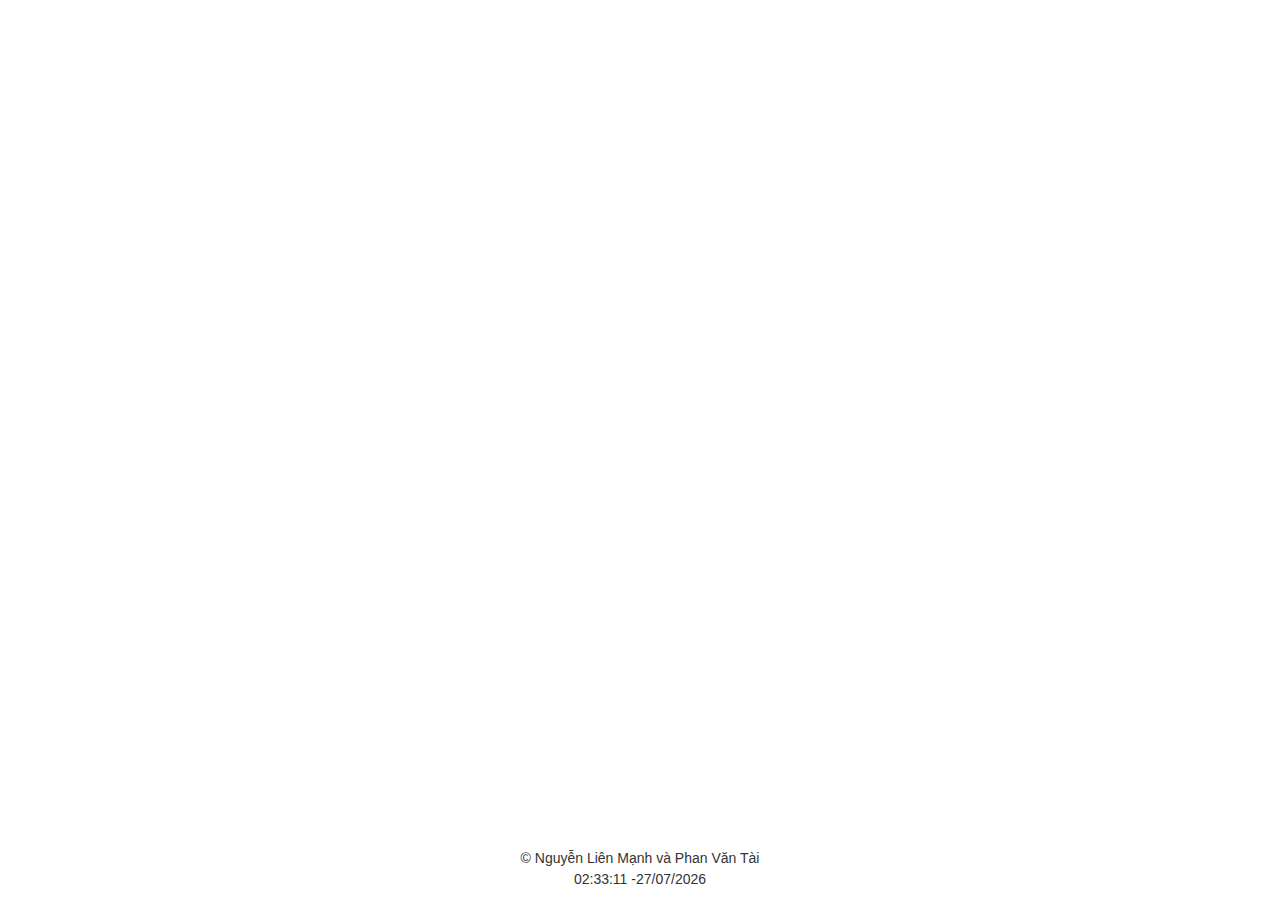
<file: Locket Clone/index.html>
<html xmlns="http://www.w3.org/1999/xhtml" lang="en">

<head>
	<meta http-equiv="Content-Type" content="text/html; charset=utf-8" />
	<meta name="description" content="HTTrack is an easy-to-use website mirror utility. It allows you to download a World Wide website from the Internet to a local directory,building recursively all structures, getting html, images, and other files from the server to your computer. Links are rebuiltrelatively so that you can freely browse to the local site (works with any browser). You can mirror several sites together so that you can jump from one toanother. You can, also, update an existing mirror site, or resume an interrupted download. The robot is fully configurable, with an integrated help" />
	<meta name="keywords" content="httrack, HTTRACK, HTTrack, winhttrack, WINHTTRACK, WinHTTrack, offline browser, web mirror utility, aspirateur web, surf offline, web capture, www mirror utility, browse offline, local  site builder, website mirroring, aspirateur www, internet grabber, capture de site web, internet tool, hors connexion, unix, dos, windows 95, windows 98, solaris, ibm580, AIX 4.0, HTS, HTGet, web aspirator, web aspirateur, libre, GPL, GNU, free software" />
	<title>Local index - HTTrack Website Copier</title>
  <!-- Mirror and index made by HTTrack Website Copier/3.49-2 [XR&CO'2014] -->
	<style type="text/css">
	<!--

body {
	margin: 0;  padding: 0;  margin-bottom: 15px;  margin-top: 8px;
	background: #77b;
}
body, td {
	font: 14px "Trebuchet MS", Verdana, Arial, Helvetica, sans-serif;
	}

#subTitle {
	background: #000;  color: #fff;  padding: 4px;  font-weight: bold; 
	}

#siteNavigation a, #siteNavigation .current {
	font-weight: bold;  color: #448;
	}
#siteNavigation a:link    { text-decoration: none; }
#siteNavigation a:visited { text-decoration: none; }

#siteNavigation .current { background-color: #ccd; }

#siteNavigation a:hover   { text-decoration: none;  background-color: #fff;  color: #000; }
#siteNavigation a:active  { text-decoration: none;  background-color: #ccc; }


a:link    { text-decoration: underline;  color: #00f; }
a:visited { text-decoration: underline;  color: #000; }
a:hover   { text-decoration: underline;  color: #c00; }
a:active  { text-decoration: underline; }

#pageContent {
	clear: both;
	border-bottom: 6px solid #000;
	padding: 10px;  padding-top: 20px;
	line-height: 1.65em;
	background-image: url(backblue.gif);
	background-repeat: no-repeat;
	background-position: top right;
	}

#pageContent, #siteNavigation {
	background-color: #ccd;
	}


.imgLeft  { float: left;   margin-right: 10px;  margin-bottom: 10px; }
.imgRight { float: right;  margin-left: 10px;   margin-bottom: 10px; }

hr { height: 1px;  color: #000;  background-color: #000;  margin-bottom: 15px; }

h1 { margin: 0;  font-weight: bold;  font-size: 2em; }
h2 { margin: 0;  font-weight: bold;  font-size: 1.6em; }
h3 { margin: 0;  font-weight: bold;  font-size: 1.3em; }
h4 { margin: 0;  font-weight: bold;  font-size: 1.18em; }

.blak { background-color: #000; }
.hide { display: none; }
.tableWidth { min-width: 400px; }

.tblRegular       { border-collapse: collapse; }
.tblRegular td    { padding: 6px;  background-image: url(fade.gif);  border: 2px solid #99c; }
.tblHeaderColor, .tblHeaderColor td { background: #99c; }
.tblNoBorder td   { border: 0; }


// -->
</style>

</head>

<table width="76%" border="0" align="center" cellspacing="0" cellpadding="3" class="tableWidth">
	<tr>
	<td id="subTitle">HTTrack Website Copier - Open Source offline browser</td>
	</tr>
</table>
<table width="76%" border="0" align="center" cellspacing="0" cellpadding="0" class="tableWidth">
<tr class="blak">
<td>
	<table width="100%" border="0" align="center" cellspacing="1" cellpadding="0">
	<tr>
	<td colspan="6"> 
		<table width="100%" border="0" align="center" cellspacing="0" cellpadding="10">
		<tr> 
		<td id="pageContent"> 
<!-- ==================== End prologue ==================== -->

	<meta name="generator" content="HTTrack Website Copier/3.x">
	<TITLE>Local index - HTTrack</TITLE>
</HEAD>
<BODY>
<H1 ALIGN=Center>Index of locally available sites:</H1>
	<TABLE BORDER="0" WIDTH="100%" CELLSPACING="1" CELLPADDING="0">
		<TR>
			<TD BACKGROUND="fade.gif">
				&middot;
					<A HREF="locket.manhit.dev/index.html">
						Locket Widget Upload
					</A>		
			</TD>
		</TR>
	</TABLE>
	<BR>
	<BR>
	<BR>
  	<H6 ALIGN="RIGHT">
	<I>Mirror and index made by HTTrack Website Copier [XR&amp;CO'2008]</I>
	</H6>
	<!-- Mirror and index made by HTTrack Website Copier/3.49-2 [XR&CO'2014] -->
	<!-- Thanks for using HTTrack Website Copier! -->
	<meta HTTP-EQUIV="Refresh" CONTENT="0; URL=locket.manhit.dev/index.html">


<!-- ==================== Start epilogue ==================== -->
		</td>
		</tr>
		</table>
	</td>
	</tr>
	</table>
</td>
</tr>
</table>

<table width="76%" border="0" align="center" valign="bottom" cellspacing="0" cellpadding="0">
	<tr>
	<td id="footer"><small>&copy; 2008 Xavier Roche & other contributors - Web Design: Leto Kauler.</small></td>
	</tr>
</table>

</body>

</html>
</file>
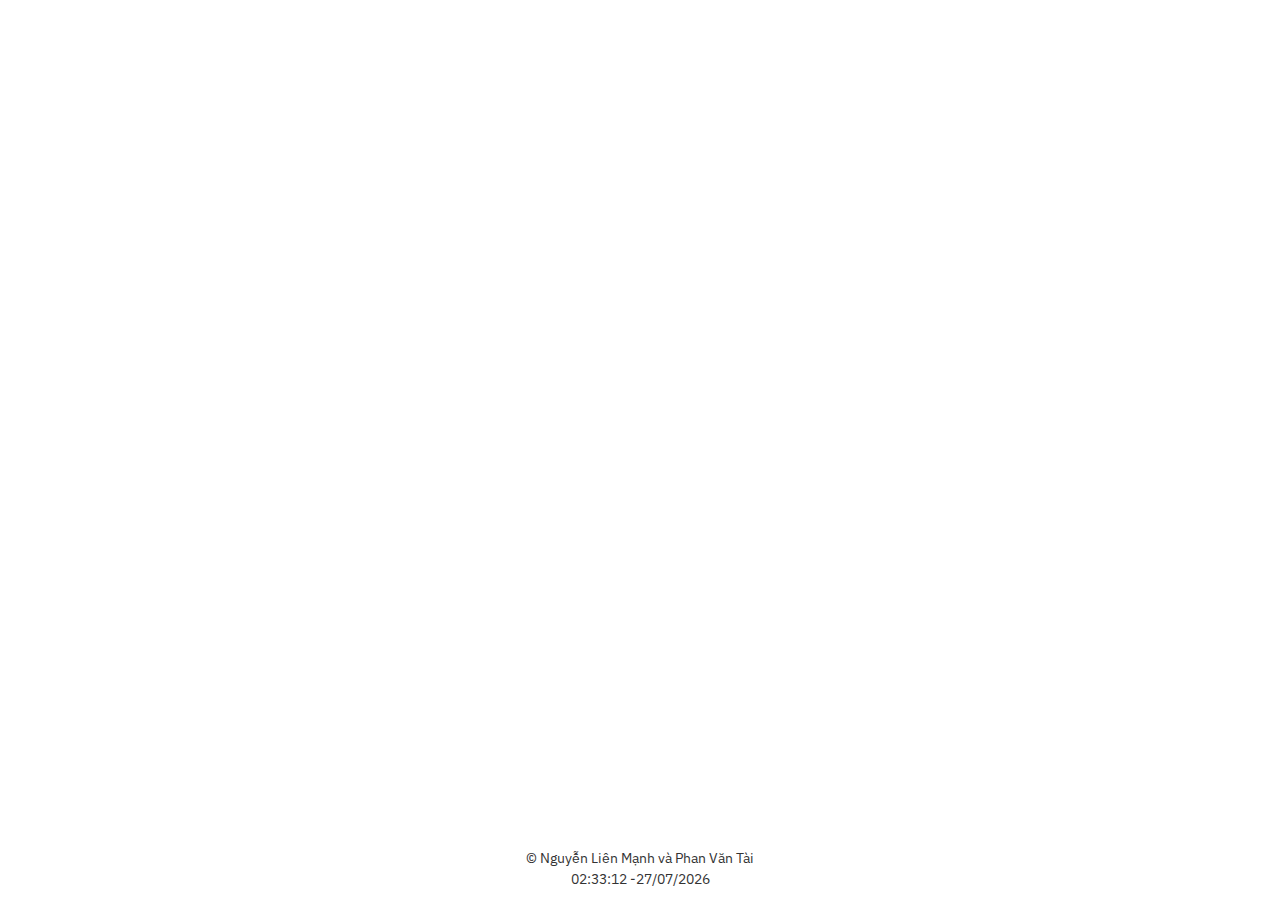
<file: Locket Clone/locket.manhit.dev/index.html>
<!doctype html><html lang="en">
<!-- Mirrored from locket.manhit.dev/ by HTTrack Website Copier/3.x [XR&CO'2014], Sun, 10 Nov 2024 08:55:27 GMT -->
<!-- Added by HTTrack --><meta http-equiv="content-type" content="text/html;charset=utf-8" /><!-- /Added by HTTrack -->
<head><meta charset="utf-8"/><link rel="icon" href="locket-icon.png"/><meta name="viewport" content="width=device-width,initial-scale=1"/><meta name="theme-color" content="#000000"/><meta name="description" content="Web site created using create-react-app"/><link rel="apple-touch-icon" href="locket-icon.png"/><link rel="manifest" href="manifest.json"/><title>Locket Widget Upload</title><script defer="defer" src="static/js/main.cb336bb0.js"></script><link href="static/css/main.b8e26340.css" rel="stylesheet"></head><body><noscript>You need to enable JavaScript to run this app.</noscript><div id="root"></div></body>
<!-- Mirrored from locket.manhit.dev/ by HTTrack Website Copier/3.x [XR&CO'2014], Sun, 10 Nov 2024 08:55:27 GMT -->
</html>
</file>
<file: Locket Clone/locket.manhit.dev/static/css/main.b8e26340.css>
@charset "UTF-8";@import url(https://fonts.googleapis.com/css2?family=IBM+Plex+Sans:ital,wght@0,100;0,400;0,500;0,600;0,700;1,300;1,400&amp;display=swap);.Header_wrapper__SXTn0{align-items:center;display:flex;justify-content:space-between;margin:0 auto;padding-top:20px;width:80%}.Header_wrapper__SXTn0 h1{margin-bottom:0}.Header_logo-wrapper__nhCYH{align-items:center;display:flex;gap:10px}.Header_logo-wrapper__nhCYH .Header_logo__shVBB{height:50px;width:50px}.Header_logo-wrapper__nhCYH h1{color:var(--primary-color)}@media screen and (max-width:450px){.Header_wrapper__SXTn0{width:90%}.Header_wrapper__SXTn0:has(.Header_dropdown-wrapper__NrGp4) h1{width:50%}.Header_logo-wrapper__nhCYH{gap:3px}}.UserDropdown_wrapper__JAtBl{display:flex;gap:10px}.UserDropdown_wrapper__JAtBl .UserDropdown_display-name__vW8m3{color:var(--primary-color);cursor:pointer;-webkit-user-select:none;user-select:none}.UserDropdown_dropdown__5-UiL{background-color:#fff;border-radius:8px;box-shadow:0 0 10px #0000001a;overflow:hidden;width:150px}.UserDropdown_dropdown-item__TINQ9{cursor:pointer;font-size:1.4rem;font-weight:600;padding:10px}.UserDropdown_dropdown-item__TINQ9:hover{background-color:#fdefd4}.UserDropdown_dropdown-item__TINQ9 button{background-color:#0000;font-weight:500;text-align:left;width:100%}@media screen and (max-width:400px){.UserDropdown_wrapper__JAtBl{flex-direction:column;gap:0}}input[type=file]{display:none}.Upload_wrapper__nQBVs{align-items:center;background-color:#f5f5f5;display:flex;height:calc(94vh - 50px);justify-content:center;margin-top:20px}.Upload_card__tgW3k{background:#fff;border-radius:10px;box-shadow:0 0 10px #0000001a;color:#777070;display:flex;flex-direction:column;height:90%;padding:30px 30px 20px;width:60%}.Upload_card__tgW3k .Upload_title__vhSgx{color:#777070}.Upload_card__tgW3k .Upload_input-container__o9bxc{border:1px solid #ccc;border-radius:10px;flex-shrink:0;margin:10px 0;overflow:hidden;padding-left:20px}.Upload_card__tgW3k .Upload_post-title__BPTZ\+{caret-color:var(--primary-color);font-size:1.5rem;padding:10px 0;width:100%}.Upload_card__tgW3k .Upload_upload-area__w-P9F{align-items:center;border:1px dashed #ccc;border-radius:8px;display:flex;flex:1 1;justify-content:center}.Upload_card__tgW3k .Upload_underline__yK8By{background-color:#0000;color:inherit;cursor:pointer;font-size:inherit;font-weight:inherit;text-decoration:underline}.Upload_upload-area__w-P9F .Upload_content__3x1Gq{text-align:center}.Upload_upload-area__w-P9F .Upload_upload-icon__mdO9t{cursor:pointer;height:100%;object-fit:cover;width:120px}.Upload_upload-area__w-P9F .Upload_preview-image__3e5kw{max-height:100%;max-width:100%;object-fit:cover;width:400px}.Upload_upload-area__w-P9F .Upload_preview-video__jD3OL{object-fit:cover;width:500px}.Upload_preview-wrapper__q0uhg{max-height:350px;overflow:hidden;position:relative}.Upload_preview-wrapper__q0uhg .Upload_btn-delete-preview__c\+li7{align-items:center;background:#fff;border-radius:50%;display:flex;height:20px;justify-content:center;position:absolute;right:10px;top:10px;width:20px}.Upload_preview-wrapper__q0uhg .Upload_btn-delete-preview__c\+li7:hover{color:red}.Upload_actions__Q-QLT{align-items:center;display:flex;justify-content:space-between;margin-top:10px;text-align:right}.Upload_actions__Q-QLT button{background-color:#0000;border:1px solid #ccc;border-radius:5px;color:#777070;display:inline-block;font-weight:600;padding:8px 16px}.Upload_actions__Q-QLT button:hover{color:var(--primary-color)}.Upload_actions__Q-QLT button:disabled{background-color:#f5f5f5;color:#ccc;cursor:not-allowed}.Upload_actions__Q-QLT button+button{margin-left:10px}.Upload_actions__Q-QLT .Upload_btn-submit__fKXEj{position:relative}.Upload_actions__Q-QLT .Upload_btn-submit__fKXEj:not(:disabled){background-color:var(--primary-color);border:none;color:#fff}.Upload_actions__Q-QLT .Upload_spinner__E-Veo{margin-left:5px;position:absolute;width:25px}.Upload_actions__Q-QLT .Upload_btn-submit__fKXEj.Upload_is-loading__ZgXry{padding-right:35px}.Upload_no-login__j755g{align-items:center;display:flex;flex-direction:column;gap:20px;height:50%;justify-content:center}.Upload_no-login__j755g .Upload_btn-login__7ci9A{background-color:var(--primary-color);border-radius:5px;color:#fff;cursor:pointer;font-size:1.5rem;font-weight:600;padding:10px 20px}.Upload_no-login__j755g .Upload_btn-login__7ci9A:hover{opacity:.8}@media screen and (max-width:767px){.Upload_card__tgW3k{min-height:60%;padding:15px;width:90%}.Upload_card__tgW3k .Upload_input-container__o9bxc{margin:5px 0 8px}.Upload_card__tgW3k .Upload_post-title__BPTZ\+{padding:5px 0}.Upload_card__tgW3k .Upload_upload-area__w-P9F{padding:10px}.Upload_card__tgW3k:has(.Upload_no-login__j755g){height:50%}.Upload_buttons__l01XD{flex:1 1}.Upload_buttons__l01XD button{padding:4px 8px}}@media(min-width:576px){.modal-dialog{--bs-modal-width:400px!important}}.modal-dialog .modal-title{color:var(--primary-color);font-size:1.8rem;font-weight:600}.modal-dialog .title-wrapper{flex:1 1;text-align:center}.modal-dialog input.bs-input{caret-color:var(--primary-color);font-size:1.4rem}.modal-dialog input.bs-input:focus{border-color:#ccc;box-shadow:none}.modal-dialog .modal-footer button{font-size:1.4rem;padding:.5rem 1.5rem}.modal-dialog .modal-footer .btn-login,.modal-dialog .modal-footer .btn-login:hover{background-color:var(--primary-color);border-color:var(--primary-color)}.modal-dialog .modal-footer .btn-login:hover{opacity:.8}.modal-dialog .custom-label{color:var(--primary-color);font-size:1.3rem;font-weight:600}.btn-login:disabled{background-color:#f5f5f5;color:#ccc;cursor:not-allowed;pointer-events:inherit!important}.password-wrapper{position:relative}.password-wrapper .show-password{background-color:#0000;cursor:pointer;position:absolute;right:10px;top:50%;transform:translateY(-50%)}.password-wrapper .show-password img{height:20px;width:20px}.Help_wrapper__LoYzg{background-color:#fff;border-radius:8px;box-shadow:0 0 10px #0000001a;font-size:1.35rem;padding:10px;width:350px}.Help_wrapper__LoYzg .Help_content__L6WeJ{text-align:left}.Help_help-me__gyhxI,.Help_wrapper__LoYzg .Help_link__ziPZH{color:var(--primary-color)}.Help_help-me__gyhxI{cursor:pointer;font-weight:500;min-width:70px;text-align:left}@media screen and (max-width:350px){.Help_wrapper__LoYzg{width:250px}}/*!
 * Bootstrap  v5.3.3 (https://getbootstrap.com/)
 * Copyright 2011-2024 The Bootstrap Authors
 * Licensed under MIT (https://github.com/twbs/bootstrap/blob/main/LICENSE)
 */:root,[data-bs-theme=light]{--bs-blue:#0d6efd;--bs-indigo:#6610f2;--bs-purple:#6f42c1;--bs-pink:#d63384;--bs-red:#dc3545;--bs-orange:#fd7e14;--bs-yellow:#ffc107;--bs-green:#198754;--bs-teal:#20c997;--bs-cyan:#0dcaf0;--bs-black:#000;--bs-white:#fff;--bs-gray:#6c757d;--bs-gray-dark:#343a40;--bs-gray-100:#f8f9fa;--bs-gray-200:#e9ecef;--bs-gray-300:#dee2e6;--bs-gray-400:#ced4da;--bs-gray-500:#adb5bd;--bs-gray-600:#6c757d;--bs-gray-700:#495057;--bs-gray-800:#343a40;--bs-gray-900:#212529;--bs-primary:#0d6efd;--bs-secondary:#6c757d;--bs-success:#198754;--bs-info:#0dcaf0;--bs-warning:#ffc107;--bs-danger:#dc3545;--bs-light:#f8f9fa;--bs-dark:#212529;--bs-primary-rgb:13,110,253;--bs-secondary-rgb:108,117,125;--bs-success-rgb:25,135,84;--bs-info-rgb:13,202,240;--bs-warning-rgb:255,193,7;--bs-danger-rgb:220,53,69;--bs-light-rgb:248,249,250;--bs-dark-rgb:33,37,41;--bs-primary-text-emphasis:#052c65;--bs-secondary-text-emphasis:#2b2f32;--bs-success-text-emphasis:#0a3622;--bs-info-text-emphasis:#055160;--bs-warning-text-emphasis:#664d03;--bs-danger-text-emphasis:#58151c;--bs-light-text-emphasis:#495057;--bs-dark-text-emphasis:#495057;--bs-primary-bg-subtle:#cfe2ff;--bs-secondary-bg-subtle:#e2e3e5;--bs-success-bg-subtle:#d1e7dd;--bs-info-bg-subtle:#cff4fc;--bs-warning-bg-subtle:#fff3cd;--bs-danger-bg-subtle:#f8d7da;--bs-light-bg-subtle:#fcfcfd;--bs-dark-bg-subtle:#ced4da;--bs-primary-border-subtle:#9ec5fe;--bs-secondary-border-subtle:#c4c8cb;--bs-success-border-subtle:#a3cfbb;--bs-info-border-subtle:#9eeaf9;--bs-warning-border-subtle:#ffe69c;--bs-danger-border-subtle:#f1aeb5;--bs-light-border-subtle:#e9ecef;--bs-dark-border-subtle:#adb5bd;--bs-white-rgb:255,255,255;--bs-black-rgb:0,0,0;--bs-font-sans-serif:system-ui,-apple-system,"Segoe UI",Roboto,"Helvetica Neue","Noto Sans","Liberation Sans",Arial,sans-serif,"Apple Color Emoji","Segoe UI Emoji","Segoe UI Symbol","Noto Color Emoji";--bs-font-monospace:SFMono-Regular,Menlo,Monaco,Consolas,"Liberation Mono","Courier New",monospace;--bs-gradient:linear-gradient(180deg,#ffffff26,#fff0);--bs-body-font-family:var(--bs-font-sans-serif);--bs-body-font-size:1rem;--bs-body-font-weight:400;--bs-body-line-height:1.5;--bs-body-color:#212529;--bs-body-color-rgb:33,37,41;--bs-body-bg:#fff;--bs-body-bg-rgb:255,255,255;--bs-emphasis-color:#000;--bs-emphasis-color-rgb:0,0,0;--bs-secondary-color:#212529bf;--bs-secondary-color-rgb:33,37,41;--bs-secondary-bg:#e9ecef;--bs-secondary-bg-rgb:233,236,239;--bs-tertiary-color:#21252980;--bs-tertiary-color-rgb:33,37,41;--bs-tertiary-bg:#f8f9fa;--bs-tertiary-bg-rgb:248,249,250;--bs-heading-color:inherit;--bs-link-color:#0d6efd;--bs-link-color-rgb:13,110,253;--bs-link-decoration:underline;--bs-link-hover-color:#0a58ca;--bs-link-hover-color-rgb:10,88,202;--bs-code-color:#d63384;--bs-highlight-color:#212529;--bs-highlight-bg:#fff3cd;--bs-border-width:1px;--bs-border-style:solid;--bs-border-color:#dee2e6;--bs-border-color-translucent:rgba(0,0,0,.175);--bs-border-radius:0.375rem;--bs-border-radius-sm:0.25rem;--bs-border-radius-lg:0.5rem;--bs-border-radius-xl:1rem;--bs-border-radius-xxl:2rem;--bs-border-radius-2xl:var(--bs-border-radius-xxl);--bs-border-radius-pill:50rem;--bs-box-shadow:0 0.5rem 1rem #00000026;--bs-box-shadow-sm:0 0.125rem 0.25rem rgba(0,0,0,.075);--bs-box-shadow-lg:0 1rem 3rem rgba(0,0,0,.175);--bs-box-shadow-inset:inset 0 1px 2px rgba(0,0,0,.075);--bs-focus-ring-width:0.25rem;--bs-focus-ring-opacity:0.25;--bs-focus-ring-color:#0d6efd40;--bs-form-valid-color:#198754;--bs-form-valid-border-color:#198754;--bs-form-invalid-color:#dc3545;--bs-form-invalid-border-color:#dc3545}[data-bs-theme=dark]{--bs-body-color:#dee2e6;--bs-body-color-rgb:222,226,230;--bs-body-bg:#212529;--bs-body-bg-rgb:33,37,41;--bs-emphasis-color:#fff;--bs-emphasis-color-rgb:255,255,255;--bs-secondary-color:#dee2e6bf;--bs-secondary-color-rgb:222,226,230;--bs-secondary-bg:#343a40;--bs-secondary-bg-rgb:52,58,64;--bs-tertiary-color:#dee2e680;--bs-tertiary-color-rgb:222,226,230;--bs-tertiary-bg:#2b3035;--bs-tertiary-bg-rgb:43,48,53;--bs-primary-text-emphasis:#6ea8fe;--bs-secondary-text-emphasis:#a7acb1;--bs-success-text-emphasis:#75b798;--bs-info-text-emphasis:#6edff6;--bs-warning-text-emphasis:#ffda6a;--bs-danger-text-emphasis:#ea868f;--bs-light-text-emphasis:#f8f9fa;--bs-dark-text-emphasis:#dee2e6;--bs-primary-bg-subtle:#031633;--bs-secondary-bg-subtle:#161719;--bs-success-bg-subtle:#051b11;--bs-info-bg-subtle:#032830;--bs-warning-bg-subtle:#332701;--bs-danger-bg-subtle:#2c0b0e;--bs-light-bg-subtle:#343a40;--bs-dark-bg-subtle:#1a1d20;--bs-primary-border-subtle:#084298;--bs-secondary-border-subtle:#41464b;--bs-success-border-subtle:#0f5132;--bs-info-border-subtle:#087990;--bs-warning-border-subtle:#997404;--bs-danger-border-subtle:#842029;--bs-light-border-subtle:#495057;--bs-dark-border-subtle:#343a40;--bs-heading-color:inherit;--bs-link-color:#6ea8fe;--bs-link-hover-color:#8bb9fe;--bs-link-color-rgb:110,168,254;--bs-link-hover-color-rgb:139,185,254;--bs-code-color:#e685b5;--bs-highlight-color:#dee2e6;--bs-highlight-bg:#664d03;--bs-border-color:#495057;--bs-border-color-translucent:#ffffff26;--bs-form-valid-color:#75b798;--bs-form-valid-border-color:#75b798;--bs-form-invalid-color:#ea868f;--bs-form-invalid-border-color:#ea868f;color-scheme:dark}*,:after,:before{box-sizing:border-box}@media (prefers-reduced-motion:no-preference){:root{scroll-behavior:smooth}}body{-webkit-text-size-adjust:100%;-webkit-tap-highlight-color:transparent;background-color:#fff;background-color:var(--bs-body-bg);color:#212529;color:var(--bs-body-color);font-family:system-ui,-apple-system,Segoe UI,Roboto,Helvetica Neue,Noto Sans,Liberation Sans,Arial,sans-serif,Apple Color Emoji,Segoe UI Emoji,Segoe UI Symbol,Noto Color Emoji;font-family:var(--bs-body-font-family);font-size:1rem;font-size:var(--bs-body-font-size);font-weight:400;font-weight:var(--bs-body-font-weight);line-height:var(--bs-body-line-height);margin:0;text-align:var(--bs-body-text-align)}hr{border:0;border-top:1px solid;border-top:var(--bs-border-width) solid;color:inherit;margin:1rem 0;opacity:.25}.h1,.h2,.h3,.h4,.h5,.h6,h1,h2,h3,h4,h5,h6{color:inherit;color:var(--bs-heading-color);font-weight:500;line-height:1.2;margin-bottom:.5rem;margin-top:0}.h1,h1{font-size:calc(1.375rem + 1.5vw)}@media (min-width:1200px){.h1,h1{font-size:2.5rem}}.h2,h2{font-size:calc(1.325rem + .9vw)}@media (min-width:1200px){.h2,h2{font-size:2rem}}.h3,h3{font-size:calc(1.3rem + .6vw)}@media (min-width:1200px){.h3,h3{font-size:1.75rem}}.h4,h4{font-size:calc(1.275rem + .3vw)}@media (min-width:1200px){.h4,h4{font-size:1.5rem}}.h5,h5{font-size:1.25rem}.h6,h6{font-size:1rem}p{margin-bottom:1rem;margin-top:0}abbr[title]{cursor:help;-webkit-text-decoration:underline dotted;text-decoration:underline dotted;-webkit-text-decoration-skip-ink:none;text-decoration-skip-ink:none}address{font-style:normal;line-height:inherit;margin-bottom:1rem}ol,ul{padding-left:2rem}dl,ol,ul{margin-bottom:1rem;margin-top:0}ol ol,ol ul,ul ol,ul ul{margin-bottom:0}dt{font-weight:700}dd{margin-bottom:.5rem;margin-left:0}blockquote{margin:0 0 1rem}b,strong{font-weight:bolder}.small,small{font-size:.875em}.mark,mark{background-color:#fff3cd;background-color:var(--bs-highlight-bg);color:#212529;color:var(--bs-highlight-color);padding:.1875em}sub,sup{font-size:.75em;line-height:0;position:relative;vertical-align:initial}sub{bottom:-.25em}sup{top:-.5em}a{color:#0d6efd;color:rgba(var(--bs-link-color-rgb),var(--bs-link-opacity,1));text-decoration:underline}a:hover{--bs-link-color-rgb:var(--bs-link-hover-color-rgb)}a:not([href]):not([class]),a:not([href]):not([class]):hover{color:inherit;text-decoration:none}code,kbd,pre,samp{font-family:SFMono-Regular,Menlo,Monaco,Consolas,Liberation Mono,Courier New,monospace;font-family:var(--bs-font-monospace);font-size:1em}pre{display:block;font-size:.875em;margin-bottom:1rem;margin-top:0;overflow:auto}pre code{color:inherit;font-size:inherit;word-break:normal}code{word-wrap:break-word;color:#d63384;color:var(--bs-code-color);font-size:.875em}a>code{color:inherit}kbd{background-color:#212529;background-color:var(--bs-body-color);border-radius:.25rem;color:#fff;color:var(--bs-body-bg);font-size:.875em;padding:.1875rem .375rem}kbd kbd{font-size:1em;padding:0}figure{margin:0 0 1rem}img,svg{vertical-align:middle}table{border-collapse:collapse;caption-side:bottom}caption{color:#212529bf;color:var(--bs-secondary-color);padding-bottom:.5rem;padding-top:.5rem;text-align:left}th{text-align:inherit;text-align:-webkit-match-parent}tbody,td,tfoot,th,thead,tr{border:0 solid;border-color:inherit}label{display:inline-block}button{border-radius:0}button:focus:not(:focus-visible){outline:0}button,input,optgroup,select,textarea{font-family:inherit;font-size:inherit;line-height:inherit;margin:0}button,select{text-transform:none}[role=button]{cursor:pointer}select{word-wrap:normal}select:disabled{opacity:1}[list]:not([type=date]):not([type=datetime-local]):not([type=month]):not([type=week]):not([type=time])::-webkit-calendar-picker-indicator{display:none!important}[type=button],[type=reset],[type=submit],button{-webkit-appearance:button}[type=button]:not(:disabled),[type=reset]:not(:disabled),[type=submit]:not(:disabled),button:not(:disabled){cursor:pointer}::-moz-focus-inner{border-style:none;padding:0}textarea{resize:vertical}fieldset{border:0;margin:0;min-width:0;padding:0}legend{float:left;font-size:calc(1.275rem + .3vw);line-height:inherit;margin-bottom:.5rem;padding:0;width:100%}@media (min-width:1200px){legend{font-size:1.5rem}}legend+*{clear:left}::-webkit-datetime-edit-day-field,::-webkit-datetime-edit-fields-wrapper,::-webkit-datetime-edit-hour-field,::-webkit-datetime-edit-minute,::-webkit-datetime-edit-month-field,::-webkit-datetime-edit-text,::-webkit-datetime-edit-year-field{padding:0}::-webkit-inner-spin-button{height:auto}[type=search]{-webkit-appearance:textfield;outline-offset:-2px}::-webkit-color-swatch-wrapper{padding:0}::file-selector-button{-webkit-appearance:button;font:inherit}output{display:inline-block}iframe{border:0}summary{cursor:pointer;display:list-item}progress{vertical-align:initial}[hidden]{display:none!important}.lead{font-size:1.25rem;font-weight:300}.display-1{font-size:calc(1.625rem + 4.5vw);font-weight:300;line-height:1.2}@media (min-width:1200px){.display-1{font-size:5rem}}.display-2{font-size:calc(1.575rem + 3.9vw);font-weight:300;line-height:1.2}@media (min-width:1200px){.display-2{font-size:4.5rem}}.display-3{font-size:calc(1.525rem + 3.3vw);font-weight:300;line-height:1.2}@media (min-width:1200px){.display-3{font-size:4rem}}.display-4{font-size:calc(1.475rem + 2.7vw);font-weight:300;line-height:1.2}@media (min-width:1200px){.display-4{font-size:3.5rem}}.display-5{font-size:calc(1.425rem + 2.1vw);font-weight:300;line-height:1.2}@media (min-width:1200px){.display-5{font-size:3rem}}.display-6{font-size:calc(1.375rem + 1.5vw);font-weight:300;line-height:1.2}@media (min-width:1200px){.display-6{font-size:2.5rem}}.list-inline,.list-unstyled{list-style:none;padding-left:0}.list-inline-item{display:inline-block}.list-inline-item:not(:last-child){margin-right:.5rem}.initialism{font-size:.875em;text-transform:uppercase}.blockquote{font-size:1.25rem;margin-bottom:1rem}.blockquote>:last-child{margin-bottom:0}.blockquote-footer{color:#6c757d;font-size:.875em;margin-bottom:1rem;margin-top:-1rem}.blockquote-footer:before{content:"— "}.img-fluid,.img-thumbnail{height:auto;max-width:100%}.img-thumbnail{background-color:#fff;background-color:var(--bs-body-bg);border:1px solid #dee2e6;border:var(--bs-border-width) solid var(--bs-border-color);border-radius:.375rem;border-radius:var(--bs-border-radius);padding:.25rem}.figure{display:inline-block}.figure-img{line-height:1;margin-bottom:.5rem}.figure-caption{color:#212529bf;color:var(--bs-secondary-color);font-size:.875em}.container,.container-fluid,.container-lg,.container-md,.container-sm,.container-xl,.container-xxl{--bs-gutter-x:1.5rem;--bs-gutter-y:0;margin-left:auto;margin-right:auto;padding-left:calc(var(--bs-gutter-x)*.5);padding-right:calc(var(--bs-gutter-x)*.5);width:100%}@media (min-width:576px){.container,.container-sm{max-width:540px}}@media (min-width:768px){.container,.container-md,.container-sm{max-width:720px}}@media (min-width:992px){.container,.container-lg,.container-md,.container-sm{max-width:960px}}@media (min-width:1200px){.container,.container-lg,.container-md,.container-sm,.container-xl{max-width:1140px}}@media (min-width:1400px){.container,.container-lg,.container-md,.container-sm,.container-xl,.container-xxl{max-width:1320px}}:root{--bs-breakpoint-xs:0;--bs-breakpoint-sm:576px;--bs-breakpoint-md:768px;--bs-breakpoint-lg:992px;--bs-breakpoint-xl:1200px;--bs-breakpoint-xxl:1400px}.row{--bs-gutter-x:1.5rem;--bs-gutter-y:0;display:flex;flex-wrap:wrap;margin-left:calc(var(--bs-gutter-x)*-.5);margin-right:calc(var(--bs-gutter-x)*-.5);margin-top:calc(var(--bs-gutter-y)*-1)}.row>*{flex-shrink:0;margin-top:var(--bs-gutter-y);max-width:100%;padding-left:calc(var(--bs-gutter-x)*.5);padding-right:calc(var(--bs-gutter-x)*.5);width:100%}.col{flex:1 0}.row-cols-auto>*{flex:0 0 auto;width:auto}.row-cols-1>*{flex:0 0 auto;width:100%}.row-cols-2>*{flex:0 0 auto;width:50%}.row-cols-3>*{flex:0 0 auto;width:33.33333333%}.row-cols-4>*{flex:0 0 auto;width:25%}.row-cols-5>*{flex:0 0 auto;width:20%}.row-cols-6>*{flex:0 0 auto;width:16.66666667%}.col-auto{flex:0 0 auto;width:auto}.col-1{flex:0 0 auto;width:8.33333333%}.col-2{flex:0 0 auto;width:16.66666667%}.col-3{flex:0 0 auto;width:25%}.col-4{flex:0 0 auto;width:33.33333333%}.col-5{flex:0 0 auto;width:41.66666667%}.col-6{flex:0 0 auto;width:50%}.col-7{flex:0 0 auto;width:58.33333333%}.col-8{flex:0 0 auto;width:66.66666667%}.col-9{flex:0 0 auto;width:75%}.col-10{flex:0 0 auto;width:83.33333333%}.col-11{flex:0 0 auto;width:91.66666667%}.col-12{flex:0 0 auto;width:100%}.offset-1{margin-left:8.33333333%}.offset-2{margin-left:16.66666667%}.offset-3{margin-left:25%}.offset-4{margin-left:33.33333333%}.offset-5{margin-left:41.66666667%}.offset-6{margin-left:50%}.offset-7{margin-left:58.33333333%}.offset-8{margin-left:66.66666667%}.offset-9{margin-left:75%}.offset-10{margin-left:83.33333333%}.offset-11{margin-left:91.66666667%}.g-0,.gx-0{--bs-gutter-x:0}.g-0,.gy-0{--bs-gutter-y:0}.g-1,.gx-1{--bs-gutter-x:0.25rem}.g-1,.gy-1{--bs-gutter-y:0.25rem}.g-2,.gx-2{--bs-gutter-x:0.5rem}.g-2,.gy-2{--bs-gutter-y:0.5rem}.g-3,.gx-3{--bs-gutter-x:1rem}.g-3,.gy-3{--bs-gutter-y:1rem}.g-4,.gx-4{--bs-gutter-x:1.5rem}.g-4,.gy-4{--bs-gutter-y:1.5rem}.g-5,.gx-5{--bs-gutter-x:3rem}.g-5,.gy-5{--bs-gutter-y:3rem}@media (min-width:576px){.col-sm{flex:1 0}.row-cols-sm-auto>*{flex:0 0 auto;width:auto}.row-cols-sm-1>*{flex:0 0 auto;width:100%}.row-cols-sm-2>*{flex:0 0 auto;width:50%}.row-cols-sm-3>*{flex:0 0 auto;width:33.33333333%}.row-cols-sm-4>*{flex:0 0 auto;width:25%}.row-cols-sm-5>*{flex:0 0 auto;width:20%}.row-cols-sm-6>*{flex:0 0 auto;width:16.66666667%}.col-sm-auto{flex:0 0 auto;width:auto}.col-sm-1{flex:0 0 auto;width:8.33333333%}.col-sm-2{flex:0 0 auto;width:16.66666667%}.col-sm-3{flex:0 0 auto;width:25%}.col-sm-4{flex:0 0 auto;width:33.33333333%}.col-sm-5{flex:0 0 auto;width:41.66666667%}.col-sm-6{flex:0 0 auto;width:50%}.col-sm-7{flex:0 0 auto;width:58.33333333%}.col-sm-8{flex:0 0 auto;width:66.66666667%}.col-sm-9{flex:0 0 auto;width:75%}.col-sm-10{flex:0 0 auto;width:83.33333333%}.col-sm-11{flex:0 0 auto;width:91.66666667%}.col-sm-12{flex:0 0 auto;width:100%}.offset-sm-0{margin-left:0}.offset-sm-1{margin-left:8.33333333%}.offset-sm-2{margin-left:16.66666667%}.offset-sm-3{margin-left:25%}.offset-sm-4{margin-left:33.33333333%}.offset-sm-5{margin-left:41.66666667%}.offset-sm-6{margin-left:50%}.offset-sm-7{margin-left:58.33333333%}.offset-sm-8{margin-left:66.66666667%}.offset-sm-9{margin-left:75%}.offset-sm-10{margin-left:83.33333333%}.offset-sm-11{margin-left:91.66666667%}.g-sm-0,.gx-sm-0{--bs-gutter-x:0}.g-sm-0,.gy-sm-0{--bs-gutter-y:0}.g-sm-1,.gx-sm-1{--bs-gutter-x:0.25rem}.g-sm-1,.gy-sm-1{--bs-gutter-y:0.25rem}.g-sm-2,.gx-sm-2{--bs-gutter-x:0.5rem}.g-sm-2,.gy-sm-2{--bs-gutter-y:0.5rem}.g-sm-3,.gx-sm-3{--bs-gutter-x:1rem}.g-sm-3,.gy-sm-3{--bs-gutter-y:1rem}.g-sm-4,.gx-sm-4{--bs-gutter-x:1.5rem}.g-sm-4,.gy-sm-4{--bs-gutter-y:1.5rem}.g-sm-5,.gx-sm-5{--bs-gutter-x:3rem}.g-sm-5,.gy-sm-5{--bs-gutter-y:3rem}}@media (min-width:768px){.col-md{flex:1 0}.row-cols-md-auto>*{flex:0 0 auto;width:auto}.row-cols-md-1>*{flex:0 0 auto;width:100%}.row-cols-md-2>*{flex:0 0 auto;width:50%}.row-cols-md-3>*{flex:0 0 auto;width:33.33333333%}.row-cols-md-4>*{flex:0 0 auto;width:25%}.row-cols-md-5>*{flex:0 0 auto;width:20%}.row-cols-md-6>*{flex:0 0 auto;width:16.66666667%}.col-md-auto{flex:0 0 auto;width:auto}.col-md-1{flex:0 0 auto;width:8.33333333%}.col-md-2{flex:0 0 auto;width:16.66666667%}.col-md-3{flex:0 0 auto;width:25%}.col-md-4{flex:0 0 auto;width:33.33333333%}.col-md-5{flex:0 0 auto;width:41.66666667%}.col-md-6{flex:0 0 auto;width:50%}.col-md-7{flex:0 0 auto;width:58.33333333%}.col-md-8{flex:0 0 auto;width:66.66666667%}.col-md-9{flex:0 0 auto;width:75%}.col-md-10{flex:0 0 auto;width:83.33333333%}.col-md-11{flex:0 0 auto;width:91.66666667%}.col-md-12{flex:0 0 auto;width:100%}.offset-md-0{margin-left:0}.offset-md-1{margin-left:8.33333333%}.offset-md-2{margin-left:16.66666667%}.offset-md-3{margin-left:25%}.offset-md-4{margin-left:33.33333333%}.offset-md-5{margin-left:41.66666667%}.offset-md-6{margin-left:50%}.offset-md-7{margin-left:58.33333333%}.offset-md-8{margin-left:66.66666667%}.offset-md-9{margin-left:75%}.offset-md-10{margin-left:83.33333333%}.offset-md-11{margin-left:91.66666667%}.g-md-0,.gx-md-0{--bs-gutter-x:0}.g-md-0,.gy-md-0{--bs-gutter-y:0}.g-md-1,.gx-md-1{--bs-gutter-x:0.25rem}.g-md-1,.gy-md-1{--bs-gutter-y:0.25rem}.g-md-2,.gx-md-2{--bs-gutter-x:0.5rem}.g-md-2,.gy-md-2{--bs-gutter-y:0.5rem}.g-md-3,.gx-md-3{--bs-gutter-x:1rem}.g-md-3,.gy-md-3{--bs-gutter-y:1rem}.g-md-4,.gx-md-4{--bs-gutter-x:1.5rem}.g-md-4,.gy-md-4{--bs-gutter-y:1.5rem}.g-md-5,.gx-md-5{--bs-gutter-x:3rem}.g-md-5,.gy-md-5{--bs-gutter-y:3rem}}@media (min-width:992px){.col-lg{flex:1 0}.row-cols-lg-auto>*{flex:0 0 auto;width:auto}.row-cols-lg-1>*{flex:0 0 auto;width:100%}.row-cols-lg-2>*{flex:0 0 auto;width:50%}.row-cols-lg-3>*{flex:0 0 auto;width:33.33333333%}.row-cols-lg-4>*{flex:0 0 auto;width:25%}.row-cols-lg-5>*{flex:0 0 auto;width:20%}.row-cols-lg-6>*{flex:0 0 auto;width:16.66666667%}.col-lg-auto{flex:0 0 auto;width:auto}.col-lg-1{flex:0 0 auto;width:8.33333333%}.col-lg-2{flex:0 0 auto;width:16.66666667%}.col-lg-3{flex:0 0 auto;width:25%}.col-lg-4{flex:0 0 auto;width:33.33333333%}.col-lg-5{flex:0 0 auto;width:41.66666667%}.col-lg-6{flex:0 0 auto;width:50%}.col-lg-7{flex:0 0 auto;width:58.33333333%}.col-lg-8{flex:0 0 auto;width:66.66666667%}.col-lg-9{flex:0 0 auto;width:75%}.col-lg-10{flex:0 0 auto;width:83.33333333%}.col-lg-11{flex:0 0 auto;width:91.66666667%}.col-lg-12{flex:0 0 auto;width:100%}.offset-lg-0{margin-left:0}.offset-lg-1{margin-left:8.33333333%}.offset-lg-2{margin-left:16.66666667%}.offset-lg-3{margin-left:25%}.offset-lg-4{margin-left:33.33333333%}.offset-lg-5{margin-left:41.66666667%}.offset-lg-6{margin-left:50%}.offset-lg-7{margin-left:58.33333333%}.offset-lg-8{margin-left:66.66666667%}.offset-lg-9{margin-left:75%}.offset-lg-10{margin-left:83.33333333%}.offset-lg-11{margin-left:91.66666667%}.g-lg-0,.gx-lg-0{--bs-gutter-x:0}.g-lg-0,.gy-lg-0{--bs-gutter-y:0}.g-lg-1,.gx-lg-1{--bs-gutter-x:0.25rem}.g-lg-1,.gy-lg-1{--bs-gutter-y:0.25rem}.g-lg-2,.gx-lg-2{--bs-gutter-x:0.5rem}.g-lg-2,.gy-lg-2{--bs-gutter-y:0.5rem}.g-lg-3,.gx-lg-3{--bs-gutter-x:1rem}.g-lg-3,.gy-lg-3{--bs-gutter-y:1rem}.g-lg-4,.gx-lg-4{--bs-gutter-x:1.5rem}.g-lg-4,.gy-lg-4{--bs-gutter-y:1.5rem}.g-lg-5,.gx-lg-5{--bs-gutter-x:3rem}.g-lg-5,.gy-lg-5{--bs-gutter-y:3rem}}@media (min-width:1200px){.col-xl{flex:1 0}.row-cols-xl-auto>*{flex:0 0 auto;width:auto}.row-cols-xl-1>*{flex:0 0 auto;width:100%}.row-cols-xl-2>*{flex:0 0 auto;width:50%}.row-cols-xl-3>*{flex:0 0 auto;width:33.33333333%}.row-cols-xl-4>*{flex:0 0 auto;width:25%}.row-cols-xl-5>*{flex:0 0 auto;width:20%}.row-cols-xl-6>*{flex:0 0 auto;width:16.66666667%}.col-xl-auto{flex:0 0 auto;width:auto}.col-xl-1{flex:0 0 auto;width:8.33333333%}.col-xl-2{flex:0 0 auto;width:16.66666667%}.col-xl-3{flex:0 0 auto;width:25%}.col-xl-4{flex:0 0 auto;width:33.33333333%}.col-xl-5{flex:0 0 auto;width:41.66666667%}.col-xl-6{flex:0 0 auto;width:50%}.col-xl-7{flex:0 0 auto;width:58.33333333%}.col-xl-8{flex:0 0 auto;width:66.66666667%}.col-xl-9{flex:0 0 auto;width:75%}.col-xl-10{flex:0 0 auto;width:83.33333333%}.col-xl-11{flex:0 0 auto;width:91.66666667%}.col-xl-12{flex:0 0 auto;width:100%}.offset-xl-0{margin-left:0}.offset-xl-1{margin-left:8.33333333%}.offset-xl-2{margin-left:16.66666667%}.offset-xl-3{margin-left:25%}.offset-xl-4{margin-left:33.33333333%}.offset-xl-5{margin-left:41.66666667%}.offset-xl-6{margin-left:50%}.offset-xl-7{margin-left:58.33333333%}.offset-xl-8{margin-left:66.66666667%}.offset-xl-9{margin-left:75%}.offset-xl-10{margin-left:83.33333333%}.offset-xl-11{margin-left:91.66666667%}.g-xl-0,.gx-xl-0{--bs-gutter-x:0}.g-xl-0,.gy-xl-0{--bs-gutter-y:0}.g-xl-1,.gx-xl-1{--bs-gutter-x:0.25rem}.g-xl-1,.gy-xl-1{--bs-gutter-y:0.25rem}.g-xl-2,.gx-xl-2{--bs-gutter-x:0.5rem}.g-xl-2,.gy-xl-2{--bs-gutter-y:0.5rem}.g-xl-3,.gx-xl-3{--bs-gutter-x:1rem}.g-xl-3,.gy-xl-3{--bs-gutter-y:1rem}.g-xl-4,.gx-xl-4{--bs-gutter-x:1.5rem}.g-xl-4,.gy-xl-4{--bs-gutter-y:1.5rem}.g-xl-5,.gx-xl-5{--bs-gutter-x:3rem}.g-xl-5,.gy-xl-5{--bs-gutter-y:3rem}}@media (min-width:1400px){.col-xxl{flex:1 0}.row-cols-xxl-auto>*{flex:0 0 auto;width:auto}.row-cols-xxl-1>*{flex:0 0 auto;width:100%}.row-cols-xxl-2>*{flex:0 0 auto;width:50%}.row-cols-xxl-3>*{flex:0 0 auto;width:33.33333333%}.row-cols-xxl-4>*{flex:0 0 auto;width:25%}.row-cols-xxl-5>*{flex:0 0 auto;width:20%}.row-cols-xxl-6>*{flex:0 0 auto;width:16.66666667%}.col-xxl-auto{flex:0 0 auto;width:auto}.col-xxl-1{flex:0 0 auto;width:8.33333333%}.col-xxl-2{flex:0 0 auto;width:16.66666667%}.col-xxl-3{flex:0 0 auto;width:25%}.col-xxl-4{flex:0 0 auto;width:33.33333333%}.col-xxl-5{flex:0 0 auto;width:41.66666667%}.col-xxl-6{flex:0 0 auto;width:50%}.col-xxl-7{flex:0 0 auto;width:58.33333333%}.col-xxl-8{flex:0 0 auto;width:66.66666667%}.col-xxl-9{flex:0 0 auto;width:75%}.col-xxl-10{flex:0 0 auto;width:83.33333333%}.col-xxl-11{flex:0 0 auto;width:91.66666667%}.col-xxl-12{flex:0 0 auto;width:100%}.offset-xxl-0{margin-left:0}.offset-xxl-1{margin-left:8.33333333%}.offset-xxl-2{margin-left:16.66666667%}.offset-xxl-3{margin-left:25%}.offset-xxl-4{margin-left:33.33333333%}.offset-xxl-5{margin-left:41.66666667%}.offset-xxl-6{margin-left:50%}.offset-xxl-7{margin-left:58.33333333%}.offset-xxl-8{margin-left:66.66666667%}.offset-xxl-9{margin-left:75%}.offset-xxl-10{margin-left:83.33333333%}.offset-xxl-11{margin-left:91.66666667%}.g-xxl-0,.gx-xxl-0{--bs-gutter-x:0}.g-xxl-0,.gy-xxl-0{--bs-gutter-y:0}.g-xxl-1,.gx-xxl-1{--bs-gutter-x:0.25rem}.g-xxl-1,.gy-xxl-1{--bs-gutter-y:0.25rem}.g-xxl-2,.gx-xxl-2{--bs-gutter-x:0.5rem}.g-xxl-2,.gy-xxl-2{--bs-gutter-y:0.5rem}.g-xxl-3,.gx-xxl-3{--bs-gutter-x:1rem}.g-xxl-3,.gy-xxl-3{--bs-gutter-y:1rem}.g-xxl-4,.gx-xxl-4{--bs-gutter-x:1.5rem}.g-xxl-4,.gy-xxl-4{--bs-gutter-y:1.5rem}.g-xxl-5,.gx-xxl-5{--bs-gutter-x:3rem}.g-xxl-5,.gy-xxl-5{--bs-gutter-y:3rem}}.table{--bs-table-color-type:initial;--bs-table-bg-type:initial;--bs-table-color-state:initial;--bs-table-bg-state:initial;--bs-table-color:var(--bs-emphasis-color);--bs-table-bg:var(--bs-body-bg);--bs-table-border-color:var(--bs-border-color);--bs-table-accent-bg:#0000;--bs-table-striped-color:var(--bs-emphasis-color);--bs-table-striped-bg:rgba(var(--bs-emphasis-color-rgb),0.05);--bs-table-active-color:var(--bs-emphasis-color);--bs-table-active-bg:rgba(var(--bs-emphasis-color-rgb),0.1);--bs-table-hover-color:var(--bs-emphasis-color);--bs-table-hover-bg:rgba(var(--bs-emphasis-color-rgb),0.075);border-color:var(--bs-table-border-color);margin-bottom:1rem;vertical-align:top;width:100%}.table>:not(caption)>*>*{background-color:var(--bs-table-bg);border-bottom-width:1px;border-bottom-width:var(--bs-border-width);box-shadow:inset 0 0 0 9999px var(--bs-table-accent-bg);box-shadow:inset 0 0 0 9999px var(--bs-table-bg-state,var(--bs-table-bg-type,var(--bs-table-accent-bg)));color:var(--bs-table-color);color:var(--bs-table-color-state,var(--bs-table-color-type,var(--bs-table-color)));padding:.5rem}.table>tbody{vertical-align:inherit}.table>thead{vertical-align:bottom}.table-group-divider{border-top:2px solid;border-top:calc(var(--bs-border-width)*2) solid}.caption-top{caption-side:top}.table-sm>:not(caption)>*>*{padding:.25rem}.table-bordered>:not(caption)>*{border-width:1px 0;border-width:var(--bs-border-width) 0}.table-bordered>:not(caption)>*>*{border-width:0 1px;border-width:0 var(--bs-border-width)}.table-borderless>:not(caption)>*>*{border-bottom-width:0}.table-borderless>:not(:first-child){border-top-width:0}.table-striped-columns>:not(caption)>tr>:nth-child(2n),.table-striped>tbody>tr:nth-of-type(odd)>*{--bs-table-color-type:var(--bs-table-striped-color);--bs-table-bg-type:var(--bs-table-striped-bg)}.table-active{--bs-table-color-state:var(--bs-table-active-color);--bs-table-bg-state:var(--bs-table-active-bg)}.table-hover>tbody>tr:hover>*{--bs-table-color-state:var(--bs-table-hover-color);--bs-table-bg-state:var(--bs-table-hover-bg)}.table-primary{--bs-table-color:#000;--bs-table-bg:#cfe2ff;--bs-table-border-color:#a6b5cc;--bs-table-striped-bg:#c5d7f2;--bs-table-striped-color:#000;--bs-table-active-bg:#bacbe6;--bs-table-active-color:#000;--bs-table-hover-bg:#bfd1ec;--bs-table-hover-color:#000}.table-primary,.table-secondary{border-color:var(--bs-table-border-color);color:var(--bs-table-color)}.table-secondary{--bs-table-color:#000;--bs-table-bg:#e2e3e5;--bs-table-border-color:#b5b6b7;--bs-table-striped-bg:#d7d8da;--bs-table-striped-color:#000;--bs-table-active-bg:#cbccce;--bs-table-active-color:#000;--bs-table-hover-bg:#d1d2d4;--bs-table-hover-color:#000}.table-success{--bs-table-color:#000;--bs-table-bg:#d1e7dd;--bs-table-border-color:#a7b9b1;--bs-table-striped-bg:#c7dbd2;--bs-table-striped-color:#000;--bs-table-active-bg:#bcd0c7;--bs-table-active-color:#000;--bs-table-hover-bg:#c1d6cc;--bs-table-hover-color:#000}.table-info,.table-success{border-color:var(--bs-table-border-color);color:var(--bs-table-color)}.table-info{--bs-table-color:#000;--bs-table-bg:#cff4fc;--bs-table-border-color:#a6c3ca;--bs-table-striped-bg:#c5e8ef;--bs-table-striped-color:#000;--bs-table-active-bg:#badce3;--bs-table-active-color:#000;--bs-table-hover-bg:#bfe2e9;--bs-table-hover-color:#000}.table-warning{--bs-table-color:#000;--bs-table-bg:#fff3cd;--bs-table-border-color:#ccc2a4;--bs-table-striped-bg:#f2e7c3;--bs-table-striped-color:#000;--bs-table-active-bg:#e6dbb9;--bs-table-active-color:#000;--bs-table-hover-bg:#ece1be;--bs-table-hover-color:#000}.table-danger,.table-warning{border-color:var(--bs-table-border-color);color:var(--bs-table-color)}.table-danger{--bs-table-color:#000;--bs-table-bg:#f8d7da;--bs-table-border-color:#c6acae;--bs-table-striped-bg:#eccccf;--bs-table-striped-color:#000;--bs-table-active-bg:#dfc2c4;--bs-table-active-color:#000;--bs-table-hover-bg:#e5c7ca;--bs-table-hover-color:#000}.table-light{--bs-table-color:#000;--bs-table-bg:#f8f9fa;--bs-table-border-color:#c6c7c8;--bs-table-striped-bg:#ecedee;--bs-table-striped-color:#000;--bs-table-active-bg:#dfe0e1;--bs-table-active-color:#000;--bs-table-hover-bg:#e5e6e7;--bs-table-hover-color:#000}.table-dark,.table-light{border-color:var(--bs-table-border-color);color:var(--bs-table-color)}.table-dark{--bs-table-color:#fff;--bs-table-bg:#212529;--bs-table-border-color:#4d5154;--bs-table-striped-bg:#2c3034;--bs-table-striped-color:#fff;--bs-table-active-bg:#373b3e;--bs-table-active-color:#fff;--bs-table-hover-bg:#323539;--bs-table-hover-color:#fff}.table-responsive{-webkit-overflow-scrolling:touch;overflow-x:auto}@media (max-width:575.98px){.table-responsive-sm{-webkit-overflow-scrolling:touch;overflow-x:auto}}@media (max-width:767.98px){.table-responsive-md{-webkit-overflow-scrolling:touch;overflow-x:auto}}@media (max-width:991.98px){.table-responsive-lg{-webkit-overflow-scrolling:touch;overflow-x:auto}}@media (max-width:1199.98px){.table-responsive-xl{-webkit-overflow-scrolling:touch;overflow-x:auto}}@media (max-width:1399.98px){.table-responsive-xxl{-webkit-overflow-scrolling:touch;overflow-x:auto}}.form-label{margin-bottom:.5rem}.col-form-label{font-size:inherit;line-height:1.5;margin-bottom:0;padding-bottom:calc(.375rem + 1px);padding-bottom:calc(.375rem + var(--bs-border-width));padding-top:calc(.375rem + 1px);padding-top:calc(.375rem + var(--bs-border-width))}.col-form-label-lg{font-size:1.25rem;padding-bottom:calc(.5rem + 1px);padding-bottom:calc(.5rem + var(--bs-border-width));padding-top:calc(.5rem + 1px);padding-top:calc(.5rem + var(--bs-border-width))}.col-form-label-sm{font-size:.875rem;padding-bottom:calc(.25rem + 1px);padding-bottom:calc(.25rem + var(--bs-border-width));padding-top:calc(.25rem + 1px);padding-top:calc(.25rem + var(--bs-border-width))}.form-text{color:#212529bf;color:var(--bs-secondary-color);font-size:.875em;margin-top:.25rem}.form-control{-webkit-appearance:none;appearance:none;background-clip:padding-box;background-color:#fff;background-color:var(--bs-body-bg);border:1px solid #dee2e6;border:var(--bs-border-width) solid var(--bs-border-color);border-radius:.375rem;border-radius:var(--bs-border-radius);color:#212529;color:var(--bs-body-color);display:block;font-size:1rem;font-weight:400;line-height:1.5;padding:.375rem .75rem;transition:border-color .15s ease-in-out,box-shadow .15s ease-in-out;width:100%}@media (prefers-reduced-motion:reduce){.form-control{transition:none}}.form-control[type=file]{overflow:hidden}.form-control[type=file]:not(:disabled):not([readonly]){cursor:pointer}.form-control:focus{background-color:#fff;background-color:var(--bs-body-bg);border-color:#86b7fe;box-shadow:0 0 0 .25rem #0d6efd40;color:#212529;color:var(--bs-body-color);outline:0}.form-control::-webkit-date-and-time-value{height:1.5em;margin:0;min-width:85px}.form-control::-webkit-datetime-edit{display:block;padding:0}.form-control::placeholder{color:#212529bf;color:var(--bs-secondary-color);opacity:1}.form-control:disabled{background-color:#e9ecef;background-color:var(--bs-secondary-bg);opacity:1}.form-control::file-selector-button{background-color:#f8f9fa;background-color:var(--bs-tertiary-bg);border:0 solid;border-color:inherit;border-inline-end-width:1px;border-inline-end-width:var(--bs-border-width);border-radius:0;color:#212529;color:var(--bs-body-color);margin:-.375rem -.75rem;margin-inline-end:.75rem;padding:.375rem .75rem;pointer-events:none;transition:color .15s ease-in-out,background-color .15s ease-in-out,border-color .15s ease-in-out,box-shadow .15s ease-in-out}@media (prefers-reduced-motion:reduce){.form-control::file-selector-button{transition:none}}.form-control:hover:not(:disabled):not([readonly])::file-selector-button{background-color:#e9ecef;background-color:var(--bs-secondary-bg)}.form-control-plaintext{background-color:initial;border:solid #0000;border-width:1px 0;border-width:var(--bs-border-width) 0;color:#212529;color:var(--bs-body-color);display:block;line-height:1.5;margin-bottom:0;padding:.375rem 0;width:100%}.form-control-plaintext:focus{outline:0}.form-control-plaintext.form-control-lg,.form-control-plaintext.form-control-sm{padding-left:0;padding-right:0}.form-control-sm{border-radius:.25rem;border-radius:var(--bs-border-radius-sm);font-size:.875rem;min-height:calc(1.5em + .5rem + 2px);min-height:calc(1.5em + .5rem + var(--bs-border-width)*2);padding:.25rem .5rem}.form-control-sm::file-selector-button{margin:-.25rem -.5rem;margin-inline-end:.5rem;padding:.25rem .5rem}.form-control-lg{border-radius:.5rem;border-radius:var(--bs-border-radius-lg);font-size:1.25rem;min-height:calc(1.5em + 1rem + 2px);min-height:calc(1.5em + 1rem + var(--bs-border-width)*2);padding:.5rem 1rem}.form-control-lg::file-selector-button{margin:-.5rem -1rem;margin-inline-end:1rem;padding:.5rem 1rem}textarea.form-control{min-height:calc(1.5em + .75rem + 2px);min-height:calc(1.5em + .75rem + var(--bs-border-width)*2)}textarea.form-control-sm{min-height:calc(1.5em + .5rem + 2px);min-height:calc(1.5em + .5rem + var(--bs-border-width)*2)}textarea.form-control-lg{min-height:calc(1.5em + 1rem + 2px);min-height:calc(1.5em + 1rem + var(--bs-border-width)*2)}.form-control-color{height:calc(1.5em + .75rem + 2px);height:calc(1.5em + .75rem + var(--bs-border-width)*2);padding:.375rem;width:3rem}.form-control-color:not(:disabled):not([readonly]){cursor:pointer}.form-control-color::-moz-color-swatch{border:0!important;border-radius:.375rem;border-radius:var(--bs-border-radius)}.form-control-color::-webkit-color-swatch{border:0!important;border-radius:.375rem;border-radius:var(--bs-border-radius)}.form-control-color.form-control-sm{height:calc(1.5em + .5rem + 2px);height:calc(1.5em + .5rem + var(--bs-border-width)*2)}.form-control-color.form-control-lg{height:calc(1.5em + 1rem + 2px);height:calc(1.5em + 1rem + var(--bs-border-width)*2)}.form-select{--bs-form-select-bg-img:url("data:image/svg+xml;charset=utf-8,%3Csvg xmlns='http://www.w3.org/2000/svg' viewBox='0 0 16 16'%3E%3Cpath fill='none' stroke='%23343a40' stroke-linecap='round' stroke-linejoin='round' stroke-width='2' d='m2 5 6 6 6-6'/%3E%3C/svg%3E");-webkit-appearance:none;appearance:none;background-color:#fff;background-color:var(--bs-body-bg);background-image:var(--bs-form-select-bg-img),none;background-image:var(--bs-form-select-bg-img),var(--bs-form-select-bg-icon,none);background-position:right .75rem center;background-repeat:no-repeat;background-size:16px 12px;border:1px solid #dee2e6;border:var(--bs-border-width) solid var(--bs-border-color);border-radius:.375rem;border-radius:var(--bs-border-radius);color:#212529;color:var(--bs-body-color);display:block;font-size:1rem;font-weight:400;line-height:1.5;padding:.375rem 2.25rem .375rem .75rem;transition:border-color .15s ease-in-out,box-shadow .15s ease-in-out;width:100%}@media (prefers-reduced-motion:reduce){.form-select{transition:none}}.form-select:focus{border-color:#86b7fe;box-shadow:0 0 0 .25rem #0d6efd40;outline:0}.form-select[multiple],.form-select[size]:not([size="1"]){background-image:none;padding-right:.75rem}.form-select:disabled{background-color:#e9ecef;background-color:var(--bs-secondary-bg)}.form-select:-moz-focusring{color:#0000;text-shadow:0 0 0 #212529;text-shadow:0 0 0 var(--bs-body-color)}.form-select-sm{border-radius:.25rem;border-radius:var(--bs-border-radius-sm);font-size:.875rem;padding-bottom:.25rem;padding-left:.5rem;padding-top:.25rem}.form-select-lg{border-radius:.5rem;border-radius:var(--bs-border-radius-lg);font-size:1.25rem;padding-bottom:.5rem;padding-left:1rem;padding-top:.5rem}[data-bs-theme=dark] .form-select{--bs-form-select-bg-img:url("data:image/svg+xml;charset=utf-8,%3Csvg xmlns='http://www.w3.org/2000/svg' viewBox='0 0 16 16'%3E%3Cpath fill='none' stroke='%23dee2e6' stroke-linecap='round' stroke-linejoin='round' stroke-width='2' d='m2 5 6 6 6-6'/%3E%3C/svg%3E")}.form-check{display:block;margin-bottom:.125rem;min-height:1.5rem;padding-left:1.5em}.form-check .form-check-input{float:left;margin-left:-1.5em}.form-check-reverse{padding-left:0;padding-right:1.5em;text-align:right}.form-check-reverse .form-check-input{float:right;margin-left:0;margin-right:-1.5em}.form-check-input{--bs-form-check-bg:var(--bs-body-bg);-webkit-appearance:none;appearance:none;background-color:var(--bs-form-check-bg);background-image:var(--bs-form-check-bg-image);background-position:50%;background-repeat:no-repeat;background-size:contain;border:1px solid #dee2e6;border:var(--bs-border-width) solid var(--bs-border-color);flex-shrink:0;height:1em;margin-top:.25em;-webkit-print-color-adjust:exact;print-color-adjust:exact;vertical-align:top;width:1em}.form-check-input[type=checkbox]{border-radius:.25em}.form-check-input[type=radio]{border-radius:50%}.form-check-input:active{filter:brightness(90%)}.form-check-input:focus{border-color:#86b7fe;box-shadow:0 0 0 .25rem #0d6efd40;outline:0}.form-check-input:checked{background-color:#0d6efd;border-color:#0d6efd}.form-check-input:checked[type=checkbox]{--bs-form-check-bg-image:url("data:image/svg+xml;charset=utf-8,%3Csvg xmlns='http://www.w3.org/2000/svg' viewBox='0 0 20 20'%3E%3Cpath fill='none' stroke='%23fff' stroke-linecap='round' stroke-linejoin='round' stroke-width='3' d='m6 10 3 3 6-6'/%3E%3C/svg%3E")}.form-check-input:checked[type=radio]{--bs-form-check-bg-image:url("data:image/svg+xml;charset=utf-8,%3Csvg xmlns='http://www.w3.org/2000/svg' viewBox='-4 -4 8 8'%3E%3Ccircle r='2' fill='%23fff'/%3E%3C/svg%3E")}.form-check-input[type=checkbox]:indeterminate{--bs-form-check-bg-image:url("data:image/svg+xml;charset=utf-8,%3Csvg xmlns='http://www.w3.org/2000/svg' viewBox='0 0 20 20'%3E%3Cpath fill='none' stroke='%23fff' stroke-linecap='round' stroke-linejoin='round' stroke-width='3' d='M6 10h8'/%3E%3C/svg%3E");background-color:#0d6efd;border-color:#0d6efd}.form-check-input:disabled{filter:none;opacity:.5;pointer-events:none}.form-check-input:disabled~.form-check-label,.form-check-input[disabled]~.form-check-label{cursor:default;opacity:.5}.form-switch{padding-left:2.5em}.form-switch .form-check-input{--bs-form-switch-bg:url("data:image/svg+xml;charset=utf-8,%3Csvg xmlns='http://www.w3.org/2000/svg' viewBox='-4 -4 8 8'%3E%3Ccircle r='3' fill='rgba(0, 0, 0, 0.25)'/%3E%3C/svg%3E");background-image:var(--bs-form-switch-bg);background-position:0;border-radius:2em;margin-left:-2.5em;transition:background-position .15s ease-in-out;width:2em}@media (prefers-reduced-motion:reduce){.form-switch .form-check-input{transition:none}}.form-switch .form-check-input:focus{--bs-form-switch-bg:url("data:image/svg+xml;charset=utf-8,%3Csvg xmlns='http://www.w3.org/2000/svg' viewBox='-4 -4 8 8'%3E%3Ccircle r='3' fill='%2386b7fe'/%3E%3C/svg%3E")}.form-switch .form-check-input:checked{--bs-form-switch-bg:url("data:image/svg+xml;charset=utf-8,%3Csvg xmlns='http://www.w3.org/2000/svg' viewBox='-4 -4 8 8'%3E%3Ccircle r='3' fill='%23fff'/%3E%3C/svg%3E");background-position:100%}.form-switch.form-check-reverse{padding-left:0;padding-right:2.5em}.form-switch.form-check-reverse .form-check-input{margin-left:0;margin-right:-2.5em}.form-check-inline{display:inline-block;margin-right:1rem}.btn-check{clip:rect(0,0,0,0);pointer-events:none;position:absolute}.btn-check:disabled+.btn,.btn-check[disabled]+.btn{filter:none;opacity:.65;pointer-events:none}[data-bs-theme=dark] .form-switch .form-check-input:not(:checked):not(:focus){--bs-form-switch-bg:url("data:image/svg+xml;charset=utf-8,%3Csvg xmlns='http://www.w3.org/2000/svg' viewBox='-4 -4 8 8'%3E%3Ccircle r='3' fill='rgba(255, 255, 255, 0.25)'/%3E%3C/svg%3E")}.form-range{-webkit-appearance:none;appearance:none;background-color:initial;height:1.5rem;padding:0;width:100%}.form-range:focus{outline:0}.form-range:focus::-webkit-slider-thumb{box-shadow:0 0 0 1px #fff,0 0 0 .25rem #0d6efd40}.form-range:focus::-moz-range-thumb{box-shadow:0 0 0 1px #fff,0 0 0 .25rem #0d6efd40}.form-range::-moz-focus-outer{border:0}.form-range::-webkit-slider-thumb{-webkit-appearance:none;appearance:none;background-color:#0d6efd;border:0;border-radius:1rem;height:1rem;margin-top:-.25rem;-webkit-transition:background-color .15s ease-in-out,border-color .15s ease-in-out,box-shadow .15s ease-in-out;transition:background-color .15s ease-in-out,border-color .15s ease-in-out,box-shadow .15s ease-in-out;width:1rem}@media (prefers-reduced-motion:reduce){.form-range::-webkit-slider-thumb{-webkit-transition:none;transition:none}}.form-range::-webkit-slider-thumb:active{background-color:#b6d4fe}.form-range::-webkit-slider-runnable-track{background-color:#e9ecef;background-color:var(--bs-secondary-bg);border-color:#0000;border-radius:1rem;color:#0000;cursor:pointer;height:.5rem;width:100%}.form-range::-moz-range-thumb{appearance:none;background-color:#0d6efd;border:0;border-radius:1rem;height:1rem;-moz-transition:background-color .15s ease-in-out,border-color .15s ease-in-out,box-shadow .15s ease-in-out;transition:background-color .15s ease-in-out,border-color .15s ease-in-out,box-shadow .15s ease-in-out;width:1rem}@media (prefers-reduced-motion:reduce){.form-range::-moz-range-thumb{-moz-transition:none;transition:none}}.form-range::-moz-range-thumb:active{background-color:#b6d4fe}.form-range::-moz-range-track{background-color:#e9ecef;background-color:var(--bs-secondary-bg);border-color:#0000;border-radius:1rem;color:#0000;cursor:pointer;height:.5rem;width:100%}.form-range:disabled{pointer-events:none}.form-range:disabled::-webkit-slider-thumb{background-color:#212529bf;background-color:var(--bs-secondary-color)}.form-range:disabled::-moz-range-thumb{background-color:#212529bf;background-color:var(--bs-secondary-color)}.form-floating{position:relative}.form-floating>.form-control,.form-floating>.form-control-plaintext,.form-floating>.form-select{height:calc(3.5rem + 2px);height:calc(3.5rem + var(--bs-border-width)*2);line-height:1.25;min-height:calc(3.5rem + 2px);min-height:calc(3.5rem + var(--bs-border-width)*2)}.form-floating>label{border:1px solid #0000;border:var(--bs-border-width) solid #0000;height:100%;left:0;overflow:hidden;padding:1rem .75rem;pointer-events:none;position:absolute;text-align:start;text-overflow:ellipsis;top:0;transform-origin:0 0;transition:opacity .1s ease-in-out,transform .1s ease-in-out;white-space:nowrap;z-index:2}@media (prefers-reduced-motion:reduce){.form-floating>label{transition:none}}.form-floating>.form-control,.form-floating>.form-control-plaintext{padding:1rem .75rem}.form-floating>.form-control-plaintext::placeholder,.form-floating>.form-control::placeholder{color:#0000}.form-floating>.form-control-plaintext:focus,.form-floating>.form-control-plaintext:not(:placeholder-shown),.form-floating>.form-control:focus,.form-floating>.form-control:not(:placeholder-shown){padding-bottom:.625rem;padding-top:1.625rem}.form-floating>.form-control-plaintext:-webkit-autofill,.form-floating>.form-control:-webkit-autofill{padding-bottom:.625rem;padding-top:1.625rem}.form-floating>.form-select{padding-bottom:.625rem;padding-top:1.625rem}.form-floating>.form-control-plaintext~label,.form-floating>.form-control:focus~label,.form-floating>.form-control:not(:placeholder-shown)~label,.form-floating>.form-select~label{color:#212529a6;color:rgba(var(--bs-body-color-rgb),.65);transform:scale(.85) translateY(-.5rem) translateX(.15rem)}.form-floating>.form-control-plaintext~label:after,.form-floating>.form-control:focus~label:after,.form-floating>.form-control:not(:placeholder-shown)~label:after,.form-floating>.form-select~label:after{background-color:#fff;background-color:var(--bs-body-bg);border-radius:.375rem;border-radius:var(--bs-border-radius);content:"";height:1.5em;inset:1rem .375rem;position:absolute;z-index:-1}.form-floating>.form-control:-webkit-autofill~label{color:#212529a6;color:rgba(var(--bs-body-color-rgb),.65);transform:scale(.85) translateY(-.5rem) translateX(.15rem)}.form-floating>.form-control-plaintext~label{border-width:1px 0;border-width:var(--bs-border-width) 0}.form-floating>.form-control:disabled~label,.form-floating>:disabled~label{color:#6c757d}.form-floating>.form-control:disabled~label:after,.form-floating>:disabled~label:after{background-color:#e9ecef;background-color:var(--bs-secondary-bg)}.input-group{align-items:stretch;display:flex;flex-wrap:wrap;position:relative;width:100%}.input-group>.form-control,.input-group>.form-floating,.input-group>.form-select{flex:1 1 auto;min-width:0;position:relative;width:1%}.input-group>.form-control:focus,.input-group>.form-floating:focus-within,.input-group>.form-select:focus{z-index:5}.input-group .btn{position:relative;z-index:2}.input-group .btn:focus{z-index:5}.input-group-text{align-items:center;background-color:#f8f9fa;background-color:var(--bs-tertiary-bg);border:1px solid #dee2e6;border:var(--bs-border-width) solid var(--bs-border-color);border-radius:.375rem;border-radius:var(--bs-border-radius);color:#212529;color:var(--bs-body-color);display:flex;font-size:1rem;font-weight:400;line-height:1.5;padding:.375rem .75rem;text-align:center;white-space:nowrap}.input-group-lg>.btn,.input-group-lg>.form-control,.input-group-lg>.form-select,.input-group-lg>.input-group-text{border-radius:.5rem;border-radius:var(--bs-border-radius-lg);font-size:1.25rem;padding:.5rem 1rem}.input-group-sm>.btn,.input-group-sm>.form-control,.input-group-sm>.form-select,.input-group-sm>.input-group-text{border-radius:.25rem;border-radius:var(--bs-border-radius-sm);font-size:.875rem;padding:.25rem .5rem}.input-group-lg>.form-select,.input-group-sm>.form-select{padding-right:3rem}.input-group.has-validation>.dropdown-toggle:nth-last-child(n+4),.input-group.has-validation>.form-floating:nth-last-child(n+3)>.form-control,.input-group.has-validation>.form-floating:nth-last-child(n+3)>.form-select,.input-group.has-validation>:nth-last-child(n+3):not(.dropdown-toggle):not(.dropdown-menu):not(.form-floating),.input-group:not(.has-validation)>.dropdown-toggle:nth-last-child(n+3),.input-group:not(.has-validation)>.form-floating:not(:last-child)>.form-control,.input-group:not(.has-validation)>.form-floating:not(:last-child)>.form-select,.input-group:not(.has-validation)>:not(:last-child):not(.dropdown-toggle):not(.dropdown-menu):not(.form-floating){border-bottom-right-radius:0;border-top-right-radius:0}.input-group>:not(:first-child):not(.dropdown-menu):not(.valid-tooltip):not(.valid-feedback):not(.invalid-tooltip):not(.invalid-feedback){border-bottom-left-radius:0;border-top-left-radius:0;margin-left:-1px;margin-left:calc(var(--bs-border-width)*-1)}.input-group>.form-floating:not(:first-child)>.form-control,.input-group>.form-floating:not(:first-child)>.form-select{border-bottom-left-radius:0;border-top-left-radius:0}.valid-feedback{color:#198754;color:var(--bs-form-valid-color);display:none;font-size:.875em;margin-top:.25rem;width:100%}.valid-tooltip{background-color:#198754;background-color:var(--bs-success);border-radius:.375rem;border-radius:var(--bs-border-radius);color:#fff;display:none;font-size:.875rem;margin-top:.1rem;max-width:100%;padding:.25rem .5rem;position:absolute;top:100%;z-index:5}.is-valid~.valid-feedback,.is-valid~.valid-tooltip,.was-validated :valid~.valid-feedback,.was-validated :valid~.valid-tooltip{display:block}.form-control.is-valid,.was-validated .form-control:valid{background-image:url("data:image/svg+xml;charset=utf-8,%3Csvg xmlns='http://www.w3.org/2000/svg' viewBox='0 0 8 8'%3E%3Cpath fill='%23198754' d='M2.3 6.73.6 4.53c-.4-1.04.46-1.4 1.1-.8l1.1 1.4 3.4-3.8c.6-.63 1.6-.27 1.2.7l-4 4.6c-.43.5-.8.4-1.1.1z'/%3E%3C/svg%3E");background-position:right calc(.375em + .1875rem) center;background-repeat:no-repeat;background-size:calc(.75em + .375rem) calc(.75em + .375rem);border-color:#198754;border-color:var(--bs-form-valid-border-color);padding-right:calc(1.5em + .75rem)}.form-control.is-valid:focus,.was-validated .form-control:valid:focus{border-color:#198754;border-color:var(--bs-form-valid-border-color);box-shadow:0 0 0 .25rem #19875440;box-shadow:0 0 0 .25rem rgba(var(--bs-success-rgb),.25)}.was-validated textarea.form-control:valid,textarea.form-control.is-valid{background-position:top calc(.375em + .1875rem) right calc(.375em + .1875rem);padding-right:calc(1.5em + .75rem)}.form-select.is-valid,.was-validated .form-select:valid{border-color:#198754;border-color:var(--bs-form-valid-border-color)}.form-select.is-valid:not([multiple]):not([size]),.form-select.is-valid:not([multiple])[size="1"],.was-validated .form-select:valid:not([multiple]):not([size]),.was-validated .form-select:valid:not([multiple])[size="1"]{--bs-form-select-bg-icon:url("data:image/svg+xml;charset=utf-8,%3Csvg xmlns='http://www.w3.org/2000/svg' viewBox='0 0 8 8'%3E%3Cpath fill='%23198754' d='M2.3 6.73.6 4.53c-.4-1.04.46-1.4 1.1-.8l1.1 1.4 3.4-3.8c.6-.63 1.6-.27 1.2.7l-4 4.6c-.43.5-.8.4-1.1.1z'/%3E%3C/svg%3E");background-position:right .75rem center,center right 2.25rem;background-size:16px 12px,calc(.75em + .375rem) calc(.75em + .375rem);padding-right:4.125rem}.form-select.is-valid:focus,.was-validated .form-select:valid:focus{border-color:#198754;border-color:var(--bs-form-valid-border-color);box-shadow:0 0 0 .25rem #19875440;box-shadow:0 0 0 .25rem rgba(var(--bs-success-rgb),.25)}.form-control-color.is-valid,.was-validated .form-control-color:valid{width:calc(3.75rem + 1.5em)}.form-check-input.is-valid,.was-validated .form-check-input:valid{border-color:#198754;border-color:var(--bs-form-valid-border-color)}.form-check-input.is-valid:checked,.was-validated .form-check-input:valid:checked{background-color:#198754;background-color:var(--bs-form-valid-color)}.form-check-input.is-valid:focus,.was-validated .form-check-input:valid:focus{box-shadow:0 0 0 .25rem #19875440;box-shadow:0 0 0 .25rem rgba(var(--bs-success-rgb),.25)}.form-check-input.is-valid~.form-check-label,.was-validated .form-check-input:valid~.form-check-label{color:#198754;color:var(--bs-form-valid-color)}.form-check-inline .form-check-input~.valid-feedback{margin-left:.5em}.input-group>.form-control:not(:focus).is-valid,.input-group>.form-floating:not(:focus-within).is-valid,.input-group>.form-select:not(:focus).is-valid,.was-validated .input-group>.form-control:not(:focus):valid,.was-validated .input-group>.form-floating:not(:focus-within):valid,.was-validated .input-group>.form-select:not(:focus):valid{z-index:3}.invalid-feedback{color:#dc3545;color:var(--bs-form-invalid-color);display:none;font-size:.875em;margin-top:.25rem;width:100%}.invalid-tooltip{background-color:#dc3545;background-color:var(--bs-danger);border-radius:.375rem;border-radius:var(--bs-border-radius);color:#fff;display:none;font-size:.875rem;margin-top:.1rem;max-width:100%;padding:.25rem .5rem;position:absolute;top:100%;z-index:5}.is-invalid~.invalid-feedback,.is-invalid~.invalid-tooltip,.was-validated :invalid~.invalid-feedback,.was-validated :invalid~.invalid-tooltip{display:block}.form-control.is-invalid,.was-validated .form-control:invalid{background-image:url("data:image/svg+xml;charset=utf-8,%3Csvg xmlns='http://www.w3.org/2000/svg' width='12' height='12' fill='none' stroke='%23dc3545'%3E%3Ccircle cx='6' cy='6' r='4.5'/%3E%3Cpath stroke-linejoin='round' d='M5.8 3.6h.4L6 6.5z'/%3E%3Ccircle cx='6' cy='8.2' r='.6' fill='%23dc3545' stroke='none'/%3E%3C/svg%3E");background-position:right calc(.375em + .1875rem) center;background-repeat:no-repeat;background-size:calc(.75em + .375rem) calc(.75em + .375rem);border-color:#dc3545;border-color:var(--bs-form-invalid-border-color);padding-right:calc(1.5em + .75rem)}.form-control.is-invalid:focus,.was-validated .form-control:invalid:focus{border-color:#dc3545;border-color:var(--bs-form-invalid-border-color);box-shadow:0 0 0 .25rem #dc354540;box-shadow:0 0 0 .25rem rgba(var(--bs-danger-rgb),.25)}.was-validated textarea.form-control:invalid,textarea.form-control.is-invalid{background-position:top calc(.375em + .1875rem) right calc(.375em + .1875rem);padding-right:calc(1.5em + .75rem)}.form-select.is-invalid,.was-validated .form-select:invalid{border-color:#dc3545;border-color:var(--bs-form-invalid-border-color)}.form-select.is-invalid:not([multiple]):not([size]),.form-select.is-invalid:not([multiple])[size="1"],.was-validated .form-select:invalid:not([multiple]):not([size]),.was-validated .form-select:invalid:not([multiple])[size="1"]{--bs-form-select-bg-icon:url("data:image/svg+xml;charset=utf-8,%3Csvg xmlns='http://www.w3.org/2000/svg' width='12' height='12' fill='none' stroke='%23dc3545'%3E%3Ccircle cx='6' cy='6' r='4.5'/%3E%3Cpath stroke-linejoin='round' d='M5.8 3.6h.4L6 6.5z'/%3E%3Ccircle cx='6' cy='8.2' r='.6' fill='%23dc3545' stroke='none'/%3E%3C/svg%3E");background-position:right .75rem center,center right 2.25rem;background-size:16px 12px,calc(.75em + .375rem) calc(.75em + .375rem);padding-right:4.125rem}.form-select.is-invalid:focus,.was-validated .form-select:invalid:focus{border-color:#dc3545;border-color:var(--bs-form-invalid-border-color);box-shadow:0 0 0 .25rem #dc354540;box-shadow:0 0 0 .25rem rgba(var(--bs-danger-rgb),.25)}.form-control-color.is-invalid,.was-validated .form-control-color:invalid{width:calc(3.75rem + 1.5em)}.form-check-input.is-invalid,.was-validated .form-check-input:invalid{border-color:#dc3545;border-color:var(--bs-form-invalid-border-color)}.form-check-input.is-invalid:checked,.was-validated .form-check-input:invalid:checked{background-color:#dc3545;background-color:var(--bs-form-invalid-color)}.form-check-input.is-invalid:focus,.was-validated .form-check-input:invalid:focus{box-shadow:0 0 0 .25rem #dc354540;box-shadow:0 0 0 .25rem rgba(var(--bs-danger-rgb),.25)}.form-check-input.is-invalid~.form-check-label,.was-validated .form-check-input:invalid~.form-check-label{color:#dc3545;color:var(--bs-form-invalid-color)}.form-check-inline .form-check-input~.invalid-feedback{margin-left:.5em}.input-group>.form-control:not(:focus).is-invalid,.input-group>.form-floating:not(:focus-within).is-invalid,.input-group>.form-select:not(:focus).is-invalid,.was-validated .input-group>.form-control:not(:focus):invalid,.was-validated .input-group>.form-floating:not(:focus-within):invalid,.was-validated .input-group>.form-select:not(:focus):invalid{z-index:4}.btn{--bs-btn-padding-x:0.75rem;--bs-btn-padding-y:0.375rem;--bs-btn-font-family: ;--bs-btn-font-size:1rem;--bs-btn-font-weight:400;--bs-btn-line-height:1.5;--bs-btn-color:var(--bs-body-color);--bs-btn-bg:#0000;--bs-btn-border-width:var(--bs-border-width);--bs-btn-border-color:#0000;--bs-btn-border-radius:var(--bs-border-radius);--bs-btn-hover-border-color:#0000;--bs-btn-box-shadow:inset 0 1px 0 #ffffff26,0 1px 1px rgba(0,0,0,.075);--bs-btn-disabled-opacity:0.65;--bs-btn-focus-box-shadow:0 0 0 0.25rem rgba(var(--bs-btn-focus-shadow-rgb),.5);background-color:var(--bs-btn-bg);border:var(--bs-btn-border-width) solid var(--bs-btn-border-color);border-radius:var(--bs-btn-border-radius);color:var(--bs-btn-color);cursor:pointer;display:inline-block;font-family:var(--bs-btn-font-family);font-size:var(--bs-btn-font-size);font-weight:var(--bs-btn-font-weight);line-height:var(--bs-btn-line-height);padding:var(--bs-btn-padding-y) var(--bs-btn-padding-x);text-align:center;text-decoration:none;transition:color .15s ease-in-out,background-color .15s ease-in-out,border-color .15s ease-in-out,box-shadow .15s ease-in-out;-webkit-user-select:none;user-select:none;vertical-align:middle}@media (prefers-reduced-motion:reduce){.btn{transition:none}}.btn:hover{background-color:var(--bs-btn-hover-bg);border-color:var(--bs-btn-hover-border-color);color:var(--bs-btn-hover-color)}.btn-check+.btn:hover{background-color:var(--bs-btn-bg);border-color:var(--bs-btn-border-color);color:var(--bs-btn-color)}.btn:focus-visible{background-color:var(--bs-btn-hover-bg);border-color:var(--bs-btn-hover-border-color);box-shadow:var(--bs-btn-focus-box-shadow);color:var(--bs-btn-hover-color);outline:0}.btn-check:focus-visible+.btn{border-color:var(--bs-btn-hover-border-color);box-shadow:var(--bs-btn-focus-box-shadow);outline:0}.btn-check:checked+.btn,.btn.active,.btn.show,.btn:first-child:active,:not(.btn-check)+.btn:active{background-color:var(--bs-btn-active-bg);border-color:var(--bs-btn-active-border-color);color:var(--bs-btn-active-color)}.btn-check:checked+.btn:focus-visible,.btn.active:focus-visible,.btn.show:focus-visible,.btn:first-child:active:focus-visible,:not(.btn-check)+.btn:active:focus-visible{box-shadow:var(--bs-btn-focus-box-shadow)}.btn-check:checked:focus-visible+.btn{box-shadow:var(--bs-btn-focus-box-shadow)}.btn.disabled,.btn:disabled,fieldset:disabled .btn{background-color:var(--bs-btn-disabled-bg);border-color:var(--bs-btn-disabled-border-color);color:var(--bs-btn-disabled-color);opacity:var(--bs-btn-disabled-opacity);pointer-events:none}.btn-primary{--bs-btn-color:#fff;--bs-btn-bg:#0d6efd;--bs-btn-border-color:#0d6efd;--bs-btn-hover-color:#fff;--bs-btn-hover-bg:#0b5ed7;--bs-btn-hover-border-color:#0a58ca;--bs-btn-focus-shadow-rgb:49,132,253;--bs-btn-active-color:#fff;--bs-btn-active-bg:#0a58ca;--bs-btn-active-border-color:#0a53be;--bs-btn-active-shadow:inset 0 3px 5px rgba(0,0,0,.125);--bs-btn-disabled-color:#fff;--bs-btn-disabled-bg:#0d6efd;--bs-btn-disabled-border-color:#0d6efd}.btn-secondary{--bs-btn-color:#fff;--bs-btn-bg:#6c757d;--bs-btn-border-color:#6c757d;--bs-btn-hover-color:#fff;--bs-btn-hover-bg:#5c636a;--bs-btn-hover-border-color:#565e64;--bs-btn-focus-shadow-rgb:130,138,145;--bs-btn-active-color:#fff;--bs-btn-active-bg:#565e64;--bs-btn-active-border-color:#51585e;--bs-btn-active-shadow:inset 0 3px 5px rgba(0,0,0,.125);--bs-btn-disabled-color:#fff;--bs-btn-disabled-bg:#6c757d;--bs-btn-disabled-border-color:#6c757d}.btn-success{--bs-btn-color:#fff;--bs-btn-bg:#198754;--bs-btn-border-color:#198754;--bs-btn-hover-color:#fff;--bs-btn-hover-bg:#157347;--bs-btn-hover-border-color:#146c43;--bs-btn-focus-shadow-rgb:60,153,110;--bs-btn-active-color:#fff;--bs-btn-active-bg:#146c43;--bs-btn-active-border-color:#13653f;--bs-btn-active-shadow:inset 0 3px 5px rgba(0,0,0,.125);--bs-btn-disabled-color:#fff;--bs-btn-disabled-bg:#198754;--bs-btn-disabled-border-color:#198754}.btn-info{--bs-btn-color:#000;--bs-btn-bg:#0dcaf0;--bs-btn-border-color:#0dcaf0;--bs-btn-hover-color:#000;--bs-btn-hover-bg:#31d2f2;--bs-btn-hover-border-color:#25cff2;--bs-btn-focus-shadow-rgb:11,172,204;--bs-btn-active-color:#000;--bs-btn-active-bg:#3dd5f3;--bs-btn-active-border-color:#25cff2;--bs-btn-active-shadow:inset 0 3px 5px rgba(0,0,0,.125);--bs-btn-disabled-color:#000;--bs-btn-disabled-bg:#0dcaf0;--bs-btn-disabled-border-color:#0dcaf0}.btn-warning{--bs-btn-color:#000;--bs-btn-bg:#ffc107;--bs-btn-border-color:#ffc107;--bs-btn-hover-color:#000;--bs-btn-hover-bg:#ffca2c;--bs-btn-hover-border-color:#ffc720;--bs-btn-focus-shadow-rgb:217,164,6;--bs-btn-active-color:#000;--bs-btn-active-bg:#ffcd39;--bs-btn-active-border-color:#ffc720;--bs-btn-active-shadow:inset 0 3px 5px rgba(0,0,0,.125);--bs-btn-disabled-color:#000;--bs-btn-disabled-bg:#ffc107;--bs-btn-disabled-border-color:#ffc107}.btn-danger{--bs-btn-color:#fff;--bs-btn-bg:#dc3545;--bs-btn-border-color:#dc3545;--bs-btn-hover-color:#fff;--bs-btn-hover-bg:#bb2d3b;--bs-btn-hover-border-color:#b02a37;--bs-btn-focus-shadow-rgb:225,83,97;--bs-btn-active-color:#fff;--bs-btn-active-bg:#b02a37;--bs-btn-active-border-color:#a52834;--bs-btn-active-shadow:inset 0 3px 5px rgba(0,0,0,.125);--bs-btn-disabled-color:#fff;--bs-btn-disabled-bg:#dc3545;--bs-btn-disabled-border-color:#dc3545}.btn-light{--bs-btn-color:#000;--bs-btn-bg:#f8f9fa;--bs-btn-border-color:#f8f9fa;--bs-btn-hover-color:#000;--bs-btn-hover-bg:#d3d4d5;--bs-btn-hover-border-color:#c6c7c8;--bs-btn-focus-shadow-rgb:211,212,213;--bs-btn-active-color:#000;--bs-btn-active-bg:#c6c7c8;--bs-btn-active-border-color:#babbbc;--bs-btn-active-shadow:inset 0 3px 5px rgba(0,0,0,.125);--bs-btn-disabled-color:#000;--bs-btn-disabled-bg:#f8f9fa;--bs-btn-disabled-border-color:#f8f9fa}.btn-dark{--bs-btn-color:#fff;--bs-btn-bg:#212529;--bs-btn-border-color:#212529;--bs-btn-hover-color:#fff;--bs-btn-hover-bg:#424649;--bs-btn-hover-border-color:#373b3e;--bs-btn-focus-shadow-rgb:66,70,73;--bs-btn-active-color:#fff;--bs-btn-active-bg:#4d5154;--bs-btn-active-border-color:#373b3e;--bs-btn-active-shadow:inset 0 3px 5px rgba(0,0,0,.125);--bs-btn-disabled-color:#fff;--bs-btn-disabled-bg:#212529;--bs-btn-disabled-border-color:#212529}.btn-outline-primary{--bs-btn-color:#0d6efd;--bs-btn-border-color:#0d6efd;--bs-btn-hover-color:#fff;--bs-btn-hover-bg:#0d6efd;--bs-btn-hover-border-color:#0d6efd;--bs-btn-focus-shadow-rgb:13,110,253;--bs-btn-active-color:#fff;--bs-btn-active-bg:#0d6efd;--bs-btn-active-border-color:#0d6efd;--bs-btn-active-shadow:inset 0 3px 5px rgba(0,0,0,.125);--bs-btn-disabled-color:#0d6efd;--bs-btn-disabled-bg:#0000;--bs-btn-disabled-border-color:#0d6efd;--bs-gradient:none}.btn-outline-secondary{--bs-btn-color:#6c757d;--bs-btn-border-color:#6c757d;--bs-btn-hover-color:#fff;--bs-btn-hover-bg:#6c757d;--bs-btn-hover-border-color:#6c757d;--bs-btn-focus-shadow-rgb:108,117,125;--bs-btn-active-color:#fff;--bs-btn-active-bg:#6c757d;--bs-btn-active-border-color:#6c757d;--bs-btn-active-shadow:inset 0 3px 5px rgba(0,0,0,.125);--bs-btn-disabled-color:#6c757d;--bs-btn-disabled-bg:#0000;--bs-btn-disabled-border-color:#6c757d;--bs-gradient:none}.btn-outline-success{--bs-btn-color:#198754;--bs-btn-border-color:#198754;--bs-btn-hover-color:#fff;--bs-btn-hover-bg:#198754;--bs-btn-hover-border-color:#198754;--bs-btn-focus-shadow-rgb:25,135,84;--bs-btn-active-color:#fff;--bs-btn-active-bg:#198754;--bs-btn-active-border-color:#198754;--bs-btn-active-shadow:inset 0 3px 5px rgba(0,0,0,.125);--bs-btn-disabled-color:#198754;--bs-btn-disabled-bg:#0000;--bs-btn-disabled-border-color:#198754;--bs-gradient:none}.btn-outline-info{--bs-btn-color:#0dcaf0;--bs-btn-border-color:#0dcaf0;--bs-btn-hover-color:#000;--bs-btn-hover-bg:#0dcaf0;--bs-btn-hover-border-color:#0dcaf0;--bs-btn-focus-shadow-rgb:13,202,240;--bs-btn-active-color:#000;--bs-btn-active-bg:#0dcaf0;--bs-btn-active-border-color:#0dcaf0;--bs-btn-active-shadow:inset 0 3px 5px rgba(0,0,0,.125);--bs-btn-disabled-color:#0dcaf0;--bs-btn-disabled-bg:#0000;--bs-btn-disabled-border-color:#0dcaf0;--bs-gradient:none}.btn-outline-warning{--bs-btn-color:#ffc107;--bs-btn-border-color:#ffc107;--bs-btn-hover-color:#000;--bs-btn-hover-bg:#ffc107;--bs-btn-hover-border-color:#ffc107;--bs-btn-focus-shadow-rgb:255,193,7;--bs-btn-active-color:#000;--bs-btn-active-bg:#ffc107;--bs-btn-active-border-color:#ffc107;--bs-btn-active-shadow:inset 0 3px 5px rgba(0,0,0,.125);--bs-btn-disabled-color:#ffc107;--bs-btn-disabled-bg:#0000;--bs-btn-disabled-border-color:#ffc107;--bs-gradient:none}.btn-outline-danger{--bs-btn-color:#dc3545;--bs-btn-border-color:#dc3545;--bs-btn-hover-color:#fff;--bs-btn-hover-bg:#dc3545;--bs-btn-hover-border-color:#dc3545;--bs-btn-focus-shadow-rgb:220,53,69;--bs-btn-active-color:#fff;--bs-btn-active-bg:#dc3545;--bs-btn-active-border-color:#dc3545;--bs-btn-active-shadow:inset 0 3px 5px rgba(0,0,0,.125);--bs-btn-disabled-color:#dc3545;--bs-btn-disabled-bg:#0000;--bs-btn-disabled-border-color:#dc3545;--bs-gradient:none}.btn-outline-light{--bs-btn-color:#f8f9fa;--bs-btn-border-color:#f8f9fa;--bs-btn-hover-color:#000;--bs-btn-hover-bg:#f8f9fa;--bs-btn-hover-border-color:#f8f9fa;--bs-btn-focus-shadow-rgb:248,249,250;--bs-btn-active-color:#000;--bs-btn-active-bg:#f8f9fa;--bs-btn-active-border-color:#f8f9fa;--bs-btn-active-shadow:inset 0 3px 5px rgba(0,0,0,.125);--bs-btn-disabled-color:#f8f9fa;--bs-btn-disabled-bg:#0000;--bs-btn-disabled-border-color:#f8f9fa;--bs-gradient:none}.btn-outline-dark{--bs-btn-color:#212529;--bs-btn-border-color:#212529;--bs-btn-hover-color:#fff;--bs-btn-hover-bg:#212529;--bs-btn-hover-border-color:#212529;--bs-btn-focus-shadow-rgb:33,37,41;--bs-btn-active-color:#fff;--bs-btn-active-bg:#212529;--bs-btn-active-border-color:#212529;--bs-btn-active-shadow:inset 0 3px 5px rgba(0,0,0,.125);--bs-btn-disabled-color:#212529;--bs-btn-disabled-bg:#0000;--bs-btn-disabled-border-color:#212529;--bs-gradient:none}.btn-link{--bs-btn-font-weight:400;--bs-btn-color:var(--bs-link-color);--bs-btn-bg:#0000;--bs-btn-border-color:#0000;--bs-btn-hover-color:var(--bs-link-hover-color);--bs-btn-hover-border-color:#0000;--bs-btn-active-color:var(--bs-link-hover-color);--bs-btn-active-border-color:#0000;--bs-btn-disabled-color:#6c757d;--bs-btn-disabled-border-color:#0000;--bs-btn-box-shadow:0 0 0 #000;--bs-btn-focus-shadow-rgb:49,132,253;text-decoration:underline}.btn-link:focus-visible{color:var(--bs-btn-color)}.btn-link:hover{color:var(--bs-btn-hover-color)}.btn-group-lg>.btn,.btn-lg{--bs-btn-padding-y:0.5rem;--bs-btn-padding-x:1rem;--bs-btn-font-size:1.25rem;--bs-btn-border-radius:var(--bs-border-radius-lg)}.btn-group-sm>.btn,.btn-sm{--bs-btn-padding-y:0.25rem;--bs-btn-padding-x:0.5rem;--bs-btn-font-size:0.875rem;--bs-btn-border-radius:var(--bs-border-radius-sm)}.fade{transition:opacity .15s linear}@media (prefers-reduced-motion:reduce){.fade{transition:none}}.fade:not(.show){opacity:0}.collapse:not(.show){display:none}.collapsing{height:0;overflow:hidden;transition:height .35s ease}@media (prefers-reduced-motion:reduce){.collapsing{transition:none}}.collapsing.collapse-horizontal{height:auto;transition:width .35s ease;width:0}@media (prefers-reduced-motion:reduce){.collapsing.collapse-horizontal{transition:none}}.dropdown,.dropdown-center,.dropend,.dropstart,.dropup,.dropup-center{position:relative}.dropdown-toggle{white-space:nowrap}.dropdown-toggle:after{border-bottom:0;border-left:.3em solid #0000;border-right:.3em solid #0000;border-top:.3em solid;content:"";display:inline-block;margin-left:.255em;vertical-align:.255em}.dropdown-toggle:empty:after{margin-left:0}.dropdown-menu{--bs-dropdown-zindex:1000;--bs-dropdown-min-width:10rem;--bs-dropdown-padding-x:0;--bs-dropdown-padding-y:0.5rem;--bs-dropdown-spacer:0.125rem;--bs-dropdown-font-size:1rem;--bs-dropdown-color:var(--bs-body-color);--bs-dropdown-bg:var(--bs-body-bg);--bs-dropdown-border-color:var(--bs-border-color-translucent);--bs-dropdown-border-radius:var(--bs-border-radius);--bs-dropdown-border-width:var(--bs-border-width);--bs-dropdown-inner-border-radius:calc(var(--bs-border-radius) - var(--bs-border-width));--bs-dropdown-divider-bg:var(--bs-border-color-translucent);--bs-dropdown-divider-margin-y:0.5rem;--bs-dropdown-box-shadow:var(--bs-box-shadow);--bs-dropdown-link-color:var(--bs-body-color);--bs-dropdown-link-hover-color:var(--bs-body-color);--bs-dropdown-link-hover-bg:var(--bs-tertiary-bg);--bs-dropdown-link-active-color:#fff;--bs-dropdown-link-active-bg:#0d6efd;--bs-dropdown-link-disabled-color:var(--bs-tertiary-color);--bs-dropdown-item-padding-x:1rem;--bs-dropdown-item-padding-y:0.25rem;--bs-dropdown-header-color:#6c757d;--bs-dropdown-header-padding-x:1rem;--bs-dropdown-header-padding-y:0.5rem;background-clip:padding-box;background-color:var(--bs-dropdown-bg);border:var(--bs-dropdown-border-width) solid var(--bs-dropdown-border-color);border-radius:var(--bs-dropdown-border-radius);color:var(--bs-dropdown-color);display:none;font-size:var(--bs-dropdown-font-size);list-style:none;margin:0;min-width:var(--bs-dropdown-min-width);padding:var(--bs-dropdown-padding-y) var(--bs-dropdown-padding-x);position:absolute;text-align:left;z-index:var(--bs-dropdown-zindex)}.dropdown-menu[data-bs-popper]{left:0;margin-top:var(--bs-dropdown-spacer);top:100%}.dropdown-menu-start{--bs-position:start}.dropdown-menu-start[data-bs-popper]{left:0;right:auto}.dropdown-menu-end{--bs-position:end}.dropdown-menu-end[data-bs-popper]{left:auto;right:0}@media (min-width:576px){.dropdown-menu-sm-start{--bs-position:start}.dropdown-menu-sm-start[data-bs-popper]{left:0;right:auto}.dropdown-menu-sm-end{--bs-position:end}.dropdown-menu-sm-end[data-bs-popper]{left:auto;right:0}}@media (min-width:768px){.dropdown-menu-md-start{--bs-position:start}.dropdown-menu-md-start[data-bs-popper]{left:0;right:auto}.dropdown-menu-md-end{--bs-position:end}.dropdown-menu-md-end[data-bs-popper]{left:auto;right:0}}@media (min-width:992px){.dropdown-menu-lg-start{--bs-position:start}.dropdown-menu-lg-start[data-bs-popper]{left:0;right:auto}.dropdown-menu-lg-end{--bs-position:end}.dropdown-menu-lg-end[data-bs-popper]{left:auto;right:0}}@media (min-width:1200px){.dropdown-menu-xl-start{--bs-position:start}.dropdown-menu-xl-start[data-bs-popper]{left:0;right:auto}.dropdown-menu-xl-end{--bs-position:end}.dropdown-menu-xl-end[data-bs-popper]{left:auto;right:0}}@media (min-width:1400px){.dropdown-menu-xxl-start{--bs-position:start}.dropdown-menu-xxl-start[data-bs-popper]{left:0;right:auto}.dropdown-menu-xxl-end{--bs-position:end}.dropdown-menu-xxl-end[data-bs-popper]{left:auto;right:0}}.dropup .dropdown-menu[data-bs-popper]{bottom:100%;margin-bottom:var(--bs-dropdown-spacer);margin-top:0;top:auto}.dropup .dropdown-toggle:after{border-bottom:.3em solid;border-left:.3em solid #0000;border-right:.3em solid #0000;border-top:0;content:"";display:inline-block;margin-left:.255em;vertical-align:.255em}.dropup .dropdown-toggle:empty:after{margin-left:0}.dropend .dropdown-menu[data-bs-popper]{left:100%;margin-left:var(--bs-dropdown-spacer);margin-top:0;right:auto;top:0}.dropend .dropdown-toggle:after{border-bottom:.3em solid #0000;border-left:.3em solid;border-right:0;border-top:.3em solid #0000;content:"";display:inline-block;margin-left:.255em;vertical-align:.255em}.dropend .dropdown-toggle:empty:after{margin-left:0}.dropend .dropdown-toggle:after{vertical-align:0}.dropstart .dropdown-menu[data-bs-popper]{left:auto;margin-right:var(--bs-dropdown-spacer);margin-top:0;right:100%;top:0}.dropstart .dropdown-toggle:after{content:"";display:inline-block;display:none;margin-left:.255em;vertical-align:.255em}.dropstart .dropdown-toggle:before{border-bottom:.3em solid #0000;border-right:.3em solid;border-top:.3em solid #0000;content:"";display:inline-block;margin-right:.255em;vertical-align:.255em}.dropstart .dropdown-toggle:empty:after{margin-left:0}.dropstart .dropdown-toggle:before{vertical-align:0}.dropdown-divider{border-top:1px solid var(--bs-dropdown-divider-bg);height:0;margin:var(--bs-dropdown-divider-margin-y) 0;opacity:1;overflow:hidden}.dropdown-item{background-color:initial;border:0;border-radius:0;border-radius:var(--bs-dropdown-item-border-radius,0);clear:both;color:var(--bs-dropdown-link-color);display:block;font-weight:400;padding:var(--bs-dropdown-item-padding-y) var(--bs-dropdown-item-padding-x);text-align:inherit;text-decoration:none;white-space:nowrap;width:100%}.dropdown-item:focus,.dropdown-item:hover{background-color:var(--bs-dropdown-link-hover-bg);color:var(--bs-dropdown-link-hover-color)}.dropdown-item.active,.dropdown-item:active{background-color:var(--bs-dropdown-link-active-bg);color:var(--bs-dropdown-link-active-color);text-decoration:none}.dropdown-item.disabled,.dropdown-item:disabled{background-color:initial;color:var(--bs-dropdown-link-disabled-color);pointer-events:none}.dropdown-menu.show{display:block}.dropdown-header{color:var(--bs-dropdown-header-color);display:block;font-size:.875rem;margin-bottom:0;padding:var(--bs-dropdown-header-padding-y) var(--bs-dropdown-header-padding-x);white-space:nowrap}.dropdown-item-text{color:var(--bs-dropdown-link-color);display:block;padding:var(--bs-dropdown-item-padding-y) var(--bs-dropdown-item-padding-x)}.dropdown-menu-dark{--bs-dropdown-color:#dee2e6;--bs-dropdown-bg:#343a40;--bs-dropdown-border-color:var(--bs-border-color-translucent);--bs-dropdown-box-shadow: ;--bs-dropdown-link-color:#dee2e6;--bs-dropdown-link-hover-color:#fff;--bs-dropdown-divider-bg:var(--bs-border-color-translucent);--bs-dropdown-link-hover-bg:#ffffff26;--bs-dropdown-link-active-color:#fff;--bs-dropdown-link-active-bg:#0d6efd;--bs-dropdown-link-disabled-color:#adb5bd;--bs-dropdown-header-color:#adb5bd}.btn-group,.btn-group-vertical{display:inline-flex;position:relative;vertical-align:middle}.btn-group-vertical>.btn,.btn-group>.btn{flex:1 1 auto;position:relative}.btn-group-vertical>.btn-check:checked+.btn,.btn-group-vertical>.btn-check:focus+.btn,.btn-group-vertical>.btn.active,.btn-group-vertical>.btn:active,.btn-group-vertical>.btn:focus,.btn-group-vertical>.btn:hover,.btn-group>.btn-check:checked+.btn,.btn-group>.btn-check:focus+.btn,.btn-group>.btn.active,.btn-group>.btn:active,.btn-group>.btn:focus,.btn-group>.btn:hover{z-index:1}.btn-toolbar{display:flex;flex-wrap:wrap;justify-content:flex-start}.btn-toolbar .input-group{width:auto}.btn-group{border-radius:.375rem;border-radius:var(--bs-border-radius)}.btn-group>.btn-group:not(:first-child),.btn-group>:not(.btn-check:first-child)+.btn{margin-left:-1px;margin-left:calc(var(--bs-border-width)*-1)}.btn-group>.btn-group:not(:last-child)>.btn,.btn-group>.btn.dropdown-toggle-split:first-child,.btn-group>.btn:not(:last-child):not(.dropdown-toggle){border-bottom-right-radius:0;border-top-right-radius:0}.btn-group>.btn-group:not(:first-child)>.btn,.btn-group>.btn:nth-child(n+3),.btn-group>:not(.btn-check)+.btn{border-bottom-left-radius:0;border-top-left-radius:0}.dropdown-toggle-split{padding-left:.5625rem;padding-right:.5625rem}.dropdown-toggle-split:after,.dropend .dropdown-toggle-split:after,.dropup .dropdown-toggle-split:after{margin-left:0}.dropstart .dropdown-toggle-split:before{margin-right:0}.btn-group-sm>.btn+.dropdown-toggle-split,.btn-sm+.dropdown-toggle-split{padding-left:.375rem;padding-right:.375rem}.btn-group-lg>.btn+.dropdown-toggle-split,.btn-lg+.dropdown-toggle-split{padding-left:.75rem;padding-right:.75rem}.btn-group-vertical{align-items:flex-start;flex-direction:column;justify-content:center}.btn-group-vertical>.btn,.btn-group-vertical>.btn-group{width:100%}.btn-group-vertical>.btn-group:not(:first-child),.btn-group-vertical>.btn:not(:first-child){margin-top:-1px;margin-top:calc(var(--bs-border-width)*-1)}.btn-group-vertical>.btn-group:not(:last-child)>.btn,.btn-group-vertical>.btn:not(:last-child):not(.dropdown-toggle){border-bottom-left-radius:0;border-bottom-right-radius:0}.btn-group-vertical>.btn-group:not(:first-child)>.btn,.btn-group-vertical>.btn~.btn{border-top-left-radius:0;border-top-right-radius:0}.nav{--bs-nav-link-padding-x:1rem;--bs-nav-link-padding-y:0.5rem;--bs-nav-link-font-weight: ;--bs-nav-link-color:var(--bs-link-color);--bs-nav-link-hover-color:var(--bs-link-hover-color);--bs-nav-link-disabled-color:var(--bs-secondary-color);display:flex;flex-wrap:wrap;list-style:none;margin-bottom:0;padding-left:0}.nav-link{background:0 0;border:0;color:var(--bs-nav-link-color);display:block;font-size:var(--bs-nav-link-font-size);font-weight:var(--bs-nav-link-font-weight);padding:var(--bs-nav-link-padding-y) var(--bs-nav-link-padding-x);text-decoration:none;transition:color .15s ease-in-out,background-color .15s ease-in-out,border-color .15s ease-in-out}@media (prefers-reduced-motion:reduce){.nav-link{transition:none}}.nav-link:focus,.nav-link:hover{color:var(--bs-nav-link-hover-color)}.nav-link:focus-visible{box-shadow:0 0 0 .25rem #0d6efd40;outline:0}.nav-link.disabled,.nav-link:disabled{color:var(--bs-nav-link-disabled-color);cursor:default;pointer-events:none}.nav-tabs{--bs-nav-tabs-border-width:var(--bs-border-width);--bs-nav-tabs-border-color:var(--bs-border-color);--bs-nav-tabs-border-radius:var(--bs-border-radius);--bs-nav-tabs-link-hover-border-color:var(--bs-secondary-bg) var(--bs-secondary-bg) var(--bs-border-color);--bs-nav-tabs-link-active-color:var(--bs-emphasis-color);--bs-nav-tabs-link-active-bg:var(--bs-body-bg);--bs-nav-tabs-link-active-border-color:var(--bs-border-color) var(--bs-border-color) var(--bs-body-bg);border-bottom:var(--bs-nav-tabs-border-width) solid var(--bs-nav-tabs-border-color)}.nav-tabs .nav-link{border:var(--bs-nav-tabs-border-width) solid #0000;border-top-left-radius:var(--bs-nav-tabs-border-radius);border-top-right-radius:var(--bs-nav-tabs-border-radius);margin-bottom:calc(var(--bs-nav-tabs-border-width)*-1)}.nav-tabs .nav-link:focus,.nav-tabs .nav-link:hover{border-color:var(--bs-nav-tabs-link-hover-border-color);isolation:isolate}.nav-tabs .nav-item.show .nav-link,.nav-tabs .nav-link.active{background-color:var(--bs-nav-tabs-link-active-bg);border-color:var(--bs-nav-tabs-link-active-border-color);color:var(--bs-nav-tabs-link-active-color)}.nav-tabs .dropdown-menu{border-top-left-radius:0;border-top-right-radius:0;margin-top:calc(var(--bs-nav-tabs-border-width)*-1)}.nav-pills{--bs-nav-pills-border-radius:var(--bs-border-radius);--bs-nav-pills-link-active-color:#fff;--bs-nav-pills-link-active-bg:#0d6efd}.nav-pills .nav-link{border-radius:var(--bs-nav-pills-border-radius)}.nav-pills .nav-link.active,.nav-pills .show>.nav-link{background-color:var(--bs-nav-pills-link-active-bg);color:var(--bs-nav-pills-link-active-color)}.nav-underline{--bs-nav-underline-gap:1rem;--bs-nav-underline-border-width:0.125rem;--bs-nav-underline-link-active-color:var(--bs-emphasis-color);gap:var(--bs-nav-underline-gap)}.nav-underline .nav-link{border-bottom:var(--bs-nav-underline-border-width) solid #0000;padding-left:0;padding-right:0}.nav-underline .nav-link:focus,.nav-underline .nav-link:hover{border-bottom-color:initial}.nav-underline .nav-link.active,.nav-underline .show>.nav-link{border-bottom-color:initial;color:var(--bs-nav-underline-link-active-color);font-weight:700}.nav-fill .nav-item,.nav-fill>.nav-link{flex:1 1 auto;text-align:center}.nav-justified .nav-item,.nav-justified>.nav-link{flex-basis:0;flex-grow:1;text-align:center}.nav-fill .nav-item .nav-link,.nav-justified .nav-item .nav-link{width:100%}.tab-content>.tab-pane{display:none}.tab-content>.active{display:block}.navbar{--bs-navbar-padding-x:0;--bs-navbar-padding-y:0.5rem;--bs-navbar-color:rgba(var(--bs-emphasis-color-rgb),0.65);--bs-navbar-hover-color:rgba(var(--bs-emphasis-color-rgb),0.8);--bs-navbar-disabled-color:rgba(var(--bs-emphasis-color-rgb),0.3);--bs-navbar-active-color:rgba(var(--bs-emphasis-color-rgb),1);--bs-navbar-brand-padding-y:0.3125rem;--bs-navbar-brand-margin-end:1rem;--bs-navbar-brand-font-size:1.25rem;--bs-navbar-brand-color:rgba(var(--bs-emphasis-color-rgb),1);--bs-navbar-brand-hover-color:rgba(var(--bs-emphasis-color-rgb),1);--bs-navbar-nav-link-padding-x:0.5rem;--bs-navbar-toggler-padding-y:0.25rem;--bs-navbar-toggler-padding-x:0.75rem;--bs-navbar-toggler-font-size:1.25rem;--bs-navbar-toggler-icon-bg:url("data:image/svg+xml;charset=utf-8,%3Csvg xmlns='http://www.w3.org/2000/svg' viewBox='0 0 30 30'%3E%3Cpath stroke='rgba(33, 37, 41, 0.75)' stroke-linecap='round' stroke-miterlimit='10' stroke-width='2' d='M4 7h22M4 15h22M4 23h22'/%3E%3C/svg%3E");--bs-navbar-toggler-border-color:rgba(var(--bs-emphasis-color-rgb),0.15);--bs-navbar-toggler-border-radius:var(--bs-border-radius);--bs-navbar-toggler-focus-width:0.25rem;--bs-navbar-toggler-transition:box-shadow 0.15s ease-in-out;align-items:center;display:flex;flex-wrap:wrap;justify-content:space-between;padding:var(--bs-navbar-padding-y) var(--bs-navbar-padding-x);position:relative}.navbar>.container,.navbar>.container-fluid,.navbar>.container-lg,.navbar>.container-md,.navbar>.container-sm,.navbar>.container-xl,.navbar>.container-xxl{align-items:center;display:flex;flex-wrap:inherit;justify-content:space-between}.navbar-brand{color:var(--bs-navbar-brand-color);font-size:var(--bs-navbar-brand-font-size);margin-right:var(--bs-navbar-brand-margin-end);padding-bottom:var(--bs-navbar-brand-padding-y);padding-top:var(--bs-navbar-brand-padding-y);text-decoration:none;white-space:nowrap}.navbar-brand:focus,.navbar-brand:hover{color:var(--bs-navbar-brand-hover-color)}.navbar-nav{--bs-nav-link-padding-x:0;--bs-nav-link-padding-y:0.5rem;--bs-nav-link-font-weight: ;--bs-nav-link-color:var(--bs-navbar-color);--bs-nav-link-hover-color:var(--bs-navbar-hover-color);--bs-nav-link-disabled-color:var(--bs-navbar-disabled-color);display:flex;flex-direction:column;list-style:none;margin-bottom:0;padding-left:0}.navbar-nav .nav-link.active,.navbar-nav .nav-link.show{color:var(--bs-navbar-active-color)}.navbar-nav .dropdown-menu{position:static}.navbar-text{color:var(--bs-navbar-color);padding-bottom:.5rem;padding-top:.5rem}.navbar-text a,.navbar-text a:focus,.navbar-text a:hover{color:var(--bs-navbar-active-color)}.navbar-collapse{align-items:center;flex-basis:100%;flex-grow:1}.navbar-toggler{background-color:initial;border:var(--bs-border-width) solid var(--bs-navbar-toggler-border-color);border-radius:var(--bs-navbar-toggler-border-radius);color:var(--bs-navbar-color);font-size:var(--bs-navbar-toggler-font-size);line-height:1;padding:var(--bs-navbar-toggler-padding-y) var(--bs-navbar-toggler-padding-x);transition:var(--bs-navbar-toggler-transition)}@media (prefers-reduced-motion:reduce){.navbar-toggler{transition:none}}.navbar-toggler:hover{text-decoration:none}.navbar-toggler:focus{box-shadow:0 0 0 var(--bs-navbar-toggler-focus-width);outline:0;text-decoration:none}.navbar-toggler-icon{background-image:var(--bs-navbar-toggler-icon-bg);background-position:50%;background-repeat:no-repeat;background-size:100%;display:inline-block;height:1.5em;vertical-align:middle;width:1.5em}.navbar-nav-scroll{max-height:75vh;max-height:var(--bs-scroll-height,75vh);overflow-y:auto}@media (min-width:576px){.navbar-expand-sm{flex-wrap:nowrap;justify-content:flex-start}.navbar-expand-sm .navbar-nav{flex-direction:row}.navbar-expand-sm .navbar-nav .dropdown-menu{position:absolute}.navbar-expand-sm .navbar-nav .nav-link{padding-left:var(--bs-navbar-nav-link-padding-x);padding-right:var(--bs-navbar-nav-link-padding-x)}.navbar-expand-sm .navbar-nav-scroll{overflow:visible}.navbar-expand-sm .navbar-collapse{display:flex!important;flex-basis:auto}.navbar-expand-sm .navbar-toggler{display:none}.navbar-expand-sm .offcanvas{background-color:initial!important;border:0!important;flex-grow:1;height:auto!important;position:static;transform:none!important;transition:none;visibility:visible!important;width:auto!important;z-index:auto}.navbar-expand-sm .offcanvas .offcanvas-header{display:none}.navbar-expand-sm .offcanvas .offcanvas-body{display:flex;flex-grow:0;overflow-y:visible;padding:0}}@media (min-width:768px){.navbar-expand-md{flex-wrap:nowrap;justify-content:flex-start}.navbar-expand-md .navbar-nav{flex-direction:row}.navbar-expand-md .navbar-nav .dropdown-menu{position:absolute}.navbar-expand-md .navbar-nav .nav-link{padding-left:var(--bs-navbar-nav-link-padding-x);padding-right:var(--bs-navbar-nav-link-padding-x)}.navbar-expand-md .navbar-nav-scroll{overflow:visible}.navbar-expand-md .navbar-collapse{display:flex!important;flex-basis:auto}.navbar-expand-md .navbar-toggler{display:none}.navbar-expand-md .offcanvas{background-color:initial!important;border:0!important;flex-grow:1;height:auto!important;position:static;transform:none!important;transition:none;visibility:visible!important;width:auto!important;z-index:auto}.navbar-expand-md .offcanvas .offcanvas-header{display:none}.navbar-expand-md .offcanvas .offcanvas-body{display:flex;flex-grow:0;overflow-y:visible;padding:0}}@media (min-width:992px){.navbar-expand-lg{flex-wrap:nowrap;justify-content:flex-start}.navbar-expand-lg .navbar-nav{flex-direction:row}.navbar-expand-lg .navbar-nav .dropdown-menu{position:absolute}.navbar-expand-lg .navbar-nav .nav-link{padding-left:var(--bs-navbar-nav-link-padding-x);padding-right:var(--bs-navbar-nav-link-padding-x)}.navbar-expand-lg .navbar-nav-scroll{overflow:visible}.navbar-expand-lg .navbar-collapse{display:flex!important;flex-basis:auto}.navbar-expand-lg .navbar-toggler{display:none}.navbar-expand-lg .offcanvas{background-color:initial!important;border:0!important;flex-grow:1;height:auto!important;position:static;transform:none!important;transition:none;visibility:visible!important;width:auto!important;z-index:auto}.navbar-expand-lg .offcanvas .offcanvas-header{display:none}.navbar-expand-lg .offcanvas .offcanvas-body{display:flex;flex-grow:0;overflow-y:visible;padding:0}}@media (min-width:1200px){.navbar-expand-xl{flex-wrap:nowrap;justify-content:flex-start}.navbar-expand-xl .navbar-nav{flex-direction:row}.navbar-expand-xl .navbar-nav .dropdown-menu{position:absolute}.navbar-expand-xl .navbar-nav .nav-link{padding-left:var(--bs-navbar-nav-link-padding-x);padding-right:var(--bs-navbar-nav-link-padding-x)}.navbar-expand-xl .navbar-nav-scroll{overflow:visible}.navbar-expand-xl .navbar-collapse{display:flex!important;flex-basis:auto}.navbar-expand-xl .navbar-toggler{display:none}.navbar-expand-xl .offcanvas{background-color:initial!important;border:0!important;flex-grow:1;height:auto!important;position:static;transform:none!important;transition:none;visibility:visible!important;width:auto!important;z-index:auto}.navbar-expand-xl .offcanvas .offcanvas-header{display:none}.navbar-expand-xl .offcanvas .offcanvas-body{display:flex;flex-grow:0;overflow-y:visible;padding:0}}@media (min-width:1400px){.navbar-expand-xxl{flex-wrap:nowrap;justify-content:flex-start}.navbar-expand-xxl .navbar-nav{flex-direction:row}.navbar-expand-xxl .navbar-nav .dropdown-menu{position:absolute}.navbar-expand-xxl .navbar-nav .nav-link{padding-left:var(--bs-navbar-nav-link-padding-x);padding-right:var(--bs-navbar-nav-link-padding-x)}.navbar-expand-xxl .navbar-nav-scroll{overflow:visible}.navbar-expand-xxl .navbar-collapse{display:flex!important;flex-basis:auto}.navbar-expand-xxl .navbar-toggler{display:none}.navbar-expand-xxl .offcanvas{background-color:initial!important;border:0!important;flex-grow:1;height:auto!important;position:static;transform:none!important;transition:none;visibility:visible!important;width:auto!important;z-index:auto}.navbar-expand-xxl .offcanvas .offcanvas-header{display:none}.navbar-expand-xxl .offcanvas .offcanvas-body{display:flex;flex-grow:0;overflow-y:visible;padding:0}}.navbar-expand{flex-wrap:nowrap;justify-content:flex-start}.navbar-expand .navbar-nav{flex-direction:row}.navbar-expand .navbar-nav .dropdown-menu{position:absolute}.navbar-expand .navbar-nav .nav-link{padding-left:var(--bs-navbar-nav-link-padding-x);padding-right:var(--bs-navbar-nav-link-padding-x)}.navbar-expand .navbar-nav-scroll{overflow:visible}.navbar-expand .navbar-collapse{display:flex!important;flex-basis:auto}.navbar-expand .navbar-toggler{display:none}.navbar-expand .offcanvas{background-color:initial!important;border:0!important;flex-grow:1;height:auto!important;position:static;transform:none!important;transition:none;visibility:visible!important;width:auto!important;z-index:auto}.navbar-expand .offcanvas .offcanvas-header{display:none}.navbar-expand .offcanvas .offcanvas-body{display:flex;flex-grow:0;overflow-y:visible;padding:0}.navbar-dark,.navbar[data-bs-theme=dark]{--bs-navbar-color:#ffffff8c;--bs-navbar-hover-color:#ffffffbf;--bs-navbar-disabled-color:#ffffff40;--bs-navbar-active-color:#fff;--bs-navbar-brand-color:#fff;--bs-navbar-brand-hover-color:#fff;--bs-navbar-toggler-border-color:#ffffff1a}.navbar-dark,.navbar[data-bs-theme=dark],[data-bs-theme=dark] .navbar-toggler-icon{--bs-navbar-toggler-icon-bg:url("data:image/svg+xml;charset=utf-8,%3Csvg xmlns='http://www.w3.org/2000/svg' viewBox='0 0 30 30'%3E%3Cpath stroke='rgba(255, 255, 255, 0.55)' stroke-linecap='round' stroke-miterlimit='10' stroke-width='2' d='M4 7h22M4 15h22M4 23h22'/%3E%3C/svg%3E")}.card{--bs-card-spacer-y:1rem;--bs-card-spacer-x:1rem;--bs-card-title-spacer-y:0.5rem;--bs-card-title-color: ;--bs-card-subtitle-color: ;--bs-card-border-width:var(--bs-border-width);--bs-card-border-color:var(--bs-border-color-translucent);--bs-card-border-radius:var(--bs-border-radius);--bs-card-box-shadow: ;--bs-card-inner-border-radius:calc(var(--bs-border-radius) - var(--bs-border-width));--bs-card-cap-padding-y:0.5rem;--bs-card-cap-padding-x:1rem;--bs-card-cap-bg:rgba(var(--bs-body-color-rgb),0.03);--bs-card-cap-color: ;--bs-card-height: ;--bs-card-color: ;--bs-card-bg:var(--bs-body-bg);--bs-card-img-overlay-padding:1rem;--bs-card-group-margin:0.75rem;word-wrap:break-word;background-clip:initial;background-color:var(--bs-card-bg);border:var(--bs-card-border-width) solid var(--bs-card-border-color);border-radius:var(--bs-card-border-radius);color:#212529;color:var(--bs-body-color);display:flex;flex-direction:column;height:var(--bs-card-height);min-width:0;position:relative}.card>hr{margin-left:0;margin-right:0}.card>.list-group{border-bottom:inherit;border-top:inherit}.card>.list-group:first-child{border-top-left-radius:var(--bs-card-inner-border-radius);border-top-right-radius:var(--bs-card-inner-border-radius);border-top-width:0}.card>.list-group:last-child{border-bottom-left-radius:var(--bs-card-inner-border-radius);border-bottom-right-radius:var(--bs-card-inner-border-radius);border-bottom-width:0}.card>.card-header+.list-group,.card>.list-group+.card-footer{border-top:0}.card-body{color:var(--bs-card-color);flex:1 1 auto;padding:var(--bs-card-spacer-y) var(--bs-card-spacer-x)}.card-title{color:var(--bs-card-title-color);margin-bottom:var(--bs-card-title-spacer-y)}.card-subtitle{color:var(--bs-card-subtitle-color);margin-top:calc(var(--bs-card-title-spacer-y)*-.5)}.card-subtitle,.card-text:last-child{margin-bottom:0}.card-link+.card-link{margin-left:var(--bs-card-spacer-x)}.card-header{background-color:var(--bs-card-cap-bg);border-bottom:var(--bs-card-border-width) solid var(--bs-card-border-color);color:var(--bs-card-cap-color);margin-bottom:0;padding:var(--bs-card-cap-padding-y) var(--bs-card-cap-padding-x)}.card-header:first-child{border-radius:var(--bs-card-inner-border-radius) var(--bs-card-inner-border-radius) 0 0}.card-footer{background-color:var(--bs-card-cap-bg);border-top:var(--bs-card-border-width) solid var(--bs-card-border-color);color:var(--bs-card-cap-color);padding:var(--bs-card-cap-padding-y) var(--bs-card-cap-padding-x)}.card-footer:last-child{border-radius:0 0 var(--bs-card-inner-border-radius) var(--bs-card-inner-border-radius)}.card-header-tabs{border-bottom:0;margin-bottom:calc(var(--bs-card-cap-padding-y)*-1);margin-left:calc(var(--bs-card-cap-padding-x)*-.5);margin-right:calc(var(--bs-card-cap-padding-x)*-.5)}.card-header-tabs .nav-link.active{background-color:var(--bs-card-bg);border-bottom-color:var(--bs-card-bg)}.card-header-pills{margin-left:calc(var(--bs-card-cap-padding-x)*-.5);margin-right:calc(var(--bs-card-cap-padding-x)*-.5)}.card-img-overlay{border-radius:var(--bs-card-inner-border-radius);bottom:0;left:0;padding:var(--bs-card-img-overlay-padding);position:absolute;right:0;top:0}.card-img,.card-img-bottom,.card-img-top{width:100%}.card-img,.card-img-top{border-top-left-radius:var(--bs-card-inner-border-radius);border-top-right-radius:var(--bs-card-inner-border-radius)}.card-img,.card-img-bottom{border-bottom-left-radius:var(--bs-card-inner-border-radius);border-bottom-right-radius:var(--bs-card-inner-border-radius)}.card-group>.card{margin-bottom:var(--bs-card-group-margin)}@media (min-width:576px){.card-group{display:flex;flex-flow:row wrap}.card-group>.card{flex:1 0;margin-bottom:0}.card-group>.card+.card{border-left:0;margin-left:0}.card-group>.card:not(:last-child){border-bottom-right-radius:0;border-top-right-radius:0}.card-group>.card:not(:last-child) .card-header,.card-group>.card:not(:last-child) .card-img-top{border-top-right-radius:0}.card-group>.card:not(:last-child) .card-footer,.card-group>.card:not(:last-child) .card-img-bottom{border-bottom-right-radius:0}.card-group>.card:not(:first-child){border-bottom-left-radius:0;border-top-left-radius:0}.card-group>.card:not(:first-child) .card-header,.card-group>.card:not(:first-child) .card-img-top{border-top-left-radius:0}.card-group>.card:not(:first-child) .card-footer,.card-group>.card:not(:first-child) .card-img-bottom{border-bottom-left-radius:0}}.accordion{--bs-accordion-color:var(--bs-body-color);--bs-accordion-bg:var(--bs-body-bg);--bs-accordion-transition:color 0.15s ease-in-out,background-color 0.15s ease-in-out,border-color 0.15s ease-in-out,box-shadow 0.15s ease-in-out,border-radius 0.15s ease;--bs-accordion-border-color:var(--bs-border-color);--bs-accordion-border-width:var(--bs-border-width);--bs-accordion-border-radius:var(--bs-border-radius);--bs-accordion-inner-border-radius:calc(var(--bs-border-radius) - var(--bs-border-width));--bs-accordion-btn-padding-x:1.25rem;--bs-accordion-btn-padding-y:1rem;--bs-accordion-btn-color:var(--bs-body-color);--bs-accordion-btn-bg:var(--bs-accordion-bg);--bs-accordion-btn-icon:url("data:image/svg+xml;charset=utf-8,%3Csvg xmlns='http://www.w3.org/2000/svg' viewBox='0 0 16 16' fill='none' stroke='%23212529' stroke-linecap='round' stroke-linejoin='round'%3E%3Cpath d='m2 5 6 6 6-6'/%3E%3C/svg%3E");--bs-accordion-btn-icon-width:1.25rem;--bs-accordion-btn-icon-transform:rotate(-180deg);--bs-accordion-btn-icon-transition:transform 0.2s ease-in-out;--bs-accordion-btn-active-icon:url("data:image/svg+xml;charset=utf-8,%3Csvg xmlns='http://www.w3.org/2000/svg' viewBox='0 0 16 16' fill='none' stroke='%23052c65' stroke-linecap='round' stroke-linejoin='round'%3E%3Cpath d='m2 5 6 6 6-6'/%3E%3C/svg%3E");--bs-accordion-btn-focus-box-shadow:0 0 0 0.25rem #0d6efd40;--bs-accordion-body-padding-x:1.25rem;--bs-accordion-body-padding-y:1rem;--bs-accordion-active-color:var(--bs-primary-text-emphasis);--bs-accordion-active-bg:var(--bs-primary-bg-subtle)}.accordion-button{align-items:center;background-color:var(--bs-accordion-btn-bg);border:0;border-radius:0;color:var(--bs-accordion-btn-color);display:flex;font-size:1rem;overflow-anchor:none;padding:var(--bs-accordion-btn-padding-y) var(--bs-accordion-btn-padding-x);position:relative;text-align:left;transition:var(--bs-accordion-transition);width:100%}@media (prefers-reduced-motion:reduce){.accordion-button{transition:none}}.accordion-button:not(.collapsed){background-color:var(--bs-accordion-active-bg);box-shadow:inset 0 calc(var(--bs-accordion-border-width)*-1) 0 var(--bs-accordion-border-color);color:var(--bs-accordion-active-color)}.accordion-button:not(.collapsed):after{background-image:var(--bs-accordion-btn-active-icon);transform:var(--bs-accordion-btn-icon-transform)}.accordion-button:after{background-image:var(--bs-accordion-btn-icon);background-repeat:no-repeat;background-size:var(--bs-accordion-btn-icon-width);content:"";flex-shrink:0;height:var(--bs-accordion-btn-icon-width);margin-left:auto;transition:var(--bs-accordion-btn-icon-transition);width:var(--bs-accordion-btn-icon-width)}@media (prefers-reduced-motion:reduce){.accordion-button:after{transition:none}}.accordion-button:hover{z-index:2}.accordion-button:focus{box-shadow:var(--bs-accordion-btn-focus-box-shadow);outline:0;z-index:3}.accordion-header{margin-bottom:0}.accordion-item{background-color:var(--bs-accordion-bg);border:var(--bs-accordion-border-width) solid var(--bs-accordion-border-color);color:var(--bs-accordion-color)}.accordion-item:first-of-type{border-top-left-radius:var(--bs-accordion-border-radius);border-top-right-radius:var(--bs-accordion-border-radius)}.accordion-item:first-of-type>.accordion-header .accordion-button{border-top-left-radius:var(--bs-accordion-inner-border-radius);border-top-right-radius:var(--bs-accordion-inner-border-radius)}.accordion-item:not(:first-of-type){border-top:0}.accordion-item:last-of-type{border-bottom-left-radius:var(--bs-accordion-border-radius);border-bottom-right-radius:var(--bs-accordion-border-radius)}.accordion-item:last-of-type>.accordion-header .accordion-button.collapsed{border-bottom-left-radius:var(--bs-accordion-inner-border-radius);border-bottom-right-radius:var(--bs-accordion-inner-border-radius)}.accordion-item:last-of-type>.accordion-collapse{border-bottom-left-radius:var(--bs-accordion-border-radius);border-bottom-right-radius:var(--bs-accordion-border-radius)}.accordion-body{padding:var(--bs-accordion-body-padding-y) var(--bs-accordion-body-padding-x)}.accordion-flush>.accordion-item{border-left:0;border-radius:0;border-right:0}.accordion-flush>.accordion-item:first-child{border-top:0}.accordion-flush>.accordion-item:last-child{border-bottom:0}.accordion-flush>.accordion-item>.accordion-collapse,.accordion-flush>.accordion-item>.accordion-header .accordion-button,.accordion-flush>.accordion-item>.accordion-header .accordion-button.collapsed{border-radius:0}[data-bs-theme=dark] .accordion-button:after{--bs-accordion-btn-icon:url("data:image/svg+xml;charset=utf-8,%3Csvg xmlns='http://www.w3.org/2000/svg' viewBox='0 0 16 16' fill='%236ea8fe'%3E%3Cpath fill-rule='evenodd' d='M1.646 4.646a.5.5 0 0 1 .708 0L8 10.293l5.646-5.647a.5.5 0 0 1 .708.708l-6 6a.5.5 0 0 1-.708 0l-6-6a.5.5 0 0 1 0-.708z'/%3E%3C/svg%3E");--bs-accordion-btn-active-icon:url("data:image/svg+xml;charset=utf-8,%3Csvg xmlns='http://www.w3.org/2000/svg' viewBox='0 0 16 16' fill='%236ea8fe'%3E%3Cpath fill-rule='evenodd' d='M1.646 4.646a.5.5 0 0 1 .708 0L8 10.293l5.646-5.647a.5.5 0 0 1 .708.708l-6 6a.5.5 0 0 1-.708 0l-6-6a.5.5 0 0 1 0-.708z'/%3E%3C/svg%3E")}.breadcrumb{--bs-breadcrumb-padding-x:0;--bs-breadcrumb-padding-y:0;--bs-breadcrumb-margin-bottom:1rem;--bs-breadcrumb-bg: ;--bs-breadcrumb-border-radius: ;--bs-breadcrumb-divider-color:var(--bs-secondary-color);--bs-breadcrumb-item-padding-x:0.5rem;--bs-breadcrumb-item-active-color:var(--bs-secondary-color);background-color:var(--bs-breadcrumb-bg);border-radius:var(--bs-breadcrumb-border-radius);display:flex;flex-wrap:wrap;font-size:var(--bs-breadcrumb-font-size);list-style:none;margin-bottom:var(--bs-breadcrumb-margin-bottom);padding:var(--bs-breadcrumb-padding-y) var(--bs-breadcrumb-padding-x)}.breadcrumb-item+.breadcrumb-item{padding-left:var(--bs-breadcrumb-item-padding-x)}.breadcrumb-item+.breadcrumb-item:before{color:var(--bs-breadcrumb-divider-color);content:"/";content:var(--bs-breadcrumb-divider,"../../index.html");float:left;padding-right:var(--bs-breadcrumb-item-padding-x)}.breadcrumb-item.active{color:var(--bs-breadcrumb-item-active-color)}.pagination{--bs-pagination-padding-x:0.75rem;--bs-pagination-padding-y:0.375rem;--bs-pagination-font-size:1rem;--bs-pagination-color:var(--bs-link-color);--bs-pagination-bg:var(--bs-body-bg);--bs-pagination-border-width:var(--bs-border-width);--bs-pagination-border-color:var(--bs-border-color);--bs-pagination-border-radius:var(--bs-border-radius);--bs-pagination-hover-color:var(--bs-link-hover-color);--bs-pagination-hover-bg:var(--bs-tertiary-bg);--bs-pagination-hover-border-color:var(--bs-border-color);--bs-pagination-focus-color:var(--bs-link-hover-color);--bs-pagination-focus-bg:var(--bs-secondary-bg);--bs-pagination-focus-box-shadow:0 0 0 0.25rem #0d6efd40;--bs-pagination-active-color:#fff;--bs-pagination-active-bg:#0d6efd;--bs-pagination-active-border-color:#0d6efd;--bs-pagination-disabled-color:var(--bs-secondary-color);--bs-pagination-disabled-bg:var(--bs-secondary-bg);--bs-pagination-disabled-border-color:var(--bs-border-color);display:flex;list-style:none;padding-left:0}.page-link{background-color:var(--bs-pagination-bg);border:var(--bs-pagination-border-width) solid var(--bs-pagination-border-color);color:var(--bs-pagination-color);display:block;font-size:var(--bs-pagination-font-size);padding:var(--bs-pagination-padding-y) var(--bs-pagination-padding-x);position:relative;text-decoration:none;transition:color .15s ease-in-out,background-color .15s ease-in-out,border-color .15s ease-in-out,box-shadow .15s ease-in-out}@media (prefers-reduced-motion:reduce){.page-link{transition:none}}.page-link:hover{background-color:var(--bs-pagination-hover-bg);border-color:var(--bs-pagination-hover-border-color);color:var(--bs-pagination-hover-color);z-index:2}.page-link:focus{background-color:var(--bs-pagination-focus-bg);box-shadow:var(--bs-pagination-focus-box-shadow);color:var(--bs-pagination-focus-color);outline:0;z-index:3}.active>.page-link,.page-link.active{background-color:var(--bs-pagination-active-bg);border-color:var(--bs-pagination-active-border-color);color:var(--bs-pagination-active-color);z-index:3}.disabled>.page-link,.page-link.disabled{background-color:var(--bs-pagination-disabled-bg);border-color:var(--bs-pagination-disabled-border-color);color:var(--bs-pagination-disabled-color);pointer-events:none}.page-item:not(:first-child) .page-link{margin-left:-1px;margin-left:calc(var(--bs-border-width)*-1)}.page-item:first-child .page-link{border-bottom-left-radius:var(--bs-pagination-border-radius);border-top-left-radius:var(--bs-pagination-border-radius)}.page-item:last-child .page-link{border-bottom-right-radius:var(--bs-pagination-border-radius);border-top-right-radius:var(--bs-pagination-border-radius)}.pagination-lg{--bs-pagination-padding-x:1.5rem;--bs-pagination-padding-y:0.75rem;--bs-pagination-font-size:1.25rem;--bs-pagination-border-radius:var(--bs-border-radius-lg)}.pagination-sm{--bs-pagination-padding-x:0.5rem;--bs-pagination-padding-y:0.25rem;--bs-pagination-font-size:0.875rem;--bs-pagination-border-radius:var(--bs-border-radius-sm)}.badge{--bs-badge-padding-x:0.65em;--bs-badge-padding-y:0.35em;--bs-badge-font-size:0.75em;--bs-badge-font-weight:700;--bs-badge-color:#fff;--bs-badge-border-radius:var(--bs-border-radius);border-radius:var(--bs-badge-border-radius);color:var(--bs-badge-color);display:inline-block;font-size:var(--bs-badge-font-size);font-weight:var(--bs-badge-font-weight);line-height:1;padding:var(--bs-badge-padding-y) var(--bs-badge-padding-x);text-align:center;vertical-align:initial;white-space:nowrap}.badge:empty{display:none}.btn .badge{position:relative;top:-1px}.alert{--bs-alert-bg:#0000;--bs-alert-padding-x:1rem;--bs-alert-padding-y:1rem;--bs-alert-margin-bottom:1rem;--bs-alert-color:inherit;--bs-alert-border-color:#0000;--bs-alert-border:var(--bs-border-width) solid var(--bs-alert-border-color);--bs-alert-border-radius:var(--bs-border-radius);--bs-alert-link-color:inherit;background-color:var(--bs-alert-bg);border:var(--bs-alert-border);border-radius:var(--bs-alert-border-radius);color:var(--bs-alert-color);margin-bottom:var(--bs-alert-margin-bottom);padding:var(--bs-alert-padding-y) var(--bs-alert-padding-x);position:relative}.alert-heading{color:inherit}.alert-link{color:var(--bs-alert-link-color);font-weight:700}.alert-dismissible{padding-right:3rem}.alert-dismissible .btn-close{padding:1.25rem 1rem;position:absolute;right:0;top:0;z-index:2}.alert-primary{--bs-alert-color:var(--bs-primary-text-emphasis);--bs-alert-bg:var(--bs-primary-bg-subtle);--bs-alert-border-color:var(--bs-primary-border-subtle);--bs-alert-link-color:var(--bs-primary-text-emphasis)}.alert-secondary{--bs-alert-color:var(--bs-secondary-text-emphasis);--bs-alert-bg:var(--bs-secondary-bg-subtle);--bs-alert-border-color:var(--bs-secondary-border-subtle);--bs-alert-link-color:var(--bs-secondary-text-emphasis)}.alert-success{--bs-alert-color:var(--bs-success-text-emphasis);--bs-alert-bg:var(--bs-success-bg-subtle);--bs-alert-border-color:var(--bs-success-border-subtle);--bs-alert-link-color:var(--bs-success-text-emphasis)}.alert-info{--bs-alert-color:var(--bs-info-text-emphasis);--bs-alert-bg:var(--bs-info-bg-subtle);--bs-alert-border-color:var(--bs-info-border-subtle);--bs-alert-link-color:var(--bs-info-text-emphasis)}.alert-warning{--bs-alert-color:var(--bs-warning-text-emphasis);--bs-alert-bg:var(--bs-warning-bg-subtle);--bs-alert-border-color:var(--bs-warning-border-subtle);--bs-alert-link-color:var(--bs-warning-text-emphasis)}.alert-danger{--bs-alert-color:var(--bs-danger-text-emphasis);--bs-alert-bg:var(--bs-danger-bg-subtle);--bs-alert-border-color:var(--bs-danger-border-subtle);--bs-alert-link-color:var(--bs-danger-text-emphasis)}.alert-light{--bs-alert-color:var(--bs-light-text-emphasis);--bs-alert-bg:var(--bs-light-bg-subtle);--bs-alert-border-color:var(--bs-light-border-subtle);--bs-alert-link-color:var(--bs-light-text-emphasis)}.alert-dark{--bs-alert-color:var(--bs-dark-text-emphasis);--bs-alert-bg:var(--bs-dark-bg-subtle);--bs-alert-border-color:var(--bs-dark-border-subtle);--bs-alert-link-color:var(--bs-dark-text-emphasis)}@keyframes progress-bar-stripes{0%{background-position-x:1rem}}.progress,.progress-stacked{--bs-progress-height:1rem;--bs-progress-font-size:0.75rem;--bs-progress-bg:var(--bs-secondary-bg);--bs-progress-border-radius:var(--bs-border-radius);--bs-progress-box-shadow:var(--bs-box-shadow-inset);--bs-progress-bar-color:#fff;--bs-progress-bar-bg:#0d6efd;--bs-progress-bar-transition:width 0.6s ease;background-color:var(--bs-progress-bg);border-radius:var(--bs-progress-border-radius);display:flex;font-size:var(--bs-progress-font-size);height:var(--bs-progress-height);overflow:hidden}.progress-bar{background-color:var(--bs-progress-bar-bg);color:var(--bs-progress-bar-color);display:flex;flex-direction:column;justify-content:center;overflow:hidden;text-align:center;transition:var(--bs-progress-bar-transition);white-space:nowrap}@media (prefers-reduced-motion:reduce){.progress-bar{transition:none}}.progress-bar-striped{background-image:linear-gradient(45deg,#ffffff26 25%,#0000 0,#0000 50%,#ffffff26 0,#ffffff26 75%,#0000 0,#0000);background-size:var(--bs-progress-height) var(--bs-progress-height)}.progress-stacked>.progress{overflow:visible}.progress-stacked>.progress>.progress-bar{width:100%}.progress-bar-animated{animation:progress-bar-stripes 1s linear infinite}@media (prefers-reduced-motion:reduce){.progress-bar-animated{animation:none}}.list-group{--bs-list-group-color:var(--bs-body-color);--bs-list-group-bg:var(--bs-body-bg);--bs-list-group-border-color:var(--bs-border-color);--bs-list-group-border-width:var(--bs-border-width);--bs-list-group-border-radius:var(--bs-border-radius);--bs-list-group-item-padding-x:1rem;--bs-list-group-item-padding-y:0.5rem;--bs-list-group-action-color:var(--bs-secondary-color);--bs-list-group-action-hover-color:var(--bs-emphasis-color);--bs-list-group-action-hover-bg:var(--bs-tertiary-bg);--bs-list-group-action-active-color:var(--bs-body-color);--bs-list-group-action-active-bg:var(--bs-secondary-bg);--bs-list-group-disabled-color:var(--bs-secondary-color);--bs-list-group-disabled-bg:var(--bs-body-bg);--bs-list-group-active-color:#fff;--bs-list-group-active-bg:#0d6efd;--bs-list-group-active-border-color:#0d6efd;border-radius:var(--bs-list-group-border-radius);display:flex;flex-direction:column;margin-bottom:0;padding-left:0}.list-group-numbered{counter-reset:section;list-style-type:none}.list-group-numbered>.list-group-item:before{content:counters(section,".") ". ";counter-increment:section}.list-group-item-action{color:var(--bs-list-group-action-color);text-align:inherit;width:100%}.list-group-item-action:focus,.list-group-item-action:hover{background-color:var(--bs-list-group-action-hover-bg);color:var(--bs-list-group-action-hover-color);text-decoration:none;z-index:1}.list-group-item-action:active{background-color:var(--bs-list-group-action-active-bg);color:var(--bs-list-group-action-active-color)}.list-group-item{background-color:var(--bs-list-group-bg);border:var(--bs-list-group-border-width) solid var(--bs-list-group-border-color);color:var(--bs-list-group-color);display:block;padding:var(--bs-list-group-item-padding-y) var(--bs-list-group-item-padding-x);position:relative;text-decoration:none}.list-group-item:first-child{border-top-left-radius:inherit;border-top-right-radius:inherit}.list-group-item:last-child{border-bottom-left-radius:inherit;border-bottom-right-radius:inherit}.list-group-item.disabled,.list-group-item:disabled{background-color:var(--bs-list-group-disabled-bg);color:var(--bs-list-group-disabled-color);pointer-events:none}.list-group-item.active{background-color:var(--bs-list-group-active-bg);border-color:var(--bs-list-group-active-border-color);color:var(--bs-list-group-active-color);z-index:2}.list-group-item+.list-group-item{border-top-width:0}.list-group-item+.list-group-item.active{border-top-width:var(--bs-list-group-border-width);margin-top:calc(var(--bs-list-group-border-width)*-1)}.list-group-horizontal{flex-direction:row}.list-group-horizontal>.list-group-item:first-child:not(:last-child){border-bottom-left-radius:var(--bs-list-group-border-radius);border-top-right-radius:0}.list-group-horizontal>.list-group-item:last-child:not(:first-child){border-bottom-left-radius:0;border-top-right-radius:var(--bs-list-group-border-radius)}.list-group-horizontal>.list-group-item.active{margin-top:0}.list-group-horizontal>.list-group-item+.list-group-item{border-left-width:0;border-top-width:var(--bs-list-group-border-width)}.list-group-horizontal>.list-group-item+.list-group-item.active{border-left-width:var(--bs-list-group-border-width);margin-left:calc(var(--bs-list-group-border-width)*-1)}@media (min-width:576px){.list-group-horizontal-sm{flex-direction:row}.list-group-horizontal-sm>.list-group-item:first-child:not(:last-child){border-bottom-left-radius:var(--bs-list-group-border-radius);border-top-right-radius:0}.list-group-horizontal-sm>.list-group-item:last-child:not(:first-child){border-bottom-left-radius:0;border-top-right-radius:var(--bs-list-group-border-radius)}.list-group-horizontal-sm>.list-group-item.active{margin-top:0}.list-group-horizontal-sm>.list-group-item+.list-group-item{border-left-width:0;border-top-width:var(--bs-list-group-border-width)}.list-group-horizontal-sm>.list-group-item+.list-group-item.active{border-left-width:var(--bs-list-group-border-width);margin-left:calc(var(--bs-list-group-border-width)*-1)}}@media (min-width:768px){.list-group-horizontal-md{flex-direction:row}.list-group-horizontal-md>.list-group-item:first-child:not(:last-child){border-bottom-left-radius:var(--bs-list-group-border-radius);border-top-right-radius:0}.list-group-horizontal-md>.list-group-item:last-child:not(:first-child){border-bottom-left-radius:0;border-top-right-radius:var(--bs-list-group-border-radius)}.list-group-horizontal-md>.list-group-item.active{margin-top:0}.list-group-horizontal-md>.list-group-item+.list-group-item{border-left-width:0;border-top-width:var(--bs-list-group-border-width)}.list-group-horizontal-md>.list-group-item+.list-group-item.active{border-left-width:var(--bs-list-group-border-width);margin-left:calc(var(--bs-list-group-border-width)*-1)}}@media (min-width:992px){.list-group-horizontal-lg{flex-direction:row}.list-group-horizontal-lg>.list-group-item:first-child:not(:last-child){border-bottom-left-radius:var(--bs-list-group-border-radius);border-top-right-radius:0}.list-group-horizontal-lg>.list-group-item:last-child:not(:first-child){border-bottom-left-radius:0;border-top-right-radius:var(--bs-list-group-border-radius)}.list-group-horizontal-lg>.list-group-item.active{margin-top:0}.list-group-horizontal-lg>.list-group-item+.list-group-item{border-left-width:0;border-top-width:var(--bs-list-group-border-width)}.list-group-horizontal-lg>.list-group-item+.list-group-item.active{border-left-width:var(--bs-list-group-border-width);margin-left:calc(var(--bs-list-group-border-width)*-1)}}@media (min-width:1200px){.list-group-horizontal-xl{flex-direction:row}.list-group-horizontal-xl>.list-group-item:first-child:not(:last-child){border-bottom-left-radius:var(--bs-list-group-border-radius);border-top-right-radius:0}.list-group-horizontal-xl>.list-group-item:last-child:not(:first-child){border-bottom-left-radius:0;border-top-right-radius:var(--bs-list-group-border-radius)}.list-group-horizontal-xl>.list-group-item.active{margin-top:0}.list-group-horizontal-xl>.list-group-item+.list-group-item{border-left-width:0;border-top-width:var(--bs-list-group-border-width)}.list-group-horizontal-xl>.list-group-item+.list-group-item.active{border-left-width:var(--bs-list-group-border-width);margin-left:calc(var(--bs-list-group-border-width)*-1)}}@media (min-width:1400px){.list-group-horizontal-xxl{flex-direction:row}.list-group-horizontal-xxl>.list-group-item:first-child:not(:last-child){border-bottom-left-radius:var(--bs-list-group-border-radius);border-top-right-radius:0}.list-group-horizontal-xxl>.list-group-item:last-child:not(:first-child){border-bottom-left-radius:0;border-top-right-radius:var(--bs-list-group-border-radius)}.list-group-horizontal-xxl>.list-group-item.active{margin-top:0}.list-group-horizontal-xxl>.list-group-item+.list-group-item{border-left-width:0;border-top-width:var(--bs-list-group-border-width)}.list-group-horizontal-xxl>.list-group-item+.list-group-item.active{border-left-width:var(--bs-list-group-border-width);margin-left:calc(var(--bs-list-group-border-width)*-1)}}.list-group-flush{border-radius:0}.list-group-flush>.list-group-item{border-width:0 0 var(--bs-list-group-border-width)}.list-group-flush>.list-group-item:last-child{border-bottom-width:0}.list-group-item-primary{--bs-list-group-color:var(--bs-primary-text-emphasis);--bs-list-group-bg:var(--bs-primary-bg-subtle);--bs-list-group-border-color:var(--bs-primary-border-subtle);--bs-list-group-action-hover-color:var(--bs-emphasis-color);--bs-list-group-action-hover-bg:var(--bs-primary-border-subtle);--bs-list-group-action-active-color:var(--bs-emphasis-color);--bs-list-group-action-active-bg:var(--bs-primary-border-subtle);--bs-list-group-active-color:var(--bs-primary-bg-subtle);--bs-list-group-active-bg:var(--bs-primary-text-emphasis);--bs-list-group-active-border-color:var(--bs-primary-text-emphasis)}.list-group-item-secondary{--bs-list-group-color:var(--bs-secondary-text-emphasis);--bs-list-group-bg:var(--bs-secondary-bg-subtle);--bs-list-group-border-color:var(--bs-secondary-border-subtle);--bs-list-group-action-hover-color:var(--bs-emphasis-color);--bs-list-group-action-hover-bg:var(--bs-secondary-border-subtle);--bs-list-group-action-active-color:var(--bs-emphasis-color);--bs-list-group-action-active-bg:var(--bs-secondary-border-subtle);--bs-list-group-active-color:var(--bs-secondary-bg-subtle);--bs-list-group-active-bg:var(--bs-secondary-text-emphasis);--bs-list-group-active-border-color:var(--bs-secondary-text-emphasis)}.list-group-item-success{--bs-list-group-color:var(--bs-success-text-emphasis);--bs-list-group-bg:var(--bs-success-bg-subtle);--bs-list-group-border-color:var(--bs-success-border-subtle);--bs-list-group-action-hover-color:var(--bs-emphasis-color);--bs-list-group-action-hover-bg:var(--bs-success-border-subtle);--bs-list-group-action-active-color:var(--bs-emphasis-color);--bs-list-group-action-active-bg:var(--bs-success-border-subtle);--bs-list-group-active-color:var(--bs-success-bg-subtle);--bs-list-group-active-bg:var(--bs-success-text-emphasis);--bs-list-group-active-border-color:var(--bs-success-text-emphasis)}.list-group-item-info{--bs-list-group-color:var(--bs-info-text-emphasis);--bs-list-group-bg:var(--bs-info-bg-subtle);--bs-list-group-border-color:var(--bs-info-border-subtle);--bs-list-group-action-hover-color:var(--bs-emphasis-color);--bs-list-group-action-hover-bg:var(--bs-info-border-subtle);--bs-list-group-action-active-color:var(--bs-emphasis-color);--bs-list-group-action-active-bg:var(--bs-info-border-subtle);--bs-list-group-active-color:var(--bs-info-bg-subtle);--bs-list-group-active-bg:var(--bs-info-text-emphasis);--bs-list-group-active-border-color:var(--bs-info-text-emphasis)}.list-group-item-warning{--bs-list-group-color:var(--bs-warning-text-emphasis);--bs-list-group-bg:var(--bs-warning-bg-subtle);--bs-list-group-border-color:var(--bs-warning-border-subtle);--bs-list-group-action-hover-color:var(--bs-emphasis-color);--bs-list-group-action-hover-bg:var(--bs-warning-border-subtle);--bs-list-group-action-active-color:var(--bs-emphasis-color);--bs-list-group-action-active-bg:var(--bs-warning-border-subtle);--bs-list-group-active-color:var(--bs-warning-bg-subtle);--bs-list-group-active-bg:var(--bs-warning-text-emphasis);--bs-list-group-active-border-color:var(--bs-warning-text-emphasis)}.list-group-item-danger{--bs-list-group-color:var(--bs-danger-text-emphasis);--bs-list-group-bg:var(--bs-danger-bg-subtle);--bs-list-group-border-color:var(--bs-danger-border-subtle);--bs-list-group-action-hover-color:var(--bs-emphasis-color);--bs-list-group-action-hover-bg:var(--bs-danger-border-subtle);--bs-list-group-action-active-color:var(--bs-emphasis-color);--bs-list-group-action-active-bg:var(--bs-danger-border-subtle);--bs-list-group-active-color:var(--bs-danger-bg-subtle);--bs-list-group-active-bg:var(--bs-danger-text-emphasis);--bs-list-group-active-border-color:var(--bs-danger-text-emphasis)}.list-group-item-light{--bs-list-group-color:var(--bs-light-text-emphasis);--bs-list-group-bg:var(--bs-light-bg-subtle);--bs-list-group-border-color:var(--bs-light-border-subtle);--bs-list-group-action-hover-color:var(--bs-emphasis-color);--bs-list-group-action-hover-bg:var(--bs-light-border-subtle);--bs-list-group-action-active-color:var(--bs-emphasis-color);--bs-list-group-action-active-bg:var(--bs-light-border-subtle);--bs-list-group-active-color:var(--bs-light-bg-subtle);--bs-list-group-active-bg:var(--bs-light-text-emphasis);--bs-list-group-active-border-color:var(--bs-light-text-emphasis)}.list-group-item-dark{--bs-list-group-color:var(--bs-dark-text-emphasis);--bs-list-group-bg:var(--bs-dark-bg-subtle);--bs-list-group-border-color:var(--bs-dark-border-subtle);--bs-list-group-action-hover-color:var(--bs-emphasis-color);--bs-list-group-action-hover-bg:var(--bs-dark-border-subtle);--bs-list-group-action-active-color:var(--bs-emphasis-color);--bs-list-group-action-active-bg:var(--bs-dark-border-subtle);--bs-list-group-active-color:var(--bs-dark-bg-subtle);--bs-list-group-active-bg:var(--bs-dark-text-emphasis);--bs-list-group-active-border-color:var(--bs-dark-text-emphasis)}.btn-close{--bs-btn-close-color:#000;--bs-btn-close-bg:url("data:image/svg+xml;charset=utf-8,%3Csvg xmlns='http://www.w3.org/2000/svg' viewBox='0 0 16 16'%3E%3Cpath d='M.293.293a1 1 0 0 1 1.414 0L8 6.586 14.293.293a1 1 0 1 1 1.414 1.414L9.414 8l6.293 6.293a1 1 0 0 1-1.414 1.414L8 9.414l-6.293 6.293a1 1 0 0 1-1.414-1.414L6.586 8 .293 1.707a1 1 0 0 1 0-1.414z'/%3E%3C/svg%3E");--bs-btn-close-opacity:0.5;--bs-btn-close-hover-opacity:0.75;--bs-btn-close-focus-shadow:0 0 0 0.25rem #0d6efd40;--bs-btn-close-focus-opacity:1;--bs-btn-close-disabled-opacity:0.25;--bs-btn-close-white-filter:invert(1) grayscale(100%) brightness(200%);background:#0000 var(--bs-btn-close-bg) center/1em auto no-repeat;border:0;border-radius:.375rem;box-sizing:initial;height:1em;opacity:var(--bs-btn-close-opacity);padding:.25em;width:1em}.btn-close,.btn-close:hover{color:var(--bs-btn-close-color)}.btn-close:hover{opacity:var(--bs-btn-close-hover-opacity);text-decoration:none}.btn-close:focus{box-shadow:var(--bs-btn-close-focus-shadow);opacity:var(--bs-btn-close-focus-opacity);outline:0}.btn-close.disabled,.btn-close:disabled{opacity:var(--bs-btn-close-disabled-opacity);pointer-events:none;-webkit-user-select:none;user-select:none}.btn-close-white,[data-bs-theme=dark] .btn-close{filter:var(--bs-btn-close-white-filter)}.toast{--bs-toast-zindex:1090;--bs-toast-padding-x:0.75rem;--bs-toast-padding-y:0.5rem;--bs-toast-spacing:1.5rem;--bs-toast-max-width:350px;--bs-toast-font-size:0.875rem;--bs-toast-color: ;--bs-toast-bg:rgba(var(--bs-body-bg-rgb),0.85);--bs-toast-border-width:var(--bs-border-width);--bs-toast-border-color:var(--bs-border-color-translucent);--bs-toast-border-radius:var(--bs-border-radius);--bs-toast-box-shadow:var(--bs-box-shadow);--bs-toast-header-color:var(--bs-secondary-color);--bs-toast-header-bg:rgba(var(--bs-body-bg-rgb),0.85);--bs-toast-header-border-color:var(--bs-border-color-translucent);background-clip:padding-box;background-color:var(--bs-toast-bg);border:var(--bs-toast-border-width) solid var(--bs-toast-border-color);border-radius:var(--bs-toast-border-radius);box-shadow:var(--bs-toast-box-shadow);color:var(--bs-toast-color);font-size:var(--bs-toast-font-size);max-width:100%;pointer-events:auto;width:var(--bs-toast-max-width)}.toast.showing{opacity:0}.toast:not(.show){display:none}.toast-container{--bs-toast-zindex:1090;max-width:100%;pointer-events:none;position:absolute;width:max-content;z-index:var(--bs-toast-zindex)}.toast-container>:not(:last-child){margin-bottom:var(--bs-toast-spacing)}.toast-header{align-items:center;background-clip:padding-box;background-color:var(--bs-toast-header-bg);border-bottom:var(--bs-toast-border-width) solid var(--bs-toast-header-border-color);border-top-left-radius:calc(var(--bs-toast-border-radius) - var(--bs-toast-border-width));border-top-right-radius:calc(var(--bs-toast-border-radius) - var(--bs-toast-border-width));color:var(--bs-toast-header-color);display:flex;padding:var(--bs-toast-padding-y) var(--bs-toast-padding-x)}.toast-header .btn-close{margin-left:var(--bs-toast-padding-x);margin-right:calc(var(--bs-toast-padding-x)*-.5)}.toast-body{word-wrap:break-word;padding:var(--bs-toast-padding-x)}.modal{--bs-modal-zindex:1055;--bs-modal-width:500px;--bs-modal-padding:1rem;--bs-modal-margin:0.5rem;--bs-modal-color: ;--bs-modal-bg:var(--bs-body-bg);--bs-modal-border-color:var(--bs-border-color-translucent);--bs-modal-border-width:var(--bs-border-width);--bs-modal-border-radius:var(--bs-border-radius-lg);--bs-modal-box-shadow:var(--bs-box-shadow-sm);--bs-modal-inner-border-radius:calc(var(--bs-border-radius-lg) - var(--bs-border-width));--bs-modal-header-padding-x:1rem;--bs-modal-header-padding-y:1rem;--bs-modal-header-padding:1rem 1rem;--bs-modal-header-border-color:var(--bs-border-color);--bs-modal-header-border-width:var(--bs-border-width);--bs-modal-title-line-height:1.5;--bs-modal-footer-gap:0.5rem;--bs-modal-footer-bg: ;--bs-modal-footer-border-color:var(--bs-border-color);--bs-modal-footer-border-width:var(--bs-border-width);display:none;height:100%;left:0;outline:0;overflow-x:hidden;overflow-y:auto;position:fixed;top:0;width:100%;z-index:var(--bs-modal-zindex)}.modal-dialog{margin:var(--bs-modal-margin);pointer-events:none;position:relative;width:auto}.modal.fade .modal-dialog{transform:translateY(-50px);transition:transform .3s ease-out}@media (prefers-reduced-motion:reduce){.modal.fade .modal-dialog{transition:none}}.modal.show .modal-dialog{transform:none}.modal.modal-static .modal-dialog{transform:scale(1.02)}.modal-dialog-scrollable{height:calc(100% - var(--bs-modal-margin)*2)}.modal-dialog-scrollable .modal-content{max-height:100%;overflow:hidden}.modal-dialog-scrollable .modal-body{overflow-y:auto}.modal-dialog-centered{align-items:center;display:flex;min-height:calc(100% - var(--bs-modal-margin)*2)}.modal-content{background-clip:padding-box;background-color:var(--bs-modal-bg);border:var(--bs-modal-border-width) solid var(--bs-modal-border-color);border-radius:var(--bs-modal-border-radius);color:var(--bs-modal-color);display:flex;flex-direction:column;outline:0;pointer-events:auto;position:relative;width:100%}.modal-backdrop{--bs-backdrop-zindex:1050;--bs-backdrop-bg:#000;--bs-backdrop-opacity:0.5;background-color:var(--bs-backdrop-bg);height:100vh;left:0;position:fixed;top:0;width:100vw;z-index:var(--bs-backdrop-zindex)}.modal-backdrop.fade{opacity:0}.modal-backdrop.show{opacity:var(--bs-backdrop-opacity)}.modal-header{align-items:center;border-bottom:var(--bs-modal-header-border-width) solid var(--bs-modal-header-border-color);border-top-left-radius:var(--bs-modal-inner-border-radius);border-top-right-radius:var(--bs-modal-inner-border-radius);display:flex;flex-shrink:0;padding:var(--bs-modal-header-padding)}.modal-header .btn-close{margin:calc(var(--bs-modal-header-padding-y)*-.5) calc(var(--bs-modal-header-padding-x)*-.5) calc(var(--bs-modal-header-padding-y)*-.5) auto;padding:calc(var(--bs-modal-header-padding-y)*.5) calc(var(--bs-modal-header-padding-x)*.5)}.modal-title{line-height:var(--bs-modal-title-line-height);margin-bottom:0}.modal-body{flex:1 1 auto;padding:var(--bs-modal-padding);position:relative}.modal-footer{align-items:center;background-color:var(--bs-modal-footer-bg);border-bottom-left-radius:var(--bs-modal-inner-border-radius);border-bottom-right-radius:var(--bs-modal-inner-border-radius);border-top:var(--bs-modal-footer-border-width) solid var(--bs-modal-footer-border-color);display:flex;flex-shrink:0;flex-wrap:wrap;justify-content:flex-end;padding:calc(var(--bs-modal-padding) - var(--bs-modal-footer-gap)*.5)}.modal-footer>*{margin:calc(var(--bs-modal-footer-gap)*.5)}@media (min-width:576px){.modal{--bs-modal-margin:1.75rem;--bs-modal-box-shadow:var(--bs-box-shadow)}.modal-dialog{margin-left:auto;margin-right:auto;max-width:var(--bs-modal-width)}.modal-sm{--bs-modal-width:300px}}@media (min-width:992px){.modal-lg,.modal-xl{--bs-modal-width:800px}}@media (min-width:1200px){.modal-xl{--bs-modal-width:1140px}}.modal-fullscreen{height:100%;margin:0;max-width:none;width:100vw}.modal-fullscreen .modal-content{border:0;border-radius:0;height:100%}.modal-fullscreen .modal-footer,.modal-fullscreen .modal-header{border-radius:0}.modal-fullscreen .modal-body{overflow-y:auto}@media (max-width:575.98px){.modal-fullscreen-sm-down{height:100%;margin:0;max-width:none;width:100vw}.modal-fullscreen-sm-down .modal-content{border:0;border-radius:0;height:100%}.modal-fullscreen-sm-down .modal-footer,.modal-fullscreen-sm-down .modal-header{border-radius:0}.modal-fullscreen-sm-down .modal-body{overflow-y:auto}}@media (max-width:767.98px){.modal-fullscreen-md-down{height:100%;margin:0;max-width:none;width:100vw}.modal-fullscreen-md-down .modal-content{border:0;border-radius:0;height:100%}.modal-fullscreen-md-down .modal-footer,.modal-fullscreen-md-down .modal-header{border-radius:0}.modal-fullscreen-md-down .modal-body{overflow-y:auto}}@media (max-width:991.98px){.modal-fullscreen-lg-down{height:100%;margin:0;max-width:none;width:100vw}.modal-fullscreen-lg-down .modal-content{border:0;border-radius:0;height:100%}.modal-fullscreen-lg-down .modal-footer,.modal-fullscreen-lg-down .modal-header{border-radius:0}.modal-fullscreen-lg-down .modal-body{overflow-y:auto}}@media (max-width:1199.98px){.modal-fullscreen-xl-down{height:100%;margin:0;max-width:none;width:100vw}.modal-fullscreen-xl-down .modal-content{border:0;border-radius:0;height:100%}.modal-fullscreen-xl-down .modal-footer,.modal-fullscreen-xl-down .modal-header{border-radius:0}.modal-fullscreen-xl-down .modal-body{overflow-y:auto}}@media (max-width:1399.98px){.modal-fullscreen-xxl-down{height:100%;margin:0;max-width:none;width:100vw}.modal-fullscreen-xxl-down .modal-content{border:0;border-radius:0;height:100%}.modal-fullscreen-xxl-down .modal-footer,.modal-fullscreen-xxl-down .modal-header{border-radius:0}.modal-fullscreen-xxl-down .modal-body{overflow-y:auto}}.tooltip{--bs-tooltip-zindex:1080;--bs-tooltip-max-width:200px;--bs-tooltip-padding-x:0.5rem;--bs-tooltip-padding-y:0.25rem;--bs-tooltip-margin: ;--bs-tooltip-font-size:0.875rem;--bs-tooltip-color:var(--bs-body-bg);--bs-tooltip-bg:var(--bs-emphasis-color);--bs-tooltip-border-radius:var(--bs-border-radius);--bs-tooltip-opacity:0.9;--bs-tooltip-arrow-width:0.8rem;--bs-tooltip-arrow-height:0.4rem;word-wrap:break-word;display:block;font-family:system-ui,-apple-system,Segoe UI,Roboto,Helvetica Neue,Noto Sans,Liberation Sans,Arial,sans-serif,Apple Color Emoji,Segoe UI Emoji,Segoe UI Symbol,Noto Color Emoji;font-family:var(--bs-font-sans-serif);font-size:var(--bs-tooltip-font-size);font-style:normal;font-weight:400;letter-spacing:normal;line-break:auto;line-height:1.5;margin:var(--bs-tooltip-margin);opacity:0;text-align:left;text-align:start;text-decoration:none;text-shadow:none;text-transform:none;white-space:normal;word-break:normal;word-spacing:normal;z-index:var(--bs-tooltip-zindex)}.tooltip.show{opacity:var(--bs-tooltip-opacity)}.tooltip .tooltip-arrow{display:block;height:var(--bs-tooltip-arrow-height);width:var(--bs-tooltip-arrow-width)}.tooltip .tooltip-arrow:before{border-color:#0000;border-style:solid;content:"";position:absolute}.bs-tooltip-auto[data-popper-placement^=top] .tooltip-arrow,.bs-tooltip-top .tooltip-arrow{bottom:calc(var(--bs-tooltip-arrow-height)*-1)}.bs-tooltip-auto[data-popper-placement^=top] .tooltip-arrow:before,.bs-tooltip-top .tooltip-arrow:before{border-top-color:var(--bs-tooltip-bg);border-width:var(--bs-tooltip-arrow-height) calc(var(--bs-tooltip-arrow-width)*.5) 0;top:-1px}.bs-tooltip-auto[data-popper-placement^=right] .tooltip-arrow,.bs-tooltip-end .tooltip-arrow{height:var(--bs-tooltip-arrow-width);left:calc(var(--bs-tooltip-arrow-height)*-1);width:var(--bs-tooltip-arrow-height)}.bs-tooltip-auto[data-popper-placement^=right] .tooltip-arrow:before,.bs-tooltip-end .tooltip-arrow:before{border-right-color:var(--bs-tooltip-bg);border-width:calc(var(--bs-tooltip-arrow-width)*.5) var(--bs-tooltip-arrow-height) calc(var(--bs-tooltip-arrow-width)*.5) 0;right:-1px}.bs-tooltip-auto[data-popper-placement^=bottom] .tooltip-arrow,.bs-tooltip-bottom .tooltip-arrow{top:calc(var(--bs-tooltip-arrow-height)*-1)}.bs-tooltip-auto[data-popper-placement^=bottom] .tooltip-arrow:before,.bs-tooltip-bottom .tooltip-arrow:before{border-bottom-color:var(--bs-tooltip-bg);border-width:0 calc(var(--bs-tooltip-arrow-width)*.5) var(--bs-tooltip-arrow-height);bottom:-1px}.bs-tooltip-auto[data-popper-placement^=left] .tooltip-arrow,.bs-tooltip-start .tooltip-arrow{height:var(--bs-tooltip-arrow-width);right:calc(var(--bs-tooltip-arrow-height)*-1);width:var(--bs-tooltip-arrow-height)}.bs-tooltip-auto[data-popper-placement^=left] .tooltip-arrow:before,.bs-tooltip-start .tooltip-arrow:before{border-left-color:var(--bs-tooltip-bg);border-width:calc(var(--bs-tooltip-arrow-width)*.5) 0 calc(var(--bs-tooltip-arrow-width)*.5) var(--bs-tooltip-arrow-height);left:-1px}.tooltip-inner{background-color:var(--bs-tooltip-bg);border-radius:var(--bs-tooltip-border-radius);color:var(--bs-tooltip-color);max-width:var(--bs-tooltip-max-width);padding:var(--bs-tooltip-padding-y) var(--bs-tooltip-padding-x);text-align:center}.popover{--bs-popover-zindex:1070;--bs-popover-max-width:276px;--bs-popover-font-size:0.875rem;--bs-popover-bg:var(--bs-body-bg);--bs-popover-border-width:var(--bs-border-width);--bs-popover-border-color:var(--bs-border-color-translucent);--bs-popover-border-radius:var(--bs-border-radius-lg);--bs-popover-inner-border-radius:calc(var(--bs-border-radius-lg) - var(--bs-border-width));--bs-popover-box-shadow:var(--bs-box-shadow);--bs-popover-header-padding-x:1rem;--bs-popover-header-padding-y:0.5rem;--bs-popover-header-font-size:1rem;--bs-popover-header-color:inherit;--bs-popover-header-bg:var(--bs-secondary-bg);--bs-popover-body-padding-x:1rem;--bs-popover-body-padding-y:1rem;--bs-popover-body-color:var(--bs-body-color);--bs-popover-arrow-width:1rem;--bs-popover-arrow-height:0.5rem;--bs-popover-arrow-border:var(--bs-popover-border-color);word-wrap:break-word;background-clip:padding-box;background-color:var(--bs-popover-bg);border:var(--bs-popover-border-width) solid var(--bs-popover-border-color);border-radius:var(--bs-popover-border-radius);display:block;font-family:system-ui,-apple-system,Segoe UI,Roboto,Helvetica Neue,Noto Sans,Liberation Sans,Arial,sans-serif,Apple Color Emoji,Segoe UI Emoji,Segoe UI Symbol,Noto Color Emoji;font-family:var(--bs-font-sans-serif);font-size:var(--bs-popover-font-size);font-style:normal;font-weight:400;letter-spacing:normal;line-break:auto;line-height:1.5;max-width:var(--bs-popover-max-width);text-align:left;text-align:start;text-decoration:none;text-shadow:none;text-transform:none;white-space:normal;word-break:normal;word-spacing:normal;z-index:var(--bs-popover-zindex)}.popover .popover-arrow{display:block;height:var(--bs-popover-arrow-height);width:var(--bs-popover-arrow-width)}.popover .popover-arrow:after,.popover .popover-arrow:before{border:0 solid #0000;content:"";display:block;position:absolute}.bs-popover-auto[data-popper-placement^=top]>.popover-arrow,.bs-popover-top>.popover-arrow{bottom:calc((var(--bs-popover-arrow-height))*-1 - var(--bs-popover-border-width))}.bs-popover-auto[data-popper-placement^=top]>.popover-arrow:after,.bs-popover-auto[data-popper-placement^=top]>.popover-arrow:before,.bs-popover-top>.popover-arrow:after,.bs-popover-top>.popover-arrow:before{border-width:var(--bs-popover-arrow-height) calc(var(--bs-popover-arrow-width)*.5) 0}.bs-popover-auto[data-popper-placement^=top]>.popover-arrow:before,.bs-popover-top>.popover-arrow:before{border-top-color:var(--bs-popover-arrow-border);bottom:0}.bs-popover-auto[data-popper-placement^=top]>.popover-arrow:after,.bs-popover-top>.popover-arrow:after{border-top-color:var(--bs-popover-bg);bottom:var(--bs-popover-border-width)}.bs-popover-auto[data-popper-placement^=right]>.popover-arrow,.bs-popover-end>.popover-arrow{height:var(--bs-popover-arrow-width);left:calc((var(--bs-popover-arrow-height))*-1 - var(--bs-popover-border-width));width:var(--bs-popover-arrow-height)}.bs-popover-auto[data-popper-placement^=right]>.popover-arrow:after,.bs-popover-auto[data-popper-placement^=right]>.popover-arrow:before,.bs-popover-end>.popover-arrow:after,.bs-popover-end>.popover-arrow:before{border-width:calc(var(--bs-popover-arrow-width)*.5) var(--bs-popover-arrow-height) calc(var(--bs-popover-arrow-width)*.5) 0}.bs-popover-auto[data-popper-placement^=right]>.popover-arrow:before,.bs-popover-end>.popover-arrow:before{border-right-color:var(--bs-popover-arrow-border);left:0}.bs-popover-auto[data-popper-placement^=right]>.popover-arrow:after,.bs-popover-end>.popover-arrow:after{border-right-color:var(--bs-popover-bg);left:var(--bs-popover-border-width)}.bs-popover-auto[data-popper-placement^=bottom]>.popover-arrow,.bs-popover-bottom>.popover-arrow{top:calc((var(--bs-popover-arrow-height))*-1 - var(--bs-popover-border-width))}.bs-popover-auto[data-popper-placement^=bottom]>.popover-arrow:after,.bs-popover-auto[data-popper-placement^=bottom]>.popover-arrow:before,.bs-popover-bottom>.popover-arrow:after,.bs-popover-bottom>.popover-arrow:before{border-width:0 calc(var(--bs-popover-arrow-width)*.5) var(--bs-popover-arrow-height)}.bs-popover-auto[data-popper-placement^=bottom]>.popover-arrow:before,.bs-popover-bottom>.popover-arrow:before{border-bottom-color:var(--bs-popover-arrow-border);top:0}.bs-popover-auto[data-popper-placement^=bottom]>.popover-arrow:after,.bs-popover-bottom>.popover-arrow:after{border-bottom-color:var(--bs-popover-bg);top:var(--bs-popover-border-width)}.bs-popover-auto[data-popper-placement^=bottom] .popover-header:before,.bs-popover-bottom .popover-header:before{border-bottom:var(--bs-popover-border-width) solid var(--bs-popover-header-bg);content:"";display:block;left:50%;margin-left:calc(var(--bs-popover-arrow-width)*-.5);position:absolute;top:0;width:var(--bs-popover-arrow-width)}.bs-popover-auto[data-popper-placement^=left]>.popover-arrow,.bs-popover-start>.popover-arrow{height:var(--bs-popover-arrow-width);right:calc((var(--bs-popover-arrow-height))*-1 - var(--bs-popover-border-width));width:var(--bs-popover-arrow-height)}.bs-popover-auto[data-popper-placement^=left]>.popover-arrow:after,.bs-popover-auto[data-popper-placement^=left]>.popover-arrow:before,.bs-popover-start>.popover-arrow:after,.bs-popover-start>.popover-arrow:before{border-width:calc(var(--bs-popover-arrow-width)*.5) 0 calc(var(--bs-popover-arrow-width)*.5) var(--bs-popover-arrow-height)}.bs-popover-auto[data-popper-placement^=left]>.popover-arrow:before,.bs-popover-start>.popover-arrow:before{border-left-color:var(--bs-popover-arrow-border);right:0}.bs-popover-auto[data-popper-placement^=left]>.popover-arrow:after,.bs-popover-start>.popover-arrow:after{border-left-color:var(--bs-popover-bg);right:var(--bs-popover-border-width)}.popover-header{background-color:var(--bs-popover-header-bg);border-bottom:var(--bs-popover-border-width) solid var(--bs-popover-border-color);border-top-left-radius:var(--bs-popover-inner-border-radius);border-top-right-radius:var(--bs-popover-inner-border-radius);color:var(--bs-popover-header-color);font-size:var(--bs-popover-header-font-size);margin-bottom:0;padding:var(--bs-popover-header-padding-y) var(--bs-popover-header-padding-x)}.popover-header:empty{display:none}.popover-body{color:var(--bs-popover-body-color);padding:var(--bs-popover-body-padding-y) var(--bs-popover-body-padding-x)}.carousel{position:relative}.carousel.pointer-event{touch-action:pan-y}.carousel-inner{overflow:hidden;position:relative;width:100%}.carousel-inner:after{clear:both;content:"";display:block}.carousel-item{backface-visibility:hidden;display:none;float:left;margin-right:-100%;position:relative;transition:transform .6s ease-in-out;width:100%}@media (prefers-reduced-motion:reduce){.carousel-item{transition:none}}.carousel-item-next,.carousel-item-prev,.carousel-item.active{display:block}.active.carousel-item-end,.carousel-item-next:not(.carousel-item-start){transform:translateX(100%)}.active.carousel-item-start,.carousel-item-prev:not(.carousel-item-end){transform:translateX(-100%)}.carousel-fade .carousel-item{opacity:0;transform:none;transition-property:opacity}.carousel-fade .carousel-item-next.carousel-item-start,.carousel-fade .carousel-item-prev.carousel-item-end,.carousel-fade .carousel-item.active{opacity:1;z-index:1}.carousel-fade .active.carousel-item-end,.carousel-fade .active.carousel-item-start{opacity:0;transition:opacity 0s .6s;z-index:0}@media (prefers-reduced-motion:reduce){.carousel-fade .active.carousel-item-end,.carousel-fade .active.carousel-item-start{transition:none}}.carousel-control-next,.carousel-control-prev{align-items:center;background:0 0;border:0;bottom:0;color:#fff;display:flex;justify-content:center;opacity:.5;padding:0;position:absolute;text-align:center;top:0;transition:opacity .15s ease;width:15%;z-index:1}@media (prefers-reduced-motion:reduce){.carousel-control-next,.carousel-control-prev{transition:none}}.carousel-control-next:focus,.carousel-control-next:hover,.carousel-control-prev:focus,.carousel-control-prev:hover{color:#fff;opacity:.9;outline:0;text-decoration:none}.carousel-control-prev{left:0}.carousel-control-next{right:0}.carousel-control-next-icon,.carousel-control-prev-icon{background-position:50%;background-repeat:no-repeat;background-size:100% 100%;display:inline-block;height:2rem;width:2rem}.carousel-control-prev-icon{background-image:url("data:image/svg+xml;charset=utf-8,%3Csvg xmlns='http://www.w3.org/2000/svg' viewBox='0 0 16 16' fill='%23fff'%3E%3Cpath d='M11.354 1.646a.5.5 0 0 1 0 .708L5.707 8l5.647 5.646a.5.5 0 0 1-.708.708l-6-6a.5.5 0 0 1 0-.708l6-6a.5.5 0 0 1 .708 0z'/%3E%3C/svg%3E")}.carousel-control-next-icon{background-image:url("data:image/svg+xml;charset=utf-8,%3Csvg xmlns='http://www.w3.org/2000/svg' viewBox='0 0 16 16' fill='%23fff'%3E%3Cpath d='M4.646 1.646a.5.5 0 0 1 .708 0l6 6a.5.5 0 0 1 0 .708l-6 6a.5.5 0 0 1-.708-.708L10.293 8 4.646 2.354a.5.5 0 0 1 0-.708z'/%3E%3C/svg%3E")}.carousel-indicators{bottom:0;display:flex;justify-content:center;left:0;margin-bottom:1rem;margin-left:15%;margin-right:15%;padding:0;position:absolute;right:0;z-index:2}.carousel-indicators [data-bs-target]{background-clip:padding-box;background-color:#fff;border:0;border-bottom:10px solid #0000;border-top:10px solid #0000;box-sizing:initial;cursor:pointer;flex:0 1 auto;height:3px;margin-left:3px;margin-right:3px;opacity:.5;padding:0;text-indent:-999px;transition:opacity .6s ease;width:30px}@media (prefers-reduced-motion:reduce){.carousel-indicators [data-bs-target]{transition:none}}.carousel-indicators .active{opacity:1}.carousel-caption{bottom:1.25rem;color:#fff;left:15%;padding-bottom:1.25rem;padding-top:1.25rem;position:absolute;right:15%;text-align:center}.carousel-dark .carousel-control-next-icon,.carousel-dark .carousel-control-prev-icon{filter:invert(1) grayscale(100)}.carousel-dark .carousel-indicators [data-bs-target]{background-color:#000}.carousel-dark .carousel-caption{color:#000}[data-bs-theme=dark] .carousel .carousel-control-next-icon,[data-bs-theme=dark] .carousel .carousel-control-prev-icon,[data-bs-theme=dark].carousel .carousel-control-next-icon,[data-bs-theme=dark].carousel .carousel-control-prev-icon{filter:invert(1) grayscale(100)}[data-bs-theme=dark] .carousel .carousel-indicators [data-bs-target],[data-bs-theme=dark].carousel .carousel-indicators [data-bs-target]{background-color:#000}[data-bs-theme=dark] .carousel .carousel-caption,[data-bs-theme=dark].carousel .carousel-caption{color:#000}.spinner-border,.spinner-grow{animation:var(--bs-spinner-animation-speed) linear infinite var(--bs-spinner-animation-name);border-radius:50%;display:inline-block;height:var(--bs-spinner-height);vertical-align:var(--bs-spinner-vertical-align);width:var(--bs-spinner-width)}@keyframes spinner-border{to{transform:rotate(1turn)}}.spinner-border{--bs-spinner-width:2rem;--bs-spinner-height:2rem;--bs-spinner-vertical-align:-0.125em;--bs-spinner-border-width:0.25em;--bs-spinner-animation-speed:0.75s;--bs-spinner-animation-name:spinner-border;border-right-color:currentcolor;border:var(--bs-spinner-border-width) solid;border-right:var(--bs-spinner-border-width) solid #0000}.spinner-border-sm{--bs-spinner-width:1rem;--bs-spinner-height:1rem;--bs-spinner-border-width:0.2em}@keyframes spinner-grow{0%{transform:scale(0)}50%{opacity:1;transform:none}}.spinner-grow{--bs-spinner-width:2rem;--bs-spinner-height:2rem;--bs-spinner-vertical-align:-0.125em;--bs-spinner-animation-speed:0.75s;--bs-spinner-animation-name:spinner-grow;background-color:currentcolor;opacity:0}.spinner-grow-sm{--bs-spinner-width:1rem;--bs-spinner-height:1rem}@media (prefers-reduced-motion:reduce){.spinner-border,.spinner-grow{--bs-spinner-animation-speed:1.5s}}.offcanvas,.offcanvas-lg,.offcanvas-md,.offcanvas-sm,.offcanvas-xl,.offcanvas-xxl{--bs-offcanvas-zindex:1045;--bs-offcanvas-width:400px;--bs-offcanvas-height:30vh;--bs-offcanvas-padding-x:1rem;--bs-offcanvas-padding-y:1rem;--bs-offcanvas-color:var(--bs-body-color);--bs-offcanvas-bg:var(--bs-body-bg);--bs-offcanvas-border-width:var(--bs-border-width);--bs-offcanvas-border-color:var(--bs-border-color-translucent);--bs-offcanvas-box-shadow:var(--bs-box-shadow-sm);--bs-offcanvas-transition:transform 0.3s ease-in-out;--bs-offcanvas-title-line-height:1.5}@media (max-width:575.98px){.offcanvas-sm{background-clip:padding-box;background-color:var(--bs-offcanvas-bg);bottom:0;color:var(--bs-offcanvas-color);display:flex;flex-direction:column;max-width:100%;outline:0;position:fixed;transition:var(--bs-offcanvas-transition);visibility:hidden;z-index:var(--bs-offcanvas-zindex)}}@media (max-width:575.98px) and (prefers-reduced-motion:reduce){.offcanvas-sm{transition:none}}@media (max-width:575.98px){.offcanvas-sm.offcanvas-start{border-right:var(--bs-offcanvas-border-width) solid var(--bs-offcanvas-border-color);left:0;top:0;transform:translateX(-100%);width:var(--bs-offcanvas-width)}.offcanvas-sm.offcanvas-end{border-left:var(--bs-offcanvas-border-width) solid var(--bs-offcanvas-border-color);right:0;top:0;transform:translateX(100%);width:var(--bs-offcanvas-width)}.offcanvas-sm.offcanvas-top{border-bottom:var(--bs-offcanvas-border-width) solid var(--bs-offcanvas-border-color);top:0;transform:translateY(-100%)}.offcanvas-sm.offcanvas-bottom,.offcanvas-sm.offcanvas-top{height:var(--bs-offcanvas-height);left:0;max-height:100%;right:0}.offcanvas-sm.offcanvas-bottom{border-top:var(--bs-offcanvas-border-width) solid var(--bs-offcanvas-border-color);transform:translateY(100%)}.offcanvas-sm.show:not(.hiding),.offcanvas-sm.showing{transform:none}.offcanvas-sm.hiding,.offcanvas-sm.show,.offcanvas-sm.showing{visibility:visible}}@media (min-width:576px){.offcanvas-sm{--bs-offcanvas-height:auto;--bs-offcanvas-border-width:0;background-color:initial!important}.offcanvas-sm .offcanvas-header{display:none}.offcanvas-sm .offcanvas-body{background-color:initial!important;display:flex;flex-grow:0;overflow-y:visible;padding:0}}@media (max-width:767.98px){.offcanvas-md{background-clip:padding-box;background-color:var(--bs-offcanvas-bg);bottom:0;color:var(--bs-offcanvas-color);display:flex;flex-direction:column;max-width:100%;outline:0;position:fixed;transition:var(--bs-offcanvas-transition);visibility:hidden;z-index:var(--bs-offcanvas-zindex)}}@media (max-width:767.98px) and (prefers-reduced-motion:reduce){.offcanvas-md{transition:none}}@media (max-width:767.98px){.offcanvas-md.offcanvas-start{border-right:var(--bs-offcanvas-border-width) solid var(--bs-offcanvas-border-color);left:0;top:0;transform:translateX(-100%);width:var(--bs-offcanvas-width)}.offcanvas-md.offcanvas-end{border-left:var(--bs-offcanvas-border-width) solid var(--bs-offcanvas-border-color);right:0;top:0;transform:translateX(100%);width:var(--bs-offcanvas-width)}.offcanvas-md.offcanvas-top{border-bottom:var(--bs-offcanvas-border-width) solid var(--bs-offcanvas-border-color);top:0;transform:translateY(-100%)}.offcanvas-md.offcanvas-bottom,.offcanvas-md.offcanvas-top{height:var(--bs-offcanvas-height);left:0;max-height:100%;right:0}.offcanvas-md.offcanvas-bottom{border-top:var(--bs-offcanvas-border-width) solid var(--bs-offcanvas-border-color);transform:translateY(100%)}.offcanvas-md.show:not(.hiding),.offcanvas-md.showing{transform:none}.offcanvas-md.hiding,.offcanvas-md.show,.offcanvas-md.showing{visibility:visible}}@media (min-width:768px){.offcanvas-md{--bs-offcanvas-height:auto;--bs-offcanvas-border-width:0;background-color:initial!important}.offcanvas-md .offcanvas-header{display:none}.offcanvas-md .offcanvas-body{background-color:initial!important;display:flex;flex-grow:0;overflow-y:visible;padding:0}}@media (max-width:991.98px){.offcanvas-lg{background-clip:padding-box;background-color:var(--bs-offcanvas-bg);bottom:0;color:var(--bs-offcanvas-color);display:flex;flex-direction:column;max-width:100%;outline:0;position:fixed;transition:var(--bs-offcanvas-transition);visibility:hidden;z-index:var(--bs-offcanvas-zindex)}}@media (max-width:991.98px) and (prefers-reduced-motion:reduce){.offcanvas-lg{transition:none}}@media (max-width:991.98px){.offcanvas-lg.offcanvas-start{border-right:var(--bs-offcanvas-border-width) solid var(--bs-offcanvas-border-color);left:0;top:0;transform:translateX(-100%);width:var(--bs-offcanvas-width)}.offcanvas-lg.offcanvas-end{border-left:var(--bs-offcanvas-border-width) solid var(--bs-offcanvas-border-color);right:0;top:0;transform:translateX(100%);width:var(--bs-offcanvas-width)}.offcanvas-lg.offcanvas-top{border-bottom:var(--bs-offcanvas-border-width) solid var(--bs-offcanvas-border-color);top:0;transform:translateY(-100%)}.offcanvas-lg.offcanvas-bottom,.offcanvas-lg.offcanvas-top{height:var(--bs-offcanvas-height);left:0;max-height:100%;right:0}.offcanvas-lg.offcanvas-bottom{border-top:var(--bs-offcanvas-border-width) solid var(--bs-offcanvas-border-color);transform:translateY(100%)}.offcanvas-lg.show:not(.hiding),.offcanvas-lg.showing{transform:none}.offcanvas-lg.hiding,.offcanvas-lg.show,.offcanvas-lg.showing{visibility:visible}}@media (min-width:992px){.offcanvas-lg{--bs-offcanvas-height:auto;--bs-offcanvas-border-width:0;background-color:initial!important}.offcanvas-lg .offcanvas-header{display:none}.offcanvas-lg .offcanvas-body{background-color:initial!important;display:flex;flex-grow:0;overflow-y:visible;padding:0}}@media (max-width:1199.98px){.offcanvas-xl{background-clip:padding-box;background-color:var(--bs-offcanvas-bg);bottom:0;color:var(--bs-offcanvas-color);display:flex;flex-direction:column;max-width:100%;outline:0;position:fixed;transition:var(--bs-offcanvas-transition);visibility:hidden;z-index:var(--bs-offcanvas-zindex)}}@media (max-width:1199.98px) and (prefers-reduced-motion:reduce){.offcanvas-xl{transition:none}}@media (max-width:1199.98px){.offcanvas-xl.offcanvas-start{border-right:var(--bs-offcanvas-border-width) solid var(--bs-offcanvas-border-color);left:0;top:0;transform:translateX(-100%);width:var(--bs-offcanvas-width)}.offcanvas-xl.offcanvas-end{border-left:var(--bs-offcanvas-border-width) solid var(--bs-offcanvas-border-color);right:0;top:0;transform:translateX(100%);width:var(--bs-offcanvas-width)}.offcanvas-xl.offcanvas-top{border-bottom:var(--bs-offcanvas-border-width) solid var(--bs-offcanvas-border-color);top:0;transform:translateY(-100%)}.offcanvas-xl.offcanvas-bottom,.offcanvas-xl.offcanvas-top{height:var(--bs-offcanvas-height);left:0;max-height:100%;right:0}.offcanvas-xl.offcanvas-bottom{border-top:var(--bs-offcanvas-border-width) solid var(--bs-offcanvas-border-color);transform:translateY(100%)}.offcanvas-xl.show:not(.hiding),.offcanvas-xl.showing{transform:none}.offcanvas-xl.hiding,.offcanvas-xl.show,.offcanvas-xl.showing{visibility:visible}}@media (min-width:1200px){.offcanvas-xl{--bs-offcanvas-height:auto;--bs-offcanvas-border-width:0;background-color:initial!important}.offcanvas-xl .offcanvas-header{display:none}.offcanvas-xl .offcanvas-body{background-color:initial!important;display:flex;flex-grow:0;overflow-y:visible;padding:0}}@media (max-width:1399.98px){.offcanvas-xxl{background-clip:padding-box;background-color:var(--bs-offcanvas-bg);bottom:0;color:var(--bs-offcanvas-color);display:flex;flex-direction:column;max-width:100%;outline:0;position:fixed;transition:var(--bs-offcanvas-transition);visibility:hidden;z-index:var(--bs-offcanvas-zindex)}}@media (max-width:1399.98px) and (prefers-reduced-motion:reduce){.offcanvas-xxl{transition:none}}@media (max-width:1399.98px){.offcanvas-xxl.offcanvas-start{border-right:var(--bs-offcanvas-border-width) solid var(--bs-offcanvas-border-color);left:0;top:0;transform:translateX(-100%);width:var(--bs-offcanvas-width)}.offcanvas-xxl.offcanvas-end{border-left:var(--bs-offcanvas-border-width) solid var(--bs-offcanvas-border-color);right:0;top:0;transform:translateX(100%);width:var(--bs-offcanvas-width)}.offcanvas-xxl.offcanvas-top{border-bottom:var(--bs-offcanvas-border-width) solid var(--bs-offcanvas-border-color);top:0;transform:translateY(-100%)}.offcanvas-xxl.offcanvas-bottom,.offcanvas-xxl.offcanvas-top{height:var(--bs-offcanvas-height);left:0;max-height:100%;right:0}.offcanvas-xxl.offcanvas-bottom{border-top:var(--bs-offcanvas-border-width) solid var(--bs-offcanvas-border-color);transform:translateY(100%)}.offcanvas-xxl.show:not(.hiding),.offcanvas-xxl.showing{transform:none}.offcanvas-xxl.hiding,.offcanvas-xxl.show,.offcanvas-xxl.showing{visibility:visible}}@media (min-width:1400px){.offcanvas-xxl{--bs-offcanvas-height:auto;--bs-offcanvas-border-width:0;background-color:initial!important}.offcanvas-xxl .offcanvas-header{display:none}.offcanvas-xxl .offcanvas-body{background-color:initial!important;display:flex;flex-grow:0;overflow-y:visible;padding:0}}.offcanvas{background-clip:padding-box;background-color:var(--bs-offcanvas-bg);bottom:0;color:var(--bs-offcanvas-color);display:flex;flex-direction:column;max-width:100%;outline:0;position:fixed;transition:var(--bs-offcanvas-transition);visibility:hidden;z-index:var(--bs-offcanvas-zindex)}@media (prefers-reduced-motion:reduce){.offcanvas{transition:none}}.offcanvas.offcanvas-start{border-right:var(--bs-offcanvas-border-width) solid var(--bs-offcanvas-border-color);left:0;top:0;transform:translateX(-100%);width:var(--bs-offcanvas-width)}.offcanvas.offcanvas-end{border-left:var(--bs-offcanvas-border-width) solid var(--bs-offcanvas-border-color);right:0;top:0;transform:translateX(100%);width:var(--bs-offcanvas-width)}.offcanvas.offcanvas-top{border-bottom:var(--bs-offcanvas-border-width) solid var(--bs-offcanvas-border-color);top:0;transform:translateY(-100%)}.offcanvas.offcanvas-bottom,.offcanvas.offcanvas-top{height:var(--bs-offcanvas-height);left:0;max-height:100%;right:0}.offcanvas.offcanvas-bottom{border-top:var(--bs-offcanvas-border-width) solid var(--bs-offcanvas-border-color);transform:translateY(100%)}.offcanvas.show:not(.hiding),.offcanvas.showing{transform:none}.offcanvas.hiding,.offcanvas.show,.offcanvas.showing{visibility:visible}.offcanvas-backdrop{background-color:#000;height:100vh;left:0;position:fixed;top:0;width:100vw;z-index:1040}.offcanvas-backdrop.fade{opacity:0}.offcanvas-backdrop.show{opacity:.5}.offcanvas-header{align-items:center;display:flex;padding:var(--bs-offcanvas-padding-y) var(--bs-offcanvas-padding-x)}.offcanvas-header .btn-close{margin:calc(var(--bs-offcanvas-padding-y)*-.5) calc(var(--bs-offcanvas-padding-x)*-.5) calc(var(--bs-offcanvas-padding-y)*-.5) auto;padding:calc(var(--bs-offcanvas-padding-y)*.5) calc(var(--bs-offcanvas-padding-x)*.5)}.offcanvas-title{line-height:var(--bs-offcanvas-title-line-height);margin-bottom:0}.offcanvas-body{flex-grow:1;overflow-y:auto;padding:var(--bs-offcanvas-padding-y) var(--bs-offcanvas-padding-x)}.placeholder{background-color:currentcolor;cursor:wait;display:inline-block;min-height:1em;opacity:.5;vertical-align:middle}.placeholder.btn:before{content:"";display:inline-block}.placeholder-xs{min-height:.6em}.placeholder-sm{min-height:.8em}.placeholder-lg{min-height:1.2em}.placeholder-glow .placeholder{animation:placeholder-glow 2s ease-in-out infinite}@keyframes placeholder-glow{50%{opacity:.2}}.placeholder-wave{animation:placeholder-wave 2s linear infinite;-webkit-mask-image:linear-gradient(130deg,#000 55%,#000c 75%,#000 95%);mask-image:linear-gradient(130deg,#000 55%,#000c 75%,#000 95%);-webkit-mask-size:200% 100%;mask-size:200% 100%}@keyframes placeholder-wave{to{-webkit-mask-position:-200% 0;mask-position:-200% 0}}.clearfix:after{clear:both;content:"";display:block}.text-bg-primary{background-color:#0d6efd!important;background-color:RGBA(var(--bs-primary-rgb),var(--bs-bg-opacity,1))!important;color:#fff!important}.text-bg-secondary{background-color:#6c757d!important;background-color:RGBA(var(--bs-secondary-rgb),var(--bs-bg-opacity,1))!important;color:#fff!important}.text-bg-success{background-color:#198754!important;background-color:RGBA(var(--bs-success-rgb),var(--bs-bg-opacity,1))!important;color:#fff!important}.text-bg-info{background-color:#0dcaf0!important;background-color:RGBA(var(--bs-info-rgb),var(--bs-bg-opacity,1))!important;color:#000!important}.text-bg-warning{background-color:#ffc107!important;background-color:RGBA(var(--bs-warning-rgb),var(--bs-bg-opacity,1))!important;color:#000!important}.text-bg-danger{background-color:#dc3545!important;background-color:RGBA(var(--bs-danger-rgb),var(--bs-bg-opacity,1))!important;color:#fff!important}.text-bg-light{background-color:#f8f9fa!important;background-color:RGBA(var(--bs-light-rgb),var(--bs-bg-opacity,1))!important;color:#000!important}.text-bg-dark{background-color:#212529!important;background-color:RGBA(var(--bs-dark-rgb),var(--bs-bg-opacity,1))!important;color:#fff!important}.link-primary{color:#0d6efd!important;color:RGBA(var(--bs-primary-rgb),var(--bs-link-opacity,1))!important;text-decoration-color:#0d6efd!important;text-decoration-color:RGBA(var(--bs-primary-rgb),var(--bs-link-underline-opacity,1))!important}.link-primary:focus,.link-primary:hover{color:#0a58ca!important;color:RGBA(10,88,202,var(--bs-link-opacity,1))!important;text-decoration-color:#0a58ca!important;text-decoration-color:RGBA(10,88,202,var(--bs-link-underline-opacity,1))!important}.link-secondary{color:#6c757d!important;color:RGBA(var(--bs-secondary-rgb),var(--bs-link-opacity,1))!important;text-decoration-color:#6c757d!important;text-decoration-color:RGBA(var(--bs-secondary-rgb),var(--bs-link-underline-opacity,1))!important}.link-secondary:focus,.link-secondary:hover{color:#565e64!important;color:RGBA(86,94,100,var(--bs-link-opacity,1))!important;text-decoration-color:#565e64!important;text-decoration-color:RGBA(86,94,100,var(--bs-link-underline-opacity,1))!important}.link-success{color:#198754!important;color:RGBA(var(--bs-success-rgb),var(--bs-link-opacity,1))!important;text-decoration-color:#198754!important;text-decoration-color:RGBA(var(--bs-success-rgb),var(--bs-link-underline-opacity,1))!important}.link-success:focus,.link-success:hover{color:#146c43!important;color:RGBA(20,108,67,var(--bs-link-opacity,1))!important;text-decoration-color:#146c43!important;text-decoration-color:RGBA(20,108,67,var(--bs-link-underline-opacity,1))!important}.link-info{color:#0dcaf0!important;color:RGBA(var(--bs-info-rgb),var(--bs-link-opacity,1))!important;text-decoration-color:#0dcaf0!important;text-decoration-color:RGBA(var(--bs-info-rgb),var(--bs-link-underline-opacity,1))!important}.link-info:focus,.link-info:hover{color:#3dd5f3!important;color:RGBA(61,213,243,var(--bs-link-opacity,1))!important;text-decoration-color:#3dd5f3!important;text-decoration-color:RGBA(61,213,243,var(--bs-link-underline-opacity,1))!important}.link-warning{color:#ffc107!important;color:RGBA(var(--bs-warning-rgb),var(--bs-link-opacity,1))!important;text-decoration-color:#ffc107!important;text-decoration-color:RGBA(var(--bs-warning-rgb),var(--bs-link-underline-opacity,1))!important}.link-warning:focus,.link-warning:hover{color:#ffcd39!important;color:RGBA(255,205,57,var(--bs-link-opacity,1))!important;text-decoration-color:#ffcd39!important;text-decoration-color:RGBA(255,205,57,var(--bs-link-underline-opacity,1))!important}.link-danger{color:#dc3545!important;color:RGBA(var(--bs-danger-rgb),var(--bs-link-opacity,1))!important;text-decoration-color:#dc3545!important;text-decoration-color:RGBA(var(--bs-danger-rgb),var(--bs-link-underline-opacity,1))!important}.link-danger:focus,.link-danger:hover{color:#b02a37!important;color:RGBA(176,42,55,var(--bs-link-opacity,1))!important;text-decoration-color:#b02a37!important;text-decoration-color:RGBA(176,42,55,var(--bs-link-underline-opacity,1))!important}.link-light{color:#f8f9fa!important;color:RGBA(var(--bs-light-rgb),var(--bs-link-opacity,1))!important;text-decoration-color:#f8f9fa!important;text-decoration-color:RGBA(var(--bs-light-rgb),var(--bs-link-underline-opacity,1))!important}.link-light:focus,.link-light:hover{color:#f9fafb!important;color:RGBA(249,250,251,var(--bs-link-opacity,1))!important;text-decoration-color:#f9fafb!important;text-decoration-color:RGBA(249,250,251,var(--bs-link-underline-opacity,1))!important}.link-dark{color:#212529!important;color:RGBA(var(--bs-dark-rgb),var(--bs-link-opacity,1))!important;text-decoration-color:#212529!important;text-decoration-color:RGBA(var(--bs-dark-rgb),var(--bs-link-underline-opacity,1))!important}.link-dark:focus,.link-dark:hover{color:#1a1e21!important;color:RGBA(26,30,33,var(--bs-link-opacity,1))!important;text-decoration-color:#1a1e21!important;text-decoration-color:RGBA(26,30,33,var(--bs-link-underline-opacity,1))!important}.link-body-emphasis{color:#000!important;color:RGBA(var(--bs-emphasis-color-rgb),var(--bs-link-opacity,1))!important;text-decoration-color:#000!important;text-decoration-color:RGBA(var(--bs-emphasis-color-rgb),var(--bs-link-underline-opacity,1))!important}.link-body-emphasis:focus,.link-body-emphasis:hover{color:#000000bf!important;color:RGBA(var(--bs-emphasis-color-rgb),var(--bs-link-opacity,.75))!important;text-decoration-color:#000000bf!important;text-decoration-color:RGBA(var(--bs-emphasis-color-rgb),var(--bs-link-underline-opacity,.75))!important}.focus-ring:focus{box-shadow:0 0 0 .25rem #0d6efd40;box-shadow:var(--bs-focus-ring-x,0) var(--bs-focus-ring-y,0) var(--bs-focus-ring-blur,0) var(--bs-focus-ring-width) var(--bs-focus-ring-color);outline:0}.icon-link{align-items:center;backface-visibility:hidden;display:inline-flex;gap:.375rem;text-decoration-color:#0d6efd80;text-decoration-color:rgba(var(--bs-link-color-rgb),var(--bs-link-opacity,.5));text-underline-offset:.25em}.icon-link>.bi{fill:currentcolor;flex-shrink:0;height:1em;transition:transform .2s ease-in-out;width:1em}@media (prefers-reduced-motion:reduce){.icon-link>.bi{transition:none}}.icon-link-hover:focus-visible>.bi,.icon-link-hover:hover>.bi{transform:translate3d(.25em,0,0);transform:var(--bs-icon-link-transform,translate3d(.25em,0,0))}.ratio{position:relative;width:100%}.ratio:before{content:"";display:block;padding-top:var(--bs-aspect-ratio)}.ratio>*{height:100%;left:0;position:absolute;top:0;width:100%}.ratio-1x1{--bs-aspect-ratio:100%}.ratio-4x3{--bs-aspect-ratio:75%}.ratio-16x9{--bs-aspect-ratio:56.25%}.ratio-21x9{--bs-aspect-ratio:42.8571428571%}.fixed-top{top:0}.fixed-bottom,.fixed-top{left:0;position:fixed;right:0;z-index:1030}.fixed-bottom{bottom:0}.sticky-top{top:0}.sticky-bottom,.sticky-top{position:sticky;z-index:1020}.sticky-bottom{bottom:0}@media (min-width:576px){.sticky-sm-top{position:sticky;top:0;z-index:1020}.sticky-sm-bottom{bottom:0;position:sticky;z-index:1020}}@media (min-width:768px){.sticky-md-top{position:sticky;top:0;z-index:1020}.sticky-md-bottom{bottom:0;position:sticky;z-index:1020}}@media (min-width:992px){.sticky-lg-top{position:sticky;top:0;z-index:1020}.sticky-lg-bottom{bottom:0;position:sticky;z-index:1020}}@media (min-width:1200px){.sticky-xl-top{position:sticky;top:0;z-index:1020}.sticky-xl-bottom{bottom:0;position:sticky;z-index:1020}}@media (min-width:1400px){.sticky-xxl-top{position:sticky;top:0;z-index:1020}.sticky-xxl-bottom{bottom:0;position:sticky;z-index:1020}}.hstack{align-items:center;flex-direction:row}.hstack,.vstack{align-self:stretch;display:flex}.vstack{flex:1 1 auto;flex-direction:column}.visually-hidden,.visually-hidden-focusable:not(:focus):not(:focus-within){clip:rect(0,0,0,0)!important;border:0!important;height:1px!important;margin:-1px!important;overflow:hidden!important;padding:0!important;white-space:nowrap!important;width:1px!important}.visually-hidden-focusable:not(:focus):not(:focus-within):not(caption),.visually-hidden:not(caption){position:absolute!important}.stretched-link:after{bottom:0;content:"";left:0;position:absolute;right:0;top:0;z-index:1}.text-truncate{overflow:hidden;text-overflow:ellipsis;white-space:nowrap}.vr{align-self:stretch;background-color:currentcolor;display:inline-block;min-height:1em;opacity:.25;width:1px;width:var(--bs-border-width)}.align-baseline{vertical-align:initial!important}.align-top{vertical-align:top!important}.align-middle{vertical-align:middle!important}.align-bottom{vertical-align:bottom!important}.align-text-bottom{vertical-align:text-bottom!important}.align-text-top{vertical-align:text-top!important}.float-start{float:left!important}.float-end{float:right!important}.float-none{float:none!important}.object-fit-contain{object-fit:contain!important}.object-fit-cover{object-fit:cover!important}.object-fit-fill{object-fit:fill!important}.object-fit-scale{object-fit:scale-down!important}.object-fit-none{object-fit:none!important}.opacity-0{opacity:0!important}.opacity-25{opacity:.25!important}.opacity-50{opacity:.5!important}.opacity-75{opacity:.75!important}.opacity-100{opacity:1!important}.overflow-auto{overflow:auto!important}.overflow-hidden{overflow:hidden!important}.overflow-visible{overflow:visible!important}.overflow-scroll{overflow:scroll!important}.overflow-x-auto{overflow-x:auto!important}.overflow-x-hidden{overflow-x:hidden!important}.overflow-x-visible{overflow-x:visible!important}.overflow-x-scroll{overflow-x:scroll!important}.overflow-y-auto{overflow-y:auto!important}.overflow-y-hidden{overflow-y:hidden!important}.overflow-y-visible{overflow-y:visible!important}.overflow-y-scroll{overflow-y:scroll!important}.d-inline{display:inline!important}.d-inline-block{display:inline-block!important}.d-block{display:block!important}.d-grid{display:grid!important}.d-inline-grid{display:inline-grid!important}.d-table{display:table!important}.d-table-row{display:table-row!important}.d-table-cell{display:table-cell!important}.d-flex{display:flex!important}.d-inline-flex{display:inline-flex!important}.d-none{display:none!important}.shadow{box-shadow:0 .5rem 1rem #00000026!important;box-shadow:var(--bs-box-shadow)!important}.shadow-sm{box-shadow:0 .125rem .25rem rgba(0,0,0,.075)!important;box-shadow:var(--bs-box-shadow-sm)!important}.shadow-lg{box-shadow:0 1rem 3rem rgba(0,0,0,.175)!important;box-shadow:var(--bs-box-shadow-lg)!important}.shadow-none{box-shadow:none!important}.focus-ring-primary{--bs-focus-ring-color:rgba(var(--bs-primary-rgb),var(--bs-focus-ring-opacity))}.focus-ring-secondary{--bs-focus-ring-color:rgba(var(--bs-secondary-rgb),var(--bs-focus-ring-opacity))}.focus-ring-success{--bs-focus-ring-color:rgba(var(--bs-success-rgb),var(--bs-focus-ring-opacity))}.focus-ring-info{--bs-focus-ring-color:rgba(var(--bs-info-rgb),var(--bs-focus-ring-opacity))}.focus-ring-warning{--bs-focus-ring-color:rgba(var(--bs-warning-rgb),var(--bs-focus-ring-opacity))}.focus-ring-danger{--bs-focus-ring-color:rgba(var(--bs-danger-rgb),var(--bs-focus-ring-opacity))}.focus-ring-light{--bs-focus-ring-color:rgba(var(--bs-light-rgb),var(--bs-focus-ring-opacity))}.focus-ring-dark{--bs-focus-ring-color:rgba(var(--bs-dark-rgb),var(--bs-focus-ring-opacity))}.position-static{position:static!important}.position-relative{position:relative!important}.position-absolute{position:absolute!important}.position-fixed{position:fixed!important}.position-sticky{position:sticky!important}.top-0{top:0!important}.top-50{top:50%!important}.top-100{top:100%!important}.bottom-0{bottom:0!important}.bottom-50{bottom:50%!important}.bottom-100{bottom:100%!important}.start-0{left:0!important}.start-50{left:50%!important}.start-100{left:100%!important}.end-0{right:0!important}.end-50{right:50%!important}.end-100{right:100%!important}.translate-middle{transform:translate(-50%,-50%)!important}.translate-middle-x{transform:translateX(-50%)!important}.translate-middle-y{transform:translateY(-50%)!important}.border{border:1px solid #dee2e6!important;border:var(--bs-border-width) var(--bs-border-style) var(--bs-border-color)!important}.border-0{border:0!important}.border-top{border-top:1px solid #dee2e6!important;border-top:var(--bs-border-width) var(--bs-border-style) var(--bs-border-color)!important}.border-top-0{border-top:0!important}.border-end{border-right:1px solid #dee2e6!important;border-right:var(--bs-border-width) var(--bs-border-style) var(--bs-border-color)!important}.border-end-0{border-right:0!important}.border-bottom{border-bottom:1px solid #dee2e6!important;border-bottom:var(--bs-border-width) var(--bs-border-style) var(--bs-border-color)!important}.border-bottom-0{border-bottom:0!important}.border-start{border-left:1px solid #dee2e6!important;border-left:var(--bs-border-width) var(--bs-border-style) var(--bs-border-color)!important}.border-start-0{border-left:0!important}.border-primary{--bs-border-opacity:1;border-color:rgba(var(--bs-primary-rgb),var(--bs-border-opacity))!important}.border-secondary{--bs-border-opacity:1;border-color:rgba(var(--bs-secondary-rgb),var(--bs-border-opacity))!important}.border-success{--bs-border-opacity:1;border-color:rgba(var(--bs-success-rgb),var(--bs-border-opacity))!important}.border-info{--bs-border-opacity:1;border-color:rgba(var(--bs-info-rgb),var(--bs-border-opacity))!important}.border-warning{--bs-border-opacity:1;border-color:rgba(var(--bs-warning-rgb),var(--bs-border-opacity))!important}.border-danger{--bs-border-opacity:1;border-color:rgba(var(--bs-danger-rgb),var(--bs-border-opacity))!important}.border-light{--bs-border-opacity:1;border-color:rgba(var(--bs-light-rgb),var(--bs-border-opacity))!important}.border-dark{--bs-border-opacity:1;border-color:rgba(var(--bs-dark-rgb),var(--bs-border-opacity))!important}.border-black{--bs-border-opacity:1;border-color:rgba(var(--bs-black-rgb),var(--bs-border-opacity))!important}.border-white{--bs-border-opacity:1;border-color:rgba(var(--bs-white-rgb),var(--bs-border-opacity))!important}.border-primary-subtle{border-color:#9ec5fe!important;border-color:var(--bs-primary-border-subtle)!important}.border-secondary-subtle{border-color:#c4c8cb!important;border-color:var(--bs-secondary-border-subtle)!important}.border-success-subtle{border-color:#a3cfbb!important;border-color:var(--bs-success-border-subtle)!important}.border-info-subtle{border-color:#9eeaf9!important;border-color:var(--bs-info-border-subtle)!important}.border-warning-subtle{border-color:#ffe69c!important;border-color:var(--bs-warning-border-subtle)!important}.border-danger-subtle{border-color:#f1aeb5!important;border-color:var(--bs-danger-border-subtle)!important}.border-light-subtle{border-color:#e9ecef!important;border-color:var(--bs-light-border-subtle)!important}.border-dark-subtle{border-color:#adb5bd!important;border-color:var(--bs-dark-border-subtle)!important}.border-1{border-width:1px!important}.border-2{border-width:2px!important}.border-3{border-width:3px!important}.border-4{border-width:4px!important}.border-5{border-width:5px!important}.border-opacity-10{--bs-border-opacity:0.1}.border-opacity-25{--bs-border-opacity:0.25}.border-opacity-50{--bs-border-opacity:0.5}.border-opacity-75{--bs-border-opacity:0.75}.border-opacity-100{--bs-border-opacity:1}.w-25{width:25%!important}.w-50{width:50%!important}.w-75{width:75%!important}.w-100{width:100%!important}.w-auto{width:auto!important}.mw-100{max-width:100%!important}.vw-100{width:100vw!important}.min-vw-100{min-width:100vw!important}.h-25{height:25%!important}.h-50{height:50%!important}.h-75{height:75%!important}.h-100{height:100%!important}.h-auto{height:auto!important}.mh-100{max-height:100%!important}.vh-100{height:100vh!important}.min-vh-100{min-height:100vh!important}.flex-fill{flex:1 1 auto!important}.flex-row{flex-direction:row!important}.flex-column{flex-direction:column!important}.flex-row-reverse{flex-direction:row-reverse!important}.flex-column-reverse{flex-direction:column-reverse!important}.flex-grow-0{flex-grow:0!important}.flex-grow-1{flex-grow:1!important}.flex-shrink-0{flex-shrink:0!important}.flex-shrink-1{flex-shrink:1!important}.flex-wrap{flex-wrap:wrap!important}.flex-nowrap{flex-wrap:nowrap!important}.flex-wrap-reverse{flex-wrap:wrap-reverse!important}.justify-content-start{justify-content:flex-start!important}.justify-content-end{justify-content:flex-end!important}.justify-content-center{justify-content:center!important}.justify-content-between{justify-content:space-between!important}.justify-content-around{justify-content:space-around!important}.justify-content-evenly{justify-content:space-evenly!important}.align-items-start{align-items:flex-start!important}.align-items-end{align-items:flex-end!important}.align-items-center{align-items:center!important}.align-items-baseline{align-items:baseline!important}.align-items-stretch{align-items:stretch!important}.align-content-start{align-content:flex-start!important}.align-content-end{align-content:flex-end!important}.align-content-center{align-content:center!important}.align-content-between{align-content:space-between!important}.align-content-around{align-content:space-around!important}.align-content-stretch{align-content:stretch!important}.align-self-auto{align-self:auto!important}.align-self-start{align-self:flex-start!important}.align-self-end{align-self:flex-end!important}.align-self-center{align-self:center!important}.align-self-baseline{align-self:baseline!important}.align-self-stretch{align-self:stretch!important}.order-first{order:-1!important}.order-0{order:0!important}.order-1{order:1!important}.order-2{order:2!important}.order-3{order:3!important}.order-4{order:4!important}.order-5{order:5!important}.order-last{order:6!important}.m-0{margin:0!important}.m-1{margin:.25rem!important}.m-2{margin:.5rem!important}.m-3{margin:1rem!important}.m-4{margin:1.5rem!important}.m-5{margin:3rem!important}.m-auto{margin:auto!important}.mx-0{margin-left:0!important;margin-right:0!important}.mx-1{margin-left:.25rem!important;margin-right:.25rem!important}.mx-2{margin-left:.5rem!important;margin-right:.5rem!important}.mx-3{margin-left:1rem!important;margin-right:1rem!important}.mx-4{margin-left:1.5rem!important;margin-right:1.5rem!important}.mx-5{margin-left:3rem!important;margin-right:3rem!important}.mx-auto{margin-left:auto!important;margin-right:auto!important}.my-0{margin-bottom:0!important;margin-top:0!important}.my-1{margin-bottom:.25rem!important;margin-top:.25rem!important}.my-2{margin-bottom:.5rem!important;margin-top:.5rem!important}.my-3{margin-bottom:1rem!important;margin-top:1rem!important}.my-4{margin-bottom:1.5rem!important;margin-top:1.5rem!important}.my-5{margin-bottom:3rem!important;margin-top:3rem!important}.my-auto{margin-bottom:auto!important;margin-top:auto!important}.mt-0{margin-top:0!important}.mt-1{margin-top:.25rem!important}.mt-2{margin-top:.5rem!important}.mt-3{margin-top:1rem!important}.mt-4{margin-top:1.5rem!important}.mt-5{margin-top:3rem!important}.mt-auto{margin-top:auto!important}.me-0{margin-right:0!important}.me-1{margin-right:.25rem!important}.me-2{margin-right:.5rem!important}.me-3{margin-right:1rem!important}.me-4{margin-right:1.5rem!important}.me-5{margin-right:3rem!important}.me-auto{margin-right:auto!important}.mb-0{margin-bottom:0!important}.mb-1{margin-bottom:.25rem!important}.mb-2{margin-bottom:.5rem!important}.mb-3{margin-bottom:1rem!important}.mb-4{margin-bottom:1.5rem!important}.mb-5{margin-bottom:3rem!important}.mb-auto{margin-bottom:auto!important}.ms-0{margin-left:0!important}.ms-1{margin-left:.25rem!important}.ms-2{margin-left:.5rem!important}.ms-3{margin-left:1rem!important}.ms-4{margin-left:1.5rem!important}.ms-5{margin-left:3rem!important}.ms-auto{margin-left:auto!important}.p-0{padding:0!important}.p-1{padding:.25rem!important}.p-2{padding:.5rem!important}.p-3{padding:1rem!important}.p-4{padding:1.5rem!important}.p-5{padding:3rem!important}.px-0{padding-left:0!important;padding-right:0!important}.px-1{padding-left:.25rem!important;padding-right:.25rem!important}.px-2{padding-left:.5rem!important;padding-right:.5rem!important}.px-3{padding-left:1rem!important;padding-right:1rem!important}.px-4{padding-left:1.5rem!important;padding-right:1.5rem!important}.px-5{padding-left:3rem!important;padding-right:3rem!important}.py-0{padding-bottom:0!important;padding-top:0!important}.py-1{padding-bottom:.25rem!important;padding-top:.25rem!important}.py-2{padding-bottom:.5rem!important;padding-top:.5rem!important}.py-3{padding-bottom:1rem!important;padding-top:1rem!important}.py-4{padding-bottom:1.5rem!important;padding-top:1.5rem!important}.py-5{padding-bottom:3rem!important;padding-top:3rem!important}.pt-0{padding-top:0!important}.pt-1{padding-top:.25rem!important}.pt-2{padding-top:.5rem!important}.pt-3{padding-top:1rem!important}.pt-4{padding-top:1.5rem!important}.pt-5{padding-top:3rem!important}.pe-0{padding-right:0!important}.pe-1{padding-right:.25rem!important}.pe-2{padding-right:.5rem!important}.pe-3{padding-right:1rem!important}.pe-4{padding-right:1.5rem!important}.pe-5{padding-right:3rem!important}.pb-0{padding-bottom:0!important}.pb-1{padding-bottom:.25rem!important}.pb-2{padding-bottom:.5rem!important}.pb-3{padding-bottom:1rem!important}.pb-4{padding-bottom:1.5rem!important}.pb-5{padding-bottom:3rem!important}.ps-0{padding-left:0!important}.ps-1{padding-left:.25rem!important}.ps-2{padding-left:.5rem!important}.ps-3{padding-left:1rem!important}.ps-4{padding-left:1.5rem!important}.ps-5{padding-left:3rem!important}.gap-0{gap:0!important}.gap-1{gap:.25rem!important}.gap-2{gap:.5rem!important}.gap-3{gap:1rem!important}.gap-4{gap:1.5rem!important}.gap-5{gap:3rem!important}.row-gap-0{row-gap:0!important}.row-gap-1{row-gap:.25rem!important}.row-gap-2{row-gap:.5rem!important}.row-gap-3{row-gap:1rem!important}.row-gap-4{row-gap:1.5rem!important}.row-gap-5{row-gap:3rem!important}.column-gap-0{column-gap:0!important}.column-gap-1{column-gap:.25rem!important}.column-gap-2{column-gap:.5rem!important}.column-gap-3{column-gap:1rem!important}.column-gap-4{column-gap:1.5rem!important}.column-gap-5{column-gap:3rem!important}.font-monospace{font-family:SFMono-Regular,Menlo,Monaco,Consolas,Liberation Mono,Courier New,monospace!important;font-family:var(--bs-font-monospace)!important}.fs-1{font-size:calc(1.375rem + 1.5vw)!important}.fs-2{font-size:calc(1.325rem + .9vw)!important}.fs-3{font-size:calc(1.3rem + .6vw)!important}.fs-4{font-size:calc(1.275rem + .3vw)!important}.fs-5{font-size:1.25rem!important}.fs-6{font-size:1rem!important}.fst-italic{font-style:italic!important}.fst-normal{font-style:normal!important}.fw-lighter{font-weight:lighter!important}.fw-light{font-weight:300!important}.fw-normal{font-weight:400!important}.fw-medium{font-weight:500!important}.fw-semibold{font-weight:600!important}.fw-bold{font-weight:700!important}.fw-bolder{font-weight:bolder!important}.lh-1{line-height:1!important}.lh-sm{line-height:1.25!important}.lh-base{line-height:1.5!important}.lh-lg{line-height:2!important}.text-start{text-align:left!important}.text-end{text-align:right!important}.text-center{text-align:center!important}.text-decoration-none{text-decoration:none!important}.text-decoration-underline{text-decoration:underline!important}.text-decoration-line-through{text-decoration:line-through!important}.text-lowercase{text-transform:lowercase!important}.text-uppercase{text-transform:uppercase!important}.text-capitalize{text-transform:capitalize!important}.text-wrap{white-space:normal!important}.text-nowrap{white-space:nowrap!important}.text-break{word-wrap:break-word!important;word-break:break-word!important}.text-primary{--bs-text-opacity:1;color:rgba(13,110,253,var(--bs-text-opacity))!important;color:rgba(var(--bs-primary-rgb),var(--bs-text-opacity))!important}.text-secondary{--bs-text-opacity:1;color:rgba(108,117,125,var(--bs-text-opacity))!important;color:rgba(var(--bs-secondary-rgb),var(--bs-text-opacity))!important}.text-success{--bs-text-opacity:1;color:rgba(25,135,84,var(--bs-text-opacity))!important;color:rgba(var(--bs-success-rgb),var(--bs-text-opacity))!important}.text-info{--bs-text-opacity:1;color:rgba(13,202,240,var(--bs-text-opacity))!important;color:rgba(var(--bs-info-rgb),var(--bs-text-opacity))!important}.text-warning{--bs-text-opacity:1;color:rgba(255,193,7,var(--bs-text-opacity))!important;color:rgba(var(--bs-warning-rgb),var(--bs-text-opacity))!important}.text-danger{--bs-text-opacity:1;color:rgba(220,53,69,var(--bs-text-opacity))!important;color:rgba(var(--bs-danger-rgb),var(--bs-text-opacity))!important}.text-light{--bs-text-opacity:1;color:rgba(248,249,250,var(--bs-text-opacity))!important;color:rgba(var(--bs-light-rgb),var(--bs-text-opacity))!important}.text-dark{--bs-text-opacity:1;color:rgba(33,37,41,var(--bs-text-opacity))!important;color:rgba(var(--bs-dark-rgb),var(--bs-text-opacity))!important}.text-black{--bs-text-opacity:1;color:rgba(0,0,0,var(--bs-text-opacity))!important;color:rgba(var(--bs-black-rgb),var(--bs-text-opacity))!important}.text-white{--bs-text-opacity:1;color:rgba(255,255,255,var(--bs-text-opacity))!important;color:rgba(var(--bs-white-rgb),var(--bs-text-opacity))!important}.text-body{--bs-text-opacity:1;color:rgba(33,37,41,var(--bs-text-opacity))!important;color:rgba(var(--bs-body-color-rgb),var(--bs-text-opacity))!important}.text-muted{--bs-text-opacity:1;color:#212529bf!important;color:var(--bs-secondary-color)!important}.text-black-50{--bs-text-opacity:1;color:#00000080!important}.text-white-50{--bs-text-opacity:1;color:#ffffff80!important}.text-body-secondary{--bs-text-opacity:1;color:#212529bf!important;color:var(--bs-secondary-color)!important}.text-body-tertiary{--bs-text-opacity:1;color:#21252980!important;color:var(--bs-tertiary-color)!important}.text-body-emphasis{--bs-text-opacity:1;color:#000!important;color:var(--bs-emphasis-color)!important}.text-reset{--bs-text-opacity:1;color:inherit!important}.text-opacity-25{--bs-text-opacity:0.25}.text-opacity-50{--bs-text-opacity:0.5}.text-opacity-75{--bs-text-opacity:0.75}.text-opacity-100{--bs-text-opacity:1}.text-primary-emphasis{color:#052c65!important;color:var(--bs-primary-text-emphasis)!important}.text-secondary-emphasis{color:#2b2f32!important;color:var(--bs-secondary-text-emphasis)!important}.text-success-emphasis{color:#0a3622!important;color:var(--bs-success-text-emphasis)!important}.text-info-emphasis{color:#055160!important;color:var(--bs-info-text-emphasis)!important}.text-warning-emphasis{color:#664d03!important;color:var(--bs-warning-text-emphasis)!important}.text-danger-emphasis{color:#58151c!important;color:var(--bs-danger-text-emphasis)!important}.text-light-emphasis{color:#495057!important;color:var(--bs-light-text-emphasis)!important}.text-dark-emphasis{color:#495057!important;color:var(--bs-dark-text-emphasis)!important}.link-opacity-10,.link-opacity-10-hover:hover{--bs-link-opacity:0.1}.link-opacity-25,.link-opacity-25-hover:hover{--bs-link-opacity:0.25}.link-opacity-50,.link-opacity-50-hover:hover{--bs-link-opacity:0.5}.link-opacity-75,.link-opacity-75-hover:hover{--bs-link-opacity:0.75}.link-opacity-100,.link-opacity-100-hover:hover{--bs-link-opacity:1}.link-offset-1,.link-offset-1-hover:hover{text-underline-offset:.125em!important}.link-offset-2,.link-offset-2-hover:hover{text-underline-offset:.25em!important}.link-offset-3,.link-offset-3-hover:hover{text-underline-offset:.375em!important}.link-underline-primary{--bs-link-underline-opacity:1;text-decoration-color:rgba(13,110,253,var(--bs-link-underline-opacity))!important;text-decoration-color:rgba(var(--bs-primary-rgb),var(--bs-link-underline-opacity))!important}.link-underline-secondary{--bs-link-underline-opacity:1;text-decoration-color:rgba(108,117,125,var(--bs-link-underline-opacity))!important;text-decoration-color:rgba(var(--bs-secondary-rgb),var(--bs-link-underline-opacity))!important}.link-underline-success{--bs-link-underline-opacity:1;text-decoration-color:rgba(25,135,84,var(--bs-link-underline-opacity))!important;text-decoration-color:rgba(var(--bs-success-rgb),var(--bs-link-underline-opacity))!important}.link-underline-info{--bs-link-underline-opacity:1;text-decoration-color:rgba(13,202,240,var(--bs-link-underline-opacity))!important;text-decoration-color:rgba(var(--bs-info-rgb),var(--bs-link-underline-opacity))!important}.link-underline-warning{--bs-link-underline-opacity:1;text-decoration-color:rgba(255,193,7,var(--bs-link-underline-opacity))!important;text-decoration-color:rgba(var(--bs-warning-rgb),var(--bs-link-underline-opacity))!important}.link-underline-danger{--bs-link-underline-opacity:1;text-decoration-color:rgba(220,53,69,var(--bs-link-underline-opacity))!important;text-decoration-color:rgba(var(--bs-danger-rgb),var(--bs-link-underline-opacity))!important}.link-underline-light{--bs-link-underline-opacity:1;text-decoration-color:rgba(248,249,250,var(--bs-link-underline-opacity))!important;text-decoration-color:rgba(var(--bs-light-rgb),var(--bs-link-underline-opacity))!important}.link-underline-dark{--bs-link-underline-opacity:1;text-decoration-color:rgba(33,37,41,var(--bs-link-underline-opacity))!important;text-decoration-color:rgba(var(--bs-dark-rgb),var(--bs-link-underline-opacity))!important}.link-underline{--bs-link-underline-opacity:1;text-decoration-color:#0d6efd!important;text-decoration-color:rgba(var(--bs-link-color-rgb),var(--bs-link-underline-opacity,1))!important}.link-underline-opacity-0,.link-underline-opacity-0-hover:hover{--bs-link-underline-opacity:0}.link-underline-opacity-10,.link-underline-opacity-10-hover:hover{--bs-link-underline-opacity:0.1}.link-underline-opacity-25,.link-underline-opacity-25-hover:hover{--bs-link-underline-opacity:0.25}.link-underline-opacity-50,.link-underline-opacity-50-hover:hover{--bs-link-underline-opacity:0.5}.link-underline-opacity-75,.link-underline-opacity-75-hover:hover{--bs-link-underline-opacity:0.75}.link-underline-opacity-100,.link-underline-opacity-100-hover:hover{--bs-link-underline-opacity:1}.bg-primary{--bs-bg-opacity:1;background-color:rgba(13,110,253,var(--bs-bg-opacity))!important;background-color:rgba(var(--bs-primary-rgb),var(--bs-bg-opacity))!important}.bg-secondary{--bs-bg-opacity:1;background-color:rgba(108,117,125,var(--bs-bg-opacity))!important;background-color:rgba(var(--bs-secondary-rgb),var(--bs-bg-opacity))!important}.bg-success{--bs-bg-opacity:1;background-color:rgba(25,135,84,var(--bs-bg-opacity))!important;background-color:rgba(var(--bs-success-rgb),var(--bs-bg-opacity))!important}.bg-info{--bs-bg-opacity:1;background-color:rgba(13,202,240,var(--bs-bg-opacity))!important;background-color:rgba(var(--bs-info-rgb),var(--bs-bg-opacity))!important}.bg-warning{--bs-bg-opacity:1;background-color:rgba(255,193,7,var(--bs-bg-opacity))!important;background-color:rgba(var(--bs-warning-rgb),var(--bs-bg-opacity))!important}.bg-danger{--bs-bg-opacity:1;background-color:rgba(220,53,69,var(--bs-bg-opacity))!important;background-color:rgba(var(--bs-danger-rgb),var(--bs-bg-opacity))!important}.bg-light{--bs-bg-opacity:1;background-color:rgba(248,249,250,var(--bs-bg-opacity))!important;background-color:rgba(var(--bs-light-rgb),var(--bs-bg-opacity))!important}.bg-dark{--bs-bg-opacity:1;background-color:rgba(33,37,41,var(--bs-bg-opacity))!important;background-color:rgba(var(--bs-dark-rgb),var(--bs-bg-opacity))!important}.bg-black{--bs-bg-opacity:1;background-color:rgba(0,0,0,var(--bs-bg-opacity))!important;background-color:rgba(var(--bs-black-rgb),var(--bs-bg-opacity))!important}.bg-white{--bs-bg-opacity:1;background-color:rgba(255,255,255,var(--bs-bg-opacity))!important;background-color:rgba(var(--bs-white-rgb),var(--bs-bg-opacity))!important}.bg-body{--bs-bg-opacity:1;background-color:rgba(255,255,255,var(--bs-bg-opacity))!important;background-color:rgba(var(--bs-body-bg-rgb),var(--bs-bg-opacity))!important}.bg-transparent{--bs-bg-opacity:1;background-color:initial!important}.bg-body-secondary{--bs-bg-opacity:1;background-color:rgba(233,236,239,var(--bs-bg-opacity))!important;background-color:rgba(var(--bs-secondary-bg-rgb),var(--bs-bg-opacity))!important}.bg-body-tertiary{--bs-bg-opacity:1;background-color:rgba(248,249,250,var(--bs-bg-opacity))!important;background-color:rgba(var(--bs-tertiary-bg-rgb),var(--bs-bg-opacity))!important}.bg-opacity-10{--bs-bg-opacity:0.1}.bg-opacity-25{--bs-bg-opacity:0.25}.bg-opacity-50{--bs-bg-opacity:0.5}.bg-opacity-75{--bs-bg-opacity:0.75}.bg-opacity-100{--bs-bg-opacity:1}.bg-primary-subtle{background-color:#cfe2ff!important;background-color:var(--bs-primary-bg-subtle)!important}.bg-secondary-subtle{background-color:#e2e3e5!important;background-color:var(--bs-secondary-bg-subtle)!important}.bg-success-subtle{background-color:#d1e7dd!important;background-color:var(--bs-success-bg-subtle)!important}.bg-info-subtle{background-color:#cff4fc!important;background-color:var(--bs-info-bg-subtle)!important}.bg-warning-subtle{background-color:#fff3cd!important;background-color:var(--bs-warning-bg-subtle)!important}.bg-danger-subtle{background-color:#f8d7da!important;background-color:var(--bs-danger-bg-subtle)!important}.bg-light-subtle{background-color:#fcfcfd!important;background-color:var(--bs-light-bg-subtle)!important}.bg-dark-subtle{background-color:#ced4da!important;background-color:var(--bs-dark-bg-subtle)!important}.bg-gradient{background-image:linear-gradient(180deg,#ffffff26,#fff0)!important;background-image:var(--bs-gradient)!important}.user-select-all{-webkit-user-select:all!important;user-select:all!important}.user-select-auto{-webkit-user-select:auto!important;user-select:auto!important}.user-select-none{-webkit-user-select:none!important;user-select:none!important}.pe-none{pointer-events:none!important}.pe-auto{pointer-events:auto!important}.rounded{border-radius:.375rem!important;border-radius:var(--bs-border-radius)!important}.rounded-0{border-radius:0!important}.rounded-1{border-radius:.25rem!important;border-radius:var(--bs-border-radius-sm)!important}.rounded-2{border-radius:.375rem!important;border-radius:var(--bs-border-radius)!important}.rounded-3{border-radius:.5rem!important;border-radius:var(--bs-border-radius-lg)!important}.rounded-4{border-radius:1rem!important;border-radius:var(--bs-border-radius-xl)!important}.rounded-5{border-radius:2rem!important;border-radius:var(--bs-border-radius-xxl)!important}.rounded-circle{border-radius:50%!important}.rounded-pill{border-radius:50rem!important;border-radius:var(--bs-border-radius-pill)!important}.rounded-top{border-top-left-radius:.375rem!important;border-top-left-radius:var(--bs-border-radius)!important;border-top-right-radius:.375rem!important;border-top-right-radius:var(--bs-border-radius)!important}.rounded-top-0{border-top-left-radius:0!important;border-top-right-radius:0!important}.rounded-top-1{border-top-left-radius:.25rem!important;border-top-left-radius:var(--bs-border-radius-sm)!important;border-top-right-radius:.25rem!important;border-top-right-radius:var(--bs-border-radius-sm)!important}.rounded-top-2{border-top-left-radius:.375rem!important;border-top-left-radius:var(--bs-border-radius)!important;border-top-right-radius:.375rem!important;border-top-right-radius:var(--bs-border-radius)!important}.rounded-top-3{border-top-left-radius:.5rem!important;border-top-left-radius:var(--bs-border-radius-lg)!important;border-top-right-radius:.5rem!important;border-top-right-radius:var(--bs-border-radius-lg)!important}.rounded-top-4{border-top-left-radius:1rem!important;border-top-left-radius:var(--bs-border-radius-xl)!important;border-top-right-radius:1rem!important;border-top-right-radius:var(--bs-border-radius-xl)!important}.rounded-top-5{border-top-left-radius:2rem!important;border-top-left-radius:var(--bs-border-radius-xxl)!important;border-top-right-radius:2rem!important;border-top-right-radius:var(--bs-border-radius-xxl)!important}.rounded-top-circle{border-top-left-radius:50%!important;border-top-right-radius:50%!important}.rounded-top-pill{border-top-left-radius:50rem!important;border-top-left-radius:var(--bs-border-radius-pill)!important;border-top-right-radius:50rem!important;border-top-right-radius:var(--bs-border-radius-pill)!important}.rounded-end{border-bottom-right-radius:.375rem!important;border-bottom-right-radius:var(--bs-border-radius)!important;border-top-right-radius:.375rem!important;border-top-right-radius:var(--bs-border-radius)!important}.rounded-end-0{border-bottom-right-radius:0!important;border-top-right-radius:0!important}.rounded-end-1{border-bottom-right-radius:.25rem!important;border-bottom-right-radius:var(--bs-border-radius-sm)!important;border-top-right-radius:.25rem!important;border-top-right-radius:var(--bs-border-radius-sm)!important}.rounded-end-2{border-bottom-right-radius:.375rem!important;border-bottom-right-radius:var(--bs-border-radius)!important;border-top-right-radius:.375rem!important;border-top-right-radius:var(--bs-border-radius)!important}.rounded-end-3{border-bottom-right-radius:.5rem!important;border-bottom-right-radius:var(--bs-border-radius-lg)!important;border-top-right-radius:.5rem!important;border-top-right-radius:var(--bs-border-radius-lg)!important}.rounded-end-4{border-bottom-right-radius:1rem!important;border-bottom-right-radius:var(--bs-border-radius-xl)!important;border-top-right-radius:1rem!important;border-top-right-radius:var(--bs-border-radius-xl)!important}.rounded-end-5{border-bottom-right-radius:2rem!important;border-bottom-right-radius:var(--bs-border-radius-xxl)!important;border-top-right-radius:2rem!important;border-top-right-radius:var(--bs-border-radius-xxl)!important}.rounded-end-circle{border-bottom-right-radius:50%!important;border-top-right-radius:50%!important}.rounded-end-pill{border-bottom-right-radius:50rem!important;border-bottom-right-radius:var(--bs-border-radius-pill)!important;border-top-right-radius:50rem!important;border-top-right-radius:var(--bs-border-radius-pill)!important}.rounded-bottom{border-bottom-left-radius:.375rem!important;border-bottom-left-radius:var(--bs-border-radius)!important;border-bottom-right-radius:.375rem!important;border-bottom-right-radius:var(--bs-border-radius)!important}.rounded-bottom-0{border-bottom-left-radius:0!important;border-bottom-right-radius:0!important}.rounded-bottom-1{border-bottom-left-radius:.25rem!important;border-bottom-left-radius:var(--bs-border-radius-sm)!important;border-bottom-right-radius:.25rem!important;border-bottom-right-radius:var(--bs-border-radius-sm)!important}.rounded-bottom-2{border-bottom-left-radius:.375rem!important;border-bottom-left-radius:var(--bs-border-radius)!important;border-bottom-right-radius:.375rem!important;border-bottom-right-radius:var(--bs-border-radius)!important}.rounded-bottom-3{border-bottom-left-radius:.5rem!important;border-bottom-left-radius:var(--bs-border-radius-lg)!important;border-bottom-right-radius:.5rem!important;border-bottom-right-radius:var(--bs-border-radius-lg)!important}.rounded-bottom-4{border-bottom-left-radius:1rem!important;border-bottom-left-radius:var(--bs-border-radius-xl)!important;border-bottom-right-radius:1rem!important;border-bottom-right-radius:var(--bs-border-radius-xl)!important}.rounded-bottom-5{border-bottom-left-radius:2rem!important;border-bottom-left-radius:var(--bs-border-radius-xxl)!important;border-bottom-right-radius:2rem!important;border-bottom-right-radius:var(--bs-border-radius-xxl)!important}.rounded-bottom-circle{border-bottom-left-radius:50%!important;border-bottom-right-radius:50%!important}.rounded-bottom-pill{border-bottom-left-radius:50rem!important;border-bottom-left-radius:var(--bs-border-radius-pill)!important;border-bottom-right-radius:50rem!important;border-bottom-right-radius:var(--bs-border-radius-pill)!important}.rounded-start{border-bottom-left-radius:.375rem!important;border-bottom-left-radius:var(--bs-border-radius)!important;border-top-left-radius:.375rem!important;border-top-left-radius:var(--bs-border-radius)!important}.rounded-start-0{border-bottom-left-radius:0!important;border-top-left-radius:0!important}.rounded-start-1{border-bottom-left-radius:.25rem!important;border-bottom-left-radius:var(--bs-border-radius-sm)!important;border-top-left-radius:.25rem!important;border-top-left-radius:var(--bs-border-radius-sm)!important}.rounded-start-2{border-bottom-left-radius:.375rem!important;border-bottom-left-radius:var(--bs-border-radius)!important;border-top-left-radius:.375rem!important;border-top-left-radius:var(--bs-border-radius)!important}.rounded-start-3{border-bottom-left-radius:.5rem!important;border-bottom-left-radius:var(--bs-border-radius-lg)!important;border-top-left-radius:.5rem!important;border-top-left-radius:var(--bs-border-radius-lg)!important}.rounded-start-4{border-bottom-left-radius:1rem!important;border-bottom-left-radius:var(--bs-border-radius-xl)!important;border-top-left-radius:1rem!important;border-top-left-radius:var(--bs-border-radius-xl)!important}.rounded-start-5{border-bottom-left-radius:2rem!important;border-bottom-left-radius:var(--bs-border-radius-xxl)!important;border-top-left-radius:2rem!important;border-top-left-radius:var(--bs-border-radius-xxl)!important}.rounded-start-circle{border-bottom-left-radius:50%!important;border-top-left-radius:50%!important}.rounded-start-pill{border-bottom-left-radius:50rem!important;border-bottom-left-radius:var(--bs-border-radius-pill)!important;border-top-left-radius:50rem!important;border-top-left-radius:var(--bs-border-radius-pill)!important}.visible{visibility:visible!important}.invisible{visibility:hidden!important}.z-n1{z-index:-1!important}.z-0{z-index:0!important}.z-1{z-index:1!important}.z-2{z-index:2!important}.z-3{z-index:3!important}@media (min-width:576px){.float-sm-start{float:left!important}.float-sm-end{float:right!important}.float-sm-none{float:none!important}.object-fit-sm-contain{object-fit:contain!important}.object-fit-sm-cover{object-fit:cover!important}.object-fit-sm-fill{object-fit:fill!important}.object-fit-sm-scale{object-fit:scale-down!important}.object-fit-sm-none{object-fit:none!important}.d-sm-inline{display:inline!important}.d-sm-inline-block{display:inline-block!important}.d-sm-block{display:block!important}.d-sm-grid{display:grid!important}.d-sm-inline-grid{display:inline-grid!important}.d-sm-table{display:table!important}.d-sm-table-row{display:table-row!important}.d-sm-table-cell{display:table-cell!important}.d-sm-flex{display:flex!important}.d-sm-inline-flex{display:inline-flex!important}.d-sm-none{display:none!important}.flex-sm-fill{flex:1 1 auto!important}.flex-sm-row{flex-direction:row!important}.flex-sm-column{flex-direction:column!important}.flex-sm-row-reverse{flex-direction:row-reverse!important}.flex-sm-column-reverse{flex-direction:column-reverse!important}.flex-sm-grow-0{flex-grow:0!important}.flex-sm-grow-1{flex-grow:1!important}.flex-sm-shrink-0{flex-shrink:0!important}.flex-sm-shrink-1{flex-shrink:1!important}.flex-sm-wrap{flex-wrap:wrap!important}.flex-sm-nowrap{flex-wrap:nowrap!important}.flex-sm-wrap-reverse{flex-wrap:wrap-reverse!important}.justify-content-sm-start{justify-content:flex-start!important}.justify-content-sm-end{justify-content:flex-end!important}.justify-content-sm-center{justify-content:center!important}.justify-content-sm-between{justify-content:space-between!important}.justify-content-sm-around{justify-content:space-around!important}.justify-content-sm-evenly{justify-content:space-evenly!important}.align-items-sm-start{align-items:flex-start!important}.align-items-sm-end{align-items:flex-end!important}.align-items-sm-center{align-items:center!important}.align-items-sm-baseline{align-items:baseline!important}.align-items-sm-stretch{align-items:stretch!important}.align-content-sm-start{align-content:flex-start!important}.align-content-sm-end{align-content:flex-end!important}.align-content-sm-center{align-content:center!important}.align-content-sm-between{align-content:space-between!important}.align-content-sm-around{align-content:space-around!important}.align-content-sm-stretch{align-content:stretch!important}.align-self-sm-auto{align-self:auto!important}.align-self-sm-start{align-self:flex-start!important}.align-self-sm-end{align-self:flex-end!important}.align-self-sm-center{align-self:center!important}.align-self-sm-baseline{align-self:baseline!important}.align-self-sm-stretch{align-self:stretch!important}.order-sm-first{order:-1!important}.order-sm-0{order:0!important}.order-sm-1{order:1!important}.order-sm-2{order:2!important}.order-sm-3{order:3!important}.order-sm-4{order:4!important}.order-sm-5{order:5!important}.order-sm-last{order:6!important}.m-sm-0{margin:0!important}.m-sm-1{margin:.25rem!important}.m-sm-2{margin:.5rem!important}.m-sm-3{margin:1rem!important}.m-sm-4{margin:1.5rem!important}.m-sm-5{margin:3rem!important}.m-sm-auto{margin:auto!important}.mx-sm-0{margin-left:0!important;margin-right:0!important}.mx-sm-1{margin-left:.25rem!important;margin-right:.25rem!important}.mx-sm-2{margin-left:.5rem!important;margin-right:.5rem!important}.mx-sm-3{margin-left:1rem!important;margin-right:1rem!important}.mx-sm-4{margin-left:1.5rem!important;margin-right:1.5rem!important}.mx-sm-5{margin-left:3rem!important;margin-right:3rem!important}.mx-sm-auto{margin-left:auto!important;margin-right:auto!important}.my-sm-0{margin-bottom:0!important;margin-top:0!important}.my-sm-1{margin-bottom:.25rem!important;margin-top:.25rem!important}.my-sm-2{margin-bottom:.5rem!important;margin-top:.5rem!important}.my-sm-3{margin-bottom:1rem!important;margin-top:1rem!important}.my-sm-4{margin-bottom:1.5rem!important;margin-top:1.5rem!important}.my-sm-5{margin-bottom:3rem!important;margin-top:3rem!important}.my-sm-auto{margin-bottom:auto!important;margin-top:auto!important}.mt-sm-0{margin-top:0!important}.mt-sm-1{margin-top:.25rem!important}.mt-sm-2{margin-top:.5rem!important}.mt-sm-3{margin-top:1rem!important}.mt-sm-4{margin-top:1.5rem!important}.mt-sm-5{margin-top:3rem!important}.mt-sm-auto{margin-top:auto!important}.me-sm-0{margin-right:0!important}.me-sm-1{margin-right:.25rem!important}.me-sm-2{margin-right:.5rem!important}.me-sm-3{margin-right:1rem!important}.me-sm-4{margin-right:1.5rem!important}.me-sm-5{margin-right:3rem!important}.me-sm-auto{margin-right:auto!important}.mb-sm-0{margin-bottom:0!important}.mb-sm-1{margin-bottom:.25rem!important}.mb-sm-2{margin-bottom:.5rem!important}.mb-sm-3{margin-bottom:1rem!important}.mb-sm-4{margin-bottom:1.5rem!important}.mb-sm-5{margin-bottom:3rem!important}.mb-sm-auto{margin-bottom:auto!important}.ms-sm-0{margin-left:0!important}.ms-sm-1{margin-left:.25rem!important}.ms-sm-2{margin-left:.5rem!important}.ms-sm-3{margin-left:1rem!important}.ms-sm-4{margin-left:1.5rem!important}.ms-sm-5{margin-left:3rem!important}.ms-sm-auto{margin-left:auto!important}.p-sm-0{padding:0!important}.p-sm-1{padding:.25rem!important}.p-sm-2{padding:.5rem!important}.p-sm-3{padding:1rem!important}.p-sm-4{padding:1.5rem!important}.p-sm-5{padding:3rem!important}.px-sm-0{padding-left:0!important;padding-right:0!important}.px-sm-1{padding-left:.25rem!important;padding-right:.25rem!important}.px-sm-2{padding-left:.5rem!important;padding-right:.5rem!important}.px-sm-3{padding-left:1rem!important;padding-right:1rem!important}.px-sm-4{padding-left:1.5rem!important;padding-right:1.5rem!important}.px-sm-5{padding-left:3rem!important;padding-right:3rem!important}.py-sm-0{padding-bottom:0!important;padding-top:0!important}.py-sm-1{padding-bottom:.25rem!important;padding-top:.25rem!important}.py-sm-2{padding-bottom:.5rem!important;padding-top:.5rem!important}.py-sm-3{padding-bottom:1rem!important;padding-top:1rem!important}.py-sm-4{padding-bottom:1.5rem!important;padding-top:1.5rem!important}.py-sm-5{padding-bottom:3rem!important;padding-top:3rem!important}.pt-sm-0{padding-top:0!important}.pt-sm-1{padding-top:.25rem!important}.pt-sm-2{padding-top:.5rem!important}.pt-sm-3{padding-top:1rem!important}.pt-sm-4{padding-top:1.5rem!important}.pt-sm-5{padding-top:3rem!important}.pe-sm-0{padding-right:0!important}.pe-sm-1{padding-right:.25rem!important}.pe-sm-2{padding-right:.5rem!important}.pe-sm-3{padding-right:1rem!important}.pe-sm-4{padding-right:1.5rem!important}.pe-sm-5{padding-right:3rem!important}.pb-sm-0{padding-bottom:0!important}.pb-sm-1{padding-bottom:.25rem!important}.pb-sm-2{padding-bottom:.5rem!important}.pb-sm-3{padding-bottom:1rem!important}.pb-sm-4{padding-bottom:1.5rem!important}.pb-sm-5{padding-bottom:3rem!important}.ps-sm-0{padding-left:0!important}.ps-sm-1{padding-left:.25rem!important}.ps-sm-2{padding-left:.5rem!important}.ps-sm-3{padding-left:1rem!important}.ps-sm-4{padding-left:1.5rem!important}.ps-sm-5{padding-left:3rem!important}.gap-sm-0{gap:0!important}.gap-sm-1{gap:.25rem!important}.gap-sm-2{gap:.5rem!important}.gap-sm-3{gap:1rem!important}.gap-sm-4{gap:1.5rem!important}.gap-sm-5{gap:3rem!important}.row-gap-sm-0{row-gap:0!important}.row-gap-sm-1{row-gap:.25rem!important}.row-gap-sm-2{row-gap:.5rem!important}.row-gap-sm-3{row-gap:1rem!important}.row-gap-sm-4{row-gap:1.5rem!important}.row-gap-sm-5{row-gap:3rem!important}.column-gap-sm-0{column-gap:0!important}.column-gap-sm-1{column-gap:.25rem!important}.column-gap-sm-2{column-gap:.5rem!important}.column-gap-sm-3{column-gap:1rem!important}.column-gap-sm-4{column-gap:1.5rem!important}.column-gap-sm-5{column-gap:3rem!important}.text-sm-start{text-align:left!important}.text-sm-end{text-align:right!important}.text-sm-center{text-align:center!important}}@media (min-width:768px){.float-md-start{float:left!important}.float-md-end{float:right!important}.float-md-none{float:none!important}.object-fit-md-contain{object-fit:contain!important}.object-fit-md-cover{object-fit:cover!important}.object-fit-md-fill{object-fit:fill!important}.object-fit-md-scale{object-fit:scale-down!important}.object-fit-md-none{object-fit:none!important}.d-md-inline{display:inline!important}.d-md-inline-block{display:inline-block!important}.d-md-block{display:block!important}.d-md-grid{display:grid!important}.d-md-inline-grid{display:inline-grid!important}.d-md-table{display:table!important}.d-md-table-row{display:table-row!important}.d-md-table-cell{display:table-cell!important}.d-md-flex{display:flex!important}.d-md-inline-flex{display:inline-flex!important}.d-md-none{display:none!important}.flex-md-fill{flex:1 1 auto!important}.flex-md-row{flex-direction:row!important}.flex-md-column{flex-direction:column!important}.flex-md-row-reverse{flex-direction:row-reverse!important}.flex-md-column-reverse{flex-direction:column-reverse!important}.flex-md-grow-0{flex-grow:0!important}.flex-md-grow-1{flex-grow:1!important}.flex-md-shrink-0{flex-shrink:0!important}.flex-md-shrink-1{flex-shrink:1!important}.flex-md-wrap{flex-wrap:wrap!important}.flex-md-nowrap{flex-wrap:nowrap!important}.flex-md-wrap-reverse{flex-wrap:wrap-reverse!important}.justify-content-md-start{justify-content:flex-start!important}.justify-content-md-end{justify-content:flex-end!important}.justify-content-md-center{justify-content:center!important}.justify-content-md-between{justify-content:space-between!important}.justify-content-md-around{justify-content:space-around!important}.justify-content-md-evenly{justify-content:space-evenly!important}.align-items-md-start{align-items:flex-start!important}.align-items-md-end{align-items:flex-end!important}.align-items-md-center{align-items:center!important}.align-items-md-baseline{align-items:baseline!important}.align-items-md-stretch{align-items:stretch!important}.align-content-md-start{align-content:flex-start!important}.align-content-md-end{align-content:flex-end!important}.align-content-md-center{align-content:center!important}.align-content-md-between{align-content:space-between!important}.align-content-md-around{align-content:space-around!important}.align-content-md-stretch{align-content:stretch!important}.align-self-md-auto{align-self:auto!important}.align-self-md-start{align-self:flex-start!important}.align-self-md-end{align-self:flex-end!important}.align-self-md-center{align-self:center!important}.align-self-md-baseline{align-self:baseline!important}.align-self-md-stretch{align-self:stretch!important}.order-md-first{order:-1!important}.order-md-0{order:0!important}.order-md-1{order:1!important}.order-md-2{order:2!important}.order-md-3{order:3!important}.order-md-4{order:4!important}.order-md-5{order:5!important}.order-md-last{order:6!important}.m-md-0{margin:0!important}.m-md-1{margin:.25rem!important}.m-md-2{margin:.5rem!important}.m-md-3{margin:1rem!important}.m-md-4{margin:1.5rem!important}.m-md-5{margin:3rem!important}.m-md-auto{margin:auto!important}.mx-md-0{margin-left:0!important;margin-right:0!important}.mx-md-1{margin-left:.25rem!important;margin-right:.25rem!important}.mx-md-2{margin-left:.5rem!important;margin-right:.5rem!important}.mx-md-3{margin-left:1rem!important;margin-right:1rem!important}.mx-md-4{margin-left:1.5rem!important;margin-right:1.5rem!important}.mx-md-5{margin-left:3rem!important;margin-right:3rem!important}.mx-md-auto{margin-left:auto!important;margin-right:auto!important}.my-md-0{margin-bottom:0!important;margin-top:0!important}.my-md-1{margin-bottom:.25rem!important;margin-top:.25rem!important}.my-md-2{margin-bottom:.5rem!important;margin-top:.5rem!important}.my-md-3{margin-bottom:1rem!important;margin-top:1rem!important}.my-md-4{margin-bottom:1.5rem!important;margin-top:1.5rem!important}.my-md-5{margin-bottom:3rem!important;margin-top:3rem!important}.my-md-auto{margin-bottom:auto!important;margin-top:auto!important}.mt-md-0{margin-top:0!important}.mt-md-1{margin-top:.25rem!important}.mt-md-2{margin-top:.5rem!important}.mt-md-3{margin-top:1rem!important}.mt-md-4{margin-top:1.5rem!important}.mt-md-5{margin-top:3rem!important}.mt-md-auto{margin-top:auto!important}.me-md-0{margin-right:0!important}.me-md-1{margin-right:.25rem!important}.me-md-2{margin-right:.5rem!important}.me-md-3{margin-right:1rem!important}.me-md-4{margin-right:1.5rem!important}.me-md-5{margin-right:3rem!important}.me-md-auto{margin-right:auto!important}.mb-md-0{margin-bottom:0!important}.mb-md-1{margin-bottom:.25rem!important}.mb-md-2{margin-bottom:.5rem!important}.mb-md-3{margin-bottom:1rem!important}.mb-md-4{margin-bottom:1.5rem!important}.mb-md-5{margin-bottom:3rem!important}.mb-md-auto{margin-bottom:auto!important}.ms-md-0{margin-left:0!important}.ms-md-1{margin-left:.25rem!important}.ms-md-2{margin-left:.5rem!important}.ms-md-3{margin-left:1rem!important}.ms-md-4{margin-left:1.5rem!important}.ms-md-5{margin-left:3rem!important}.ms-md-auto{margin-left:auto!important}.p-md-0{padding:0!important}.p-md-1{padding:.25rem!important}.p-md-2{padding:.5rem!important}.p-md-3{padding:1rem!important}.p-md-4{padding:1.5rem!important}.p-md-5{padding:3rem!important}.px-md-0{padding-left:0!important;padding-right:0!important}.px-md-1{padding-left:.25rem!important;padding-right:.25rem!important}.px-md-2{padding-left:.5rem!important;padding-right:.5rem!important}.px-md-3{padding-left:1rem!important;padding-right:1rem!important}.px-md-4{padding-left:1.5rem!important;padding-right:1.5rem!important}.px-md-5{padding-left:3rem!important;padding-right:3rem!important}.py-md-0{padding-bottom:0!important;padding-top:0!important}.py-md-1{padding-bottom:.25rem!important;padding-top:.25rem!important}.py-md-2{padding-bottom:.5rem!important;padding-top:.5rem!important}.py-md-3{padding-bottom:1rem!important;padding-top:1rem!important}.py-md-4{padding-bottom:1.5rem!important;padding-top:1.5rem!important}.py-md-5{padding-bottom:3rem!important;padding-top:3rem!important}.pt-md-0{padding-top:0!important}.pt-md-1{padding-top:.25rem!important}.pt-md-2{padding-top:.5rem!important}.pt-md-3{padding-top:1rem!important}.pt-md-4{padding-top:1.5rem!important}.pt-md-5{padding-top:3rem!important}.pe-md-0{padding-right:0!important}.pe-md-1{padding-right:.25rem!important}.pe-md-2{padding-right:.5rem!important}.pe-md-3{padding-right:1rem!important}.pe-md-4{padding-right:1.5rem!important}.pe-md-5{padding-right:3rem!important}.pb-md-0{padding-bottom:0!important}.pb-md-1{padding-bottom:.25rem!important}.pb-md-2{padding-bottom:.5rem!important}.pb-md-3{padding-bottom:1rem!important}.pb-md-4{padding-bottom:1.5rem!important}.pb-md-5{padding-bottom:3rem!important}.ps-md-0{padding-left:0!important}.ps-md-1{padding-left:.25rem!important}.ps-md-2{padding-left:.5rem!important}.ps-md-3{padding-left:1rem!important}.ps-md-4{padding-left:1.5rem!important}.ps-md-5{padding-left:3rem!important}.gap-md-0{gap:0!important}.gap-md-1{gap:.25rem!important}.gap-md-2{gap:.5rem!important}.gap-md-3{gap:1rem!important}.gap-md-4{gap:1.5rem!important}.gap-md-5{gap:3rem!important}.row-gap-md-0{row-gap:0!important}.row-gap-md-1{row-gap:.25rem!important}.row-gap-md-2{row-gap:.5rem!important}.row-gap-md-3{row-gap:1rem!important}.row-gap-md-4{row-gap:1.5rem!important}.row-gap-md-5{row-gap:3rem!important}.column-gap-md-0{column-gap:0!important}.column-gap-md-1{column-gap:.25rem!important}.column-gap-md-2{column-gap:.5rem!important}.column-gap-md-3{column-gap:1rem!important}.column-gap-md-4{column-gap:1.5rem!important}.column-gap-md-5{column-gap:3rem!important}.text-md-start{text-align:left!important}.text-md-end{text-align:right!important}.text-md-center{text-align:center!important}}@media (min-width:992px){.float-lg-start{float:left!important}.float-lg-end{float:right!important}.float-lg-none{float:none!important}.object-fit-lg-contain{object-fit:contain!important}.object-fit-lg-cover{object-fit:cover!important}.object-fit-lg-fill{object-fit:fill!important}.object-fit-lg-scale{object-fit:scale-down!important}.object-fit-lg-none{object-fit:none!important}.d-lg-inline{display:inline!important}.d-lg-inline-block{display:inline-block!important}.d-lg-block{display:block!important}.d-lg-grid{display:grid!important}.d-lg-inline-grid{display:inline-grid!important}.d-lg-table{display:table!important}.d-lg-table-row{display:table-row!important}.d-lg-table-cell{display:table-cell!important}.d-lg-flex{display:flex!important}.d-lg-inline-flex{display:inline-flex!important}.d-lg-none{display:none!important}.flex-lg-fill{flex:1 1 auto!important}.flex-lg-row{flex-direction:row!important}.flex-lg-column{flex-direction:column!important}.flex-lg-row-reverse{flex-direction:row-reverse!important}.flex-lg-column-reverse{flex-direction:column-reverse!important}.flex-lg-grow-0{flex-grow:0!important}.flex-lg-grow-1{flex-grow:1!important}.flex-lg-shrink-0{flex-shrink:0!important}.flex-lg-shrink-1{flex-shrink:1!important}.flex-lg-wrap{flex-wrap:wrap!important}.flex-lg-nowrap{flex-wrap:nowrap!important}.flex-lg-wrap-reverse{flex-wrap:wrap-reverse!important}.justify-content-lg-start{justify-content:flex-start!important}.justify-content-lg-end{justify-content:flex-end!important}.justify-content-lg-center{justify-content:center!important}.justify-content-lg-between{justify-content:space-between!important}.justify-content-lg-around{justify-content:space-around!important}.justify-content-lg-evenly{justify-content:space-evenly!important}.align-items-lg-start{align-items:flex-start!important}.align-items-lg-end{align-items:flex-end!important}.align-items-lg-center{align-items:center!important}.align-items-lg-baseline{align-items:baseline!important}.align-items-lg-stretch{align-items:stretch!important}.align-content-lg-start{align-content:flex-start!important}.align-content-lg-end{align-content:flex-end!important}.align-content-lg-center{align-content:center!important}.align-content-lg-between{align-content:space-between!important}.align-content-lg-around{align-content:space-around!important}.align-content-lg-stretch{align-content:stretch!important}.align-self-lg-auto{align-self:auto!important}.align-self-lg-start{align-self:flex-start!important}.align-self-lg-end{align-self:flex-end!important}.align-self-lg-center{align-self:center!important}.align-self-lg-baseline{align-self:baseline!important}.align-self-lg-stretch{align-self:stretch!important}.order-lg-first{order:-1!important}.order-lg-0{order:0!important}.order-lg-1{order:1!important}.order-lg-2{order:2!important}.order-lg-3{order:3!important}.order-lg-4{order:4!important}.order-lg-5{order:5!important}.order-lg-last{order:6!important}.m-lg-0{margin:0!important}.m-lg-1{margin:.25rem!important}.m-lg-2{margin:.5rem!important}.m-lg-3{margin:1rem!important}.m-lg-4{margin:1.5rem!important}.m-lg-5{margin:3rem!important}.m-lg-auto{margin:auto!important}.mx-lg-0{margin-left:0!important;margin-right:0!important}.mx-lg-1{margin-left:.25rem!important;margin-right:.25rem!important}.mx-lg-2{margin-left:.5rem!important;margin-right:.5rem!important}.mx-lg-3{margin-left:1rem!important;margin-right:1rem!important}.mx-lg-4{margin-left:1.5rem!important;margin-right:1.5rem!important}.mx-lg-5{margin-left:3rem!important;margin-right:3rem!important}.mx-lg-auto{margin-left:auto!important;margin-right:auto!important}.my-lg-0{margin-bottom:0!important;margin-top:0!important}.my-lg-1{margin-bottom:.25rem!important;margin-top:.25rem!important}.my-lg-2{margin-bottom:.5rem!important;margin-top:.5rem!important}.my-lg-3{margin-bottom:1rem!important;margin-top:1rem!important}.my-lg-4{margin-bottom:1.5rem!important;margin-top:1.5rem!important}.my-lg-5{margin-bottom:3rem!important;margin-top:3rem!important}.my-lg-auto{margin-bottom:auto!important;margin-top:auto!important}.mt-lg-0{margin-top:0!important}.mt-lg-1{margin-top:.25rem!important}.mt-lg-2{margin-top:.5rem!important}.mt-lg-3{margin-top:1rem!important}.mt-lg-4{margin-top:1.5rem!important}.mt-lg-5{margin-top:3rem!important}.mt-lg-auto{margin-top:auto!important}.me-lg-0{margin-right:0!important}.me-lg-1{margin-right:.25rem!important}.me-lg-2{margin-right:.5rem!important}.me-lg-3{margin-right:1rem!important}.me-lg-4{margin-right:1.5rem!important}.me-lg-5{margin-right:3rem!important}.me-lg-auto{margin-right:auto!important}.mb-lg-0{margin-bottom:0!important}.mb-lg-1{margin-bottom:.25rem!important}.mb-lg-2{margin-bottom:.5rem!important}.mb-lg-3{margin-bottom:1rem!important}.mb-lg-4{margin-bottom:1.5rem!important}.mb-lg-5{margin-bottom:3rem!important}.mb-lg-auto{margin-bottom:auto!important}.ms-lg-0{margin-left:0!important}.ms-lg-1{margin-left:.25rem!important}.ms-lg-2{margin-left:.5rem!important}.ms-lg-3{margin-left:1rem!important}.ms-lg-4{margin-left:1.5rem!important}.ms-lg-5{margin-left:3rem!important}.ms-lg-auto{margin-left:auto!important}.p-lg-0{padding:0!important}.p-lg-1{padding:.25rem!important}.p-lg-2{padding:.5rem!important}.p-lg-3{padding:1rem!important}.p-lg-4{padding:1.5rem!important}.p-lg-5{padding:3rem!important}.px-lg-0{padding-left:0!important;padding-right:0!important}.px-lg-1{padding-left:.25rem!important;padding-right:.25rem!important}.px-lg-2{padding-left:.5rem!important;padding-right:.5rem!important}.px-lg-3{padding-left:1rem!important;padding-right:1rem!important}.px-lg-4{padding-left:1.5rem!important;padding-right:1.5rem!important}.px-lg-5{padding-left:3rem!important;padding-right:3rem!important}.py-lg-0{padding-bottom:0!important;padding-top:0!important}.py-lg-1{padding-bottom:.25rem!important;padding-top:.25rem!important}.py-lg-2{padding-bottom:.5rem!important;padding-top:.5rem!important}.py-lg-3{padding-bottom:1rem!important;padding-top:1rem!important}.py-lg-4{padding-bottom:1.5rem!important;padding-top:1.5rem!important}.py-lg-5{padding-bottom:3rem!important;padding-top:3rem!important}.pt-lg-0{padding-top:0!important}.pt-lg-1{padding-top:.25rem!important}.pt-lg-2{padding-top:.5rem!important}.pt-lg-3{padding-top:1rem!important}.pt-lg-4{padding-top:1.5rem!important}.pt-lg-5{padding-top:3rem!important}.pe-lg-0{padding-right:0!important}.pe-lg-1{padding-right:.25rem!important}.pe-lg-2{padding-right:.5rem!important}.pe-lg-3{padding-right:1rem!important}.pe-lg-4{padding-right:1.5rem!important}.pe-lg-5{padding-right:3rem!important}.pb-lg-0{padding-bottom:0!important}.pb-lg-1{padding-bottom:.25rem!important}.pb-lg-2{padding-bottom:.5rem!important}.pb-lg-3{padding-bottom:1rem!important}.pb-lg-4{padding-bottom:1.5rem!important}.pb-lg-5{padding-bottom:3rem!important}.ps-lg-0{padding-left:0!important}.ps-lg-1{padding-left:.25rem!important}.ps-lg-2{padding-left:.5rem!important}.ps-lg-3{padding-left:1rem!important}.ps-lg-4{padding-left:1.5rem!important}.ps-lg-5{padding-left:3rem!important}.gap-lg-0{gap:0!important}.gap-lg-1{gap:.25rem!important}.gap-lg-2{gap:.5rem!important}.gap-lg-3{gap:1rem!important}.gap-lg-4{gap:1.5rem!important}.gap-lg-5{gap:3rem!important}.row-gap-lg-0{row-gap:0!important}.row-gap-lg-1{row-gap:.25rem!important}.row-gap-lg-2{row-gap:.5rem!important}.row-gap-lg-3{row-gap:1rem!important}.row-gap-lg-4{row-gap:1.5rem!important}.row-gap-lg-5{row-gap:3rem!important}.column-gap-lg-0{column-gap:0!important}.column-gap-lg-1{column-gap:.25rem!important}.column-gap-lg-2{column-gap:.5rem!important}.column-gap-lg-3{column-gap:1rem!important}.column-gap-lg-4{column-gap:1.5rem!important}.column-gap-lg-5{column-gap:3rem!important}.text-lg-start{text-align:left!important}.text-lg-end{text-align:right!important}.text-lg-center{text-align:center!important}}@media (min-width:1200px){.float-xl-start{float:left!important}.float-xl-end{float:right!important}.float-xl-none{float:none!important}.object-fit-xl-contain{object-fit:contain!important}.object-fit-xl-cover{object-fit:cover!important}.object-fit-xl-fill{object-fit:fill!important}.object-fit-xl-scale{object-fit:scale-down!important}.object-fit-xl-none{object-fit:none!important}.d-xl-inline{display:inline!important}.d-xl-inline-block{display:inline-block!important}.d-xl-block{display:block!important}.d-xl-grid{display:grid!important}.d-xl-inline-grid{display:inline-grid!important}.d-xl-table{display:table!important}.d-xl-table-row{display:table-row!important}.d-xl-table-cell{display:table-cell!important}.d-xl-flex{display:flex!important}.d-xl-inline-flex{display:inline-flex!important}.d-xl-none{display:none!important}.flex-xl-fill{flex:1 1 auto!important}.flex-xl-row{flex-direction:row!important}.flex-xl-column{flex-direction:column!important}.flex-xl-row-reverse{flex-direction:row-reverse!important}.flex-xl-column-reverse{flex-direction:column-reverse!important}.flex-xl-grow-0{flex-grow:0!important}.flex-xl-grow-1{flex-grow:1!important}.flex-xl-shrink-0{flex-shrink:0!important}.flex-xl-shrink-1{flex-shrink:1!important}.flex-xl-wrap{flex-wrap:wrap!important}.flex-xl-nowrap{flex-wrap:nowrap!important}.flex-xl-wrap-reverse{flex-wrap:wrap-reverse!important}.justify-content-xl-start{justify-content:flex-start!important}.justify-content-xl-end{justify-content:flex-end!important}.justify-content-xl-center{justify-content:center!important}.justify-content-xl-between{justify-content:space-between!important}.justify-content-xl-around{justify-content:space-around!important}.justify-content-xl-evenly{justify-content:space-evenly!important}.align-items-xl-start{align-items:flex-start!important}.align-items-xl-end{align-items:flex-end!important}.align-items-xl-center{align-items:center!important}.align-items-xl-baseline{align-items:baseline!important}.align-items-xl-stretch{align-items:stretch!important}.align-content-xl-start{align-content:flex-start!important}.align-content-xl-end{align-content:flex-end!important}.align-content-xl-center{align-content:center!important}.align-content-xl-between{align-content:space-between!important}.align-content-xl-around{align-content:space-around!important}.align-content-xl-stretch{align-content:stretch!important}.align-self-xl-auto{align-self:auto!important}.align-self-xl-start{align-self:flex-start!important}.align-self-xl-end{align-self:flex-end!important}.align-self-xl-center{align-self:center!important}.align-self-xl-baseline{align-self:baseline!important}.align-self-xl-stretch{align-self:stretch!important}.order-xl-first{order:-1!important}.order-xl-0{order:0!important}.order-xl-1{order:1!important}.order-xl-2{order:2!important}.order-xl-3{order:3!important}.order-xl-4{order:4!important}.order-xl-5{order:5!important}.order-xl-last{order:6!important}.m-xl-0{margin:0!important}.m-xl-1{margin:.25rem!important}.m-xl-2{margin:.5rem!important}.m-xl-3{margin:1rem!important}.m-xl-4{margin:1.5rem!important}.m-xl-5{margin:3rem!important}.m-xl-auto{margin:auto!important}.mx-xl-0{margin-left:0!important;margin-right:0!important}.mx-xl-1{margin-left:.25rem!important;margin-right:.25rem!important}.mx-xl-2{margin-left:.5rem!important;margin-right:.5rem!important}.mx-xl-3{margin-left:1rem!important;margin-right:1rem!important}.mx-xl-4{margin-left:1.5rem!important;margin-right:1.5rem!important}.mx-xl-5{margin-left:3rem!important;margin-right:3rem!important}.mx-xl-auto{margin-left:auto!important;margin-right:auto!important}.my-xl-0{margin-bottom:0!important;margin-top:0!important}.my-xl-1{margin-bottom:.25rem!important;margin-top:.25rem!important}.my-xl-2{margin-bottom:.5rem!important;margin-top:.5rem!important}.my-xl-3{margin-bottom:1rem!important;margin-top:1rem!important}.my-xl-4{margin-bottom:1.5rem!important;margin-top:1.5rem!important}.my-xl-5{margin-bottom:3rem!important;margin-top:3rem!important}.my-xl-auto{margin-bottom:auto!important;margin-top:auto!important}.mt-xl-0{margin-top:0!important}.mt-xl-1{margin-top:.25rem!important}.mt-xl-2{margin-top:.5rem!important}.mt-xl-3{margin-top:1rem!important}.mt-xl-4{margin-top:1.5rem!important}.mt-xl-5{margin-top:3rem!important}.mt-xl-auto{margin-top:auto!important}.me-xl-0{margin-right:0!important}.me-xl-1{margin-right:.25rem!important}.me-xl-2{margin-right:.5rem!important}.me-xl-3{margin-right:1rem!important}.me-xl-4{margin-right:1.5rem!important}.me-xl-5{margin-right:3rem!important}.me-xl-auto{margin-right:auto!important}.mb-xl-0{margin-bottom:0!important}.mb-xl-1{margin-bottom:.25rem!important}.mb-xl-2{margin-bottom:.5rem!important}.mb-xl-3{margin-bottom:1rem!important}.mb-xl-4{margin-bottom:1.5rem!important}.mb-xl-5{margin-bottom:3rem!important}.mb-xl-auto{margin-bottom:auto!important}.ms-xl-0{margin-left:0!important}.ms-xl-1{margin-left:.25rem!important}.ms-xl-2{margin-left:.5rem!important}.ms-xl-3{margin-left:1rem!important}.ms-xl-4{margin-left:1.5rem!important}.ms-xl-5{margin-left:3rem!important}.ms-xl-auto{margin-left:auto!important}.p-xl-0{padding:0!important}.p-xl-1{padding:.25rem!important}.p-xl-2{padding:.5rem!important}.p-xl-3{padding:1rem!important}.p-xl-4{padding:1.5rem!important}.p-xl-5{padding:3rem!important}.px-xl-0{padding-left:0!important;padding-right:0!important}.px-xl-1{padding-left:.25rem!important;padding-right:.25rem!important}.px-xl-2{padding-left:.5rem!important;padding-right:.5rem!important}.px-xl-3{padding-left:1rem!important;padding-right:1rem!important}.px-xl-4{padding-left:1.5rem!important;padding-right:1.5rem!important}.px-xl-5{padding-left:3rem!important;padding-right:3rem!important}.py-xl-0{padding-bottom:0!important;padding-top:0!important}.py-xl-1{padding-bottom:.25rem!important;padding-top:.25rem!important}.py-xl-2{padding-bottom:.5rem!important;padding-top:.5rem!important}.py-xl-3{padding-bottom:1rem!important;padding-top:1rem!important}.py-xl-4{padding-bottom:1.5rem!important;padding-top:1.5rem!important}.py-xl-5{padding-bottom:3rem!important;padding-top:3rem!important}.pt-xl-0{padding-top:0!important}.pt-xl-1{padding-top:.25rem!important}.pt-xl-2{padding-top:.5rem!important}.pt-xl-3{padding-top:1rem!important}.pt-xl-4{padding-top:1.5rem!important}.pt-xl-5{padding-top:3rem!important}.pe-xl-0{padding-right:0!important}.pe-xl-1{padding-right:.25rem!important}.pe-xl-2{padding-right:.5rem!important}.pe-xl-3{padding-right:1rem!important}.pe-xl-4{padding-right:1.5rem!important}.pe-xl-5{padding-right:3rem!important}.pb-xl-0{padding-bottom:0!important}.pb-xl-1{padding-bottom:.25rem!important}.pb-xl-2{padding-bottom:.5rem!important}.pb-xl-3{padding-bottom:1rem!important}.pb-xl-4{padding-bottom:1.5rem!important}.pb-xl-5{padding-bottom:3rem!important}.ps-xl-0{padding-left:0!important}.ps-xl-1{padding-left:.25rem!important}.ps-xl-2{padding-left:.5rem!important}.ps-xl-3{padding-left:1rem!important}.ps-xl-4{padding-left:1.5rem!important}.ps-xl-5{padding-left:3rem!important}.gap-xl-0{gap:0!important}.gap-xl-1{gap:.25rem!important}.gap-xl-2{gap:.5rem!important}.gap-xl-3{gap:1rem!important}.gap-xl-4{gap:1.5rem!important}.gap-xl-5{gap:3rem!important}.row-gap-xl-0{row-gap:0!important}.row-gap-xl-1{row-gap:.25rem!important}.row-gap-xl-2{row-gap:.5rem!important}.row-gap-xl-3{row-gap:1rem!important}.row-gap-xl-4{row-gap:1.5rem!important}.row-gap-xl-5{row-gap:3rem!important}.column-gap-xl-0{column-gap:0!important}.column-gap-xl-1{column-gap:.25rem!important}.column-gap-xl-2{column-gap:.5rem!important}.column-gap-xl-3{column-gap:1rem!important}.column-gap-xl-4{column-gap:1.5rem!important}.column-gap-xl-5{column-gap:3rem!important}.text-xl-start{text-align:left!important}.text-xl-end{text-align:right!important}.text-xl-center{text-align:center!important}}@media (min-width:1400px){.float-xxl-start{float:left!important}.float-xxl-end{float:right!important}.float-xxl-none{float:none!important}.object-fit-xxl-contain{object-fit:contain!important}.object-fit-xxl-cover{object-fit:cover!important}.object-fit-xxl-fill{object-fit:fill!important}.object-fit-xxl-scale{object-fit:scale-down!important}.object-fit-xxl-none{object-fit:none!important}.d-xxl-inline{display:inline!important}.d-xxl-inline-block{display:inline-block!important}.d-xxl-block{display:block!important}.d-xxl-grid{display:grid!important}.d-xxl-inline-grid{display:inline-grid!important}.d-xxl-table{display:table!important}.d-xxl-table-row{display:table-row!important}.d-xxl-table-cell{display:table-cell!important}.d-xxl-flex{display:flex!important}.d-xxl-inline-flex{display:inline-flex!important}.d-xxl-none{display:none!important}.flex-xxl-fill{flex:1 1 auto!important}.flex-xxl-row{flex-direction:row!important}.flex-xxl-column{flex-direction:column!important}.flex-xxl-row-reverse{flex-direction:row-reverse!important}.flex-xxl-column-reverse{flex-direction:column-reverse!important}.flex-xxl-grow-0{flex-grow:0!important}.flex-xxl-grow-1{flex-grow:1!important}.flex-xxl-shrink-0{flex-shrink:0!important}.flex-xxl-shrink-1{flex-shrink:1!important}.flex-xxl-wrap{flex-wrap:wrap!important}.flex-xxl-nowrap{flex-wrap:nowrap!important}.flex-xxl-wrap-reverse{flex-wrap:wrap-reverse!important}.justify-content-xxl-start{justify-content:flex-start!important}.justify-content-xxl-end{justify-content:flex-end!important}.justify-content-xxl-center{justify-content:center!important}.justify-content-xxl-between{justify-content:space-between!important}.justify-content-xxl-around{justify-content:space-around!important}.justify-content-xxl-evenly{justify-content:space-evenly!important}.align-items-xxl-start{align-items:flex-start!important}.align-items-xxl-end{align-items:flex-end!important}.align-items-xxl-center{align-items:center!important}.align-items-xxl-baseline{align-items:baseline!important}.align-items-xxl-stretch{align-items:stretch!important}.align-content-xxl-start{align-content:flex-start!important}.align-content-xxl-end{align-content:flex-end!important}.align-content-xxl-center{align-content:center!important}.align-content-xxl-between{align-content:space-between!important}.align-content-xxl-around{align-content:space-around!important}.align-content-xxl-stretch{align-content:stretch!important}.align-self-xxl-auto{align-self:auto!important}.align-self-xxl-start{align-self:flex-start!important}.align-self-xxl-end{align-self:flex-end!important}.align-self-xxl-center{align-self:center!important}.align-self-xxl-baseline{align-self:baseline!important}.align-self-xxl-stretch{align-self:stretch!important}.order-xxl-first{order:-1!important}.order-xxl-0{order:0!important}.order-xxl-1{order:1!important}.order-xxl-2{order:2!important}.order-xxl-3{order:3!important}.order-xxl-4{order:4!important}.order-xxl-5{order:5!important}.order-xxl-last{order:6!important}.m-xxl-0{margin:0!important}.m-xxl-1{margin:.25rem!important}.m-xxl-2{margin:.5rem!important}.m-xxl-3{margin:1rem!important}.m-xxl-4{margin:1.5rem!important}.m-xxl-5{margin:3rem!important}.m-xxl-auto{margin:auto!important}.mx-xxl-0{margin-left:0!important;margin-right:0!important}.mx-xxl-1{margin-left:.25rem!important;margin-right:.25rem!important}.mx-xxl-2{margin-left:.5rem!important;margin-right:.5rem!important}.mx-xxl-3{margin-left:1rem!important;margin-right:1rem!important}.mx-xxl-4{margin-left:1.5rem!important;margin-right:1.5rem!important}.mx-xxl-5{margin-left:3rem!important;margin-right:3rem!important}.mx-xxl-auto{margin-left:auto!important;margin-right:auto!important}.my-xxl-0{margin-bottom:0!important;margin-top:0!important}.my-xxl-1{margin-bottom:.25rem!important;margin-top:.25rem!important}.my-xxl-2{margin-bottom:.5rem!important;margin-top:.5rem!important}.my-xxl-3{margin-bottom:1rem!important;margin-top:1rem!important}.my-xxl-4{margin-bottom:1.5rem!important;margin-top:1.5rem!important}.my-xxl-5{margin-bottom:3rem!important;margin-top:3rem!important}.my-xxl-auto{margin-bottom:auto!important;margin-top:auto!important}.mt-xxl-0{margin-top:0!important}.mt-xxl-1{margin-top:.25rem!important}.mt-xxl-2{margin-top:.5rem!important}.mt-xxl-3{margin-top:1rem!important}.mt-xxl-4{margin-top:1.5rem!important}.mt-xxl-5{margin-top:3rem!important}.mt-xxl-auto{margin-top:auto!important}.me-xxl-0{margin-right:0!important}.me-xxl-1{margin-right:.25rem!important}.me-xxl-2{margin-right:.5rem!important}.me-xxl-3{margin-right:1rem!important}.me-xxl-4{margin-right:1.5rem!important}.me-xxl-5{margin-right:3rem!important}.me-xxl-auto{margin-right:auto!important}.mb-xxl-0{margin-bottom:0!important}.mb-xxl-1{margin-bottom:.25rem!important}.mb-xxl-2{margin-bottom:.5rem!important}.mb-xxl-3{margin-bottom:1rem!important}.mb-xxl-4{margin-bottom:1.5rem!important}.mb-xxl-5{margin-bottom:3rem!important}.mb-xxl-auto{margin-bottom:auto!important}.ms-xxl-0{margin-left:0!important}.ms-xxl-1{margin-left:.25rem!important}.ms-xxl-2{margin-left:.5rem!important}.ms-xxl-3{margin-left:1rem!important}.ms-xxl-4{margin-left:1.5rem!important}.ms-xxl-5{margin-left:3rem!important}.ms-xxl-auto{margin-left:auto!important}.p-xxl-0{padding:0!important}.p-xxl-1{padding:.25rem!important}.p-xxl-2{padding:.5rem!important}.p-xxl-3{padding:1rem!important}.p-xxl-4{padding:1.5rem!important}.p-xxl-5{padding:3rem!important}.px-xxl-0{padding-left:0!important;padding-right:0!important}.px-xxl-1{padding-left:.25rem!important;padding-right:.25rem!important}.px-xxl-2{padding-left:.5rem!important;padding-right:.5rem!important}.px-xxl-3{padding-left:1rem!important;padding-right:1rem!important}.px-xxl-4{padding-left:1.5rem!important;padding-right:1.5rem!important}.px-xxl-5{padding-left:3rem!important;padding-right:3rem!important}.py-xxl-0{padding-bottom:0!important;padding-top:0!important}.py-xxl-1{padding-bottom:.25rem!important;padding-top:.25rem!important}.py-xxl-2{padding-bottom:.5rem!important;padding-top:.5rem!important}.py-xxl-3{padding-bottom:1rem!important;padding-top:1rem!important}.py-xxl-4{padding-bottom:1.5rem!important;padding-top:1.5rem!important}.py-xxl-5{padding-bottom:3rem!important;padding-top:3rem!important}.pt-xxl-0{padding-top:0!important}.pt-xxl-1{padding-top:.25rem!important}.pt-xxl-2{padding-top:.5rem!important}.pt-xxl-3{padding-top:1rem!important}.pt-xxl-4{padding-top:1.5rem!important}.pt-xxl-5{padding-top:3rem!important}.pe-xxl-0{padding-right:0!important}.pe-xxl-1{padding-right:.25rem!important}.pe-xxl-2{padding-right:.5rem!important}.pe-xxl-3{padding-right:1rem!important}.pe-xxl-4{padding-right:1.5rem!important}.pe-xxl-5{padding-right:3rem!important}.pb-xxl-0{padding-bottom:0!important}.pb-xxl-1{padding-bottom:.25rem!important}.pb-xxl-2{padding-bottom:.5rem!important}.pb-xxl-3{padding-bottom:1rem!important}.pb-xxl-4{padding-bottom:1.5rem!important}.pb-xxl-5{padding-bottom:3rem!important}.ps-xxl-0{padding-left:0!important}.ps-xxl-1{padding-left:.25rem!important}.ps-xxl-2{padding-left:.5rem!important}.ps-xxl-3{padding-left:1rem!important}.ps-xxl-4{padding-left:1.5rem!important}.ps-xxl-5{padding-left:3rem!important}.gap-xxl-0{gap:0!important}.gap-xxl-1{gap:.25rem!important}.gap-xxl-2{gap:.5rem!important}.gap-xxl-3{gap:1rem!important}.gap-xxl-4{gap:1.5rem!important}.gap-xxl-5{gap:3rem!important}.row-gap-xxl-0{row-gap:0!important}.row-gap-xxl-1{row-gap:.25rem!important}.row-gap-xxl-2{row-gap:.5rem!important}.row-gap-xxl-3{row-gap:1rem!important}.row-gap-xxl-4{row-gap:1.5rem!important}.row-gap-xxl-5{row-gap:3rem!important}.column-gap-xxl-0{column-gap:0!important}.column-gap-xxl-1{column-gap:.25rem!important}.column-gap-xxl-2{column-gap:.5rem!important}.column-gap-xxl-3{column-gap:1rem!important}.column-gap-xxl-4{column-gap:1.5rem!important}.column-gap-xxl-5{column-gap:3rem!important}.text-xxl-start{text-align:left!important}.text-xxl-end{text-align:right!important}.text-xxl-center{text-align:center!important}}@media (min-width:1200px){.fs-1{font-size:2.5rem!important}.fs-2{font-size:2rem!important}.fs-3{font-size:1.75rem!important}.fs-4{font-size:1.5rem!important}}@media print{.d-print-inline{display:inline!important}.d-print-inline-block{display:inline-block!important}.d-print-block{display:block!important}.d-print-grid{display:grid!important}.d-print-inline-grid{display:inline-grid!important}.d-print-table{display:table!important}.d-print-table-row{display:table-row!important}.d-print-table-cell{display:table-cell!important}.d-print-flex{display:flex!important}.d-print-inline-flex{display:inline-flex!important}.d-print-none{display:none!important}}:root{--toastify-color-light:#fff;--toastify-color-dark:#121212;--toastify-color-info:#3498db;--toastify-color-success:#07bc0c;--toastify-color-warning:#f1c40f;--toastify-color-error:#e74c3c;--toastify-color-transparent:#ffffffb3;--toastify-icon-color-info:var(--toastify-color-info);--toastify-icon-color-success:var(--toastify-color-success);--toastify-icon-color-warning:var(--toastify-color-warning);--toastify-icon-color-error:var(--toastify-color-error);--toastify-toast-width:320px;--toastify-toast-offset:16px;--toastify-toast-top:max(var(--toastify-toast-offset),env(safe-area-inset-top));--toastify-toast-right:max(var(--toastify-toast-offset),env(safe-area-inset-right));--toastify-toast-left:max(var(--toastify-toast-offset),env(safe-area-inset-left));--toastify-toast-bottom:max(var(--toastify-toast-offset),env(safe-area-inset-bottom));--toastify-toast-background:#fff;--toastify-toast-min-height:64px;--toastify-toast-max-height:800px;--toastify-toast-bd-radius:6px;--toastify-font-family:sans-serif;--toastify-z-index:9999;--toastify-text-color-light:#757575;--toastify-text-color-dark:#fff;--toastify-text-color-info:#fff;--toastify-text-color-success:#fff;--toastify-text-color-warning:#fff;--toastify-text-color-error:#fff;--toastify-spinner-color:#616161;--toastify-spinner-color-empty-area:#e0e0e0;--toastify-color-progress-light:linear-gradient(90deg,#4cd964,#5ac8fa,#007aff,#34aadc,#5856d6,#ff2d55);--toastify-color-progress-dark:#bb86fc;--toastify-color-progress-info:var(--toastify-color-info);--toastify-color-progress-success:var(--toastify-color-success);--toastify-color-progress-warning:var(--toastify-color-warning);--toastify-color-progress-error:var(--toastify-color-error);--toastify-color-progress-bgo:0.2}.Toastify__toast-container{box-sizing:border-box;color:#fff;padding:4px;position:fixed;-webkit-transform:translateZ(9999);-webkit-transform:translateZ(var(--toastify-z-index));width:320px;width:var(--toastify-toast-width);z-index:9999;z-index:var(--toastify-z-index)}.Toastify__toast-container--top-left{left:max(16px,env(safe-area-inset-left));left:var(--toastify-toast-left);top:max(16px,env(safe-area-inset-top));top:var(--toastify-toast-top)}.Toastify__toast-container--top-center{left:50%;top:max(16px,env(safe-area-inset-top));top:var(--toastify-toast-top);transform:translateX(-50%)}.Toastify__toast-container--top-right{right:max(16px,env(safe-area-inset-right));right:var(--toastify-toast-right);top:max(16px,env(safe-area-inset-top));top:var(--toastify-toast-top)}.Toastify__toast-container--bottom-left{bottom:max(16px,env(safe-area-inset-bottom));bottom:var(--toastify-toast-bottom);left:max(16px,env(safe-area-inset-left));left:var(--toastify-toast-left)}.Toastify__toast-container--bottom-center{bottom:max(16px,env(safe-area-inset-bottom));bottom:var(--toastify-toast-bottom);left:50%;transform:translateX(-50%)}.Toastify__toast-container--bottom-right{bottom:max(16px,env(safe-area-inset-bottom));bottom:var(--toastify-toast-bottom);right:max(16px,env(safe-area-inset-right));right:var(--toastify-toast-right)}@media only screen and (max-width:480px){.Toastify__toast-container{left:env(safe-area-inset-left);margin:0;padding:0;width:100vw}.Toastify__toast-container--top-center,.Toastify__toast-container--top-left,.Toastify__toast-container--top-right{top:env(safe-area-inset-top);transform:translateX(0)}.Toastify__toast-container--bottom-center,.Toastify__toast-container--bottom-left,.Toastify__toast-container--bottom-right{bottom:env(safe-area-inset-bottom);transform:translateX(0)}.Toastify__toast-container--rtl{left:auto;right:env(safe-area-inset-right)}}.Toastify__toast{--y:0;border-radius:6px;border-radius:var(--toastify-toast-bd-radius);box-shadow:0 4px 12px #0000001a;box-sizing:border-box;cursor:default;direction:ltr;display:flex;font-family:sans-serif;font-family:var(--toastify-font-family);justify-content:space-between;margin-bottom:1rem;max-height:800px;max-height:var(--toastify-toast-max-height);min-height:64px;min-height:var(--toastify-toast-min-height);overflow:hidden;padding:8px;position:relative;touch-action:none;z-index:0}.Toastify__toast--stacked{position:absolute;transform:translate3d(0,var(--y),0) scale(var(--s));transition:transform .3s;width:100%}.Toastify__toast--stacked[data-collapsed] .Toastify__close-button,.Toastify__toast--stacked[data-collapsed] .Toastify__toast-body{transition:opacity .1s}.Toastify__toast--stacked[data-collapsed=false]{overflow:visible}.Toastify__toast--stacked[data-collapsed=true]:not(:last-child)>*{opacity:0}.Toastify__toast--stacked:after{bottom:100%;content:"";height:calc(var(--g)*1px);left:0;position:absolute;right:0}.Toastify__toast--stacked[data-pos=top]{top:0}.Toastify__toast--stacked[data-pos=bot]{bottom:0}.Toastify__toast--stacked[data-pos=bot].Toastify__toast--stacked:before{transform-origin:top}.Toastify__toast--stacked[data-pos=top].Toastify__toast--stacked:before{transform-origin:bottom}.Toastify__toast--stacked:before{bottom:0;content:"";height:100%;left:0;position:absolute;right:0;transform:scaleY(3);z-index:-1}.Toastify__toast--rtl{direction:rtl}.Toastify__toast--close-on-click{cursor:pointer}.Toastify__toast-body{align-items:center;display:flex;flex:1 1 auto;margin:auto 0;padding:6px}.Toastify__toast-body>div:last-child{flex:1 1;word-break:break-word}.Toastify__toast-icon{display:flex;flex-shrink:0;margin-inline-end:10px;width:20px}.Toastify--animate{animation-duration:.5s;animation-fill-mode:both}.Toastify--animate-icon{animation-duration:.3s;animation-fill-mode:both}@media only screen and (max-width:480px){.Toastify__toast{border-radius:0;margin-bottom:0}}.Toastify__toast-theme--dark{background:#121212;background:var(--toastify-color-dark);color:#fff;color:var(--toastify-text-color-dark)}.Toastify__toast-theme--colored.Toastify__toast--default,.Toastify__toast-theme--light{background:#fff;background:var(--toastify-color-light);color:#757575;color:var(--toastify-text-color-light)}.Toastify__toast-theme--colored.Toastify__toast--info{background:#3498db;background:var(--toastify-color-info);color:#fff;color:var(--toastify-text-color-info)}.Toastify__toast-theme--colored.Toastify__toast--success{background:#07bc0c;background:var(--toastify-color-success);color:#fff;color:var(--toastify-text-color-success)}.Toastify__toast-theme--colored.Toastify__toast--warning{background:#f1c40f;background:var(--toastify-color-warning);color:#fff;color:var(--toastify-text-color-warning)}.Toastify__toast-theme--colored.Toastify__toast--error{background:#e74c3c;background:var(--toastify-color-error);color:#fff;color:var(--toastify-text-color-error)}.Toastify__progress-bar-theme--light{background:linear-gradient(90deg,#4cd964,#5ac8fa,#007aff,#34aadc,#5856d6,#ff2d55);background:var(--toastify-color-progress-light)}.Toastify__progress-bar-theme--dark{background:#bb86fc;background:var(--toastify-color-progress-dark)}.Toastify__progress-bar--info{background:#3498db;background:var(--toastify-color-progress-info)}.Toastify__progress-bar--success{background:#07bc0c;background:var(--toastify-color-progress-success)}.Toastify__progress-bar--warning{background:#f1c40f;background:var(--toastify-color-progress-warning)}.Toastify__progress-bar--error{background:#e74c3c;background:var(--toastify-color-progress-error)}.Toastify__progress-bar-theme--colored.Toastify__progress-bar--error,.Toastify__progress-bar-theme--colored.Toastify__progress-bar--info,.Toastify__progress-bar-theme--colored.Toastify__progress-bar--success,.Toastify__progress-bar-theme--colored.Toastify__progress-bar--warning{background:#ffffffb3;background:var(--toastify-color-transparent)}.Toastify__close-button{align-self:flex-start;background:#0000;border:none;color:#fff;cursor:pointer;opacity:.7;outline:none;padding:0;transition:.3s ease;z-index:1}.Toastify__close-button--light{color:#000;opacity:.3}.Toastify__close-button>svg{fill:currentColor;height:16px;width:14px}.Toastify__close-button:focus,.Toastify__close-button:hover{opacity:1}@keyframes Toastify__trackProgress{0%{transform:scaleX(1)}to{transform:scaleX(0)}}.Toastify__progress-bar{border-bottom-left-radius:6px;border-bottom-left-radius:var(--toastify-toast-bd-radius);bottom:0;height:100%;left:0;opacity:.7;position:absolute;transform-origin:left;width:100%;z-index:9999;z-index:var(--toastify-z-index)}.Toastify__progress-bar--animated{animation:Toastify__trackProgress linear 1 forwards}.Toastify__progress-bar--controlled{transition:transform .2s}.Toastify__progress-bar--rtl{border-bottom-left-radius:0;border-bottom-right-radius:6px;border-bottom-right-radius:var(--toastify-toast-bd-radius);left:auto;right:0;transform-origin:right}.Toastify__progress-bar--wrp{border-bottom-left-radius:6px;border-bottom-left-radius:var(--toastify-toast-bd-radius);bottom:0;height:5px;left:0;position:absolute;width:100%}.Toastify__progress-bar--wrp[data-hidden=true]{opacity:0}.Toastify__progress-bar--bg{height:100%;opacity:.2;opacity:var(--toastify-color-progress-bgo);width:100%}.Toastify__spinner{animation:Toastify__spin .65s linear infinite;border:2px solid #e0e0e0;border-color:var(--toastify-spinner-color-empty-area);border-radius:100%;border-right-color:#616161;border-right-color:var(--toastify-spinner-color);box-sizing:border-box;height:20px;width:20px}@keyframes Toastify__bounceInRight{0%,60%,75%,90%,to{animation-timing-function:cubic-bezier(.215,.61,.355,1)}0%{opacity:0;transform:translate3d(3000px,0,0)}60%{opacity:1;transform:translate3d(-25px,0,0)}75%{transform:translate3d(10px,0,0)}90%{transform:translate3d(-5px,0,0)}to{transform:none}}@keyframes Toastify__bounceOutRight{20%{opacity:1;transform:translate3d(-20px,var(--y),0)}to{opacity:0;transform:translate3d(2000px,var(--y),0)}}@keyframes Toastify__bounceInLeft{0%,60%,75%,90%,to{animation-timing-function:cubic-bezier(.215,.61,.355,1)}0%{opacity:0;transform:translate3d(-3000px,0,0)}60%{opacity:1;transform:translate3d(25px,0,0)}75%{transform:translate3d(-10px,0,0)}90%{transform:translate3d(5px,0,0)}to{transform:none}}@keyframes Toastify__bounceOutLeft{20%{opacity:1;transform:translate3d(20px,var(--y),0)}to{opacity:0;transform:translate3d(-2000px,var(--y),0)}}@keyframes Toastify__bounceInUp{0%,60%,75%,90%,to{animation-timing-function:cubic-bezier(.215,.61,.355,1)}0%{opacity:0;transform:translate3d(0,3000px,0)}60%{opacity:1;transform:translate3d(0,-20px,0)}75%{transform:translate3d(0,10px,0)}90%{transform:translate3d(0,-5px,0)}to{transform:translateZ(0)}}@keyframes Toastify__bounceOutUp{20%{transform:translate3d(0,calc(var(--y) - 10px),0)}40%,45%{opacity:1;transform:translate3d(0,calc(var(--y) + 20px),0)}to{opacity:0;transform:translate3d(0,-2000px,0)}}@keyframes Toastify__bounceInDown{0%,60%,75%,90%,to{animation-timing-function:cubic-bezier(.215,.61,.355,1)}0%{opacity:0;transform:translate3d(0,-3000px,0)}60%{opacity:1;transform:translate3d(0,25px,0)}75%{transform:translate3d(0,-10px,0)}90%{transform:translate3d(0,5px,0)}to{transform:none}}@keyframes Toastify__bounceOutDown{20%{transform:translate3d(0,calc(var(--y) - 10px),0)}40%,45%{opacity:1;transform:translate3d(0,calc(var(--y) + 20px),0)}to{opacity:0;transform:translate3d(0,2000px,0)}}.Toastify__bounce-enter--bottom-left,.Toastify__bounce-enter--top-left{animation-name:Toastify__bounceInLeft}.Toastify__bounce-enter--bottom-right,.Toastify__bounce-enter--top-right{animation-name:Toastify__bounceInRight}.Toastify__bounce-enter--top-center{animation-name:Toastify__bounceInDown}.Toastify__bounce-enter--bottom-center{animation-name:Toastify__bounceInUp}.Toastify__bounce-exit--bottom-left,.Toastify__bounce-exit--top-left{animation-name:Toastify__bounceOutLeft}.Toastify__bounce-exit--bottom-right,.Toastify__bounce-exit--top-right{animation-name:Toastify__bounceOutRight}.Toastify__bounce-exit--top-center{animation-name:Toastify__bounceOutUp}.Toastify__bounce-exit--bottom-center{animation-name:Toastify__bounceOutDown}@keyframes Toastify__zoomIn{0%{opacity:0;transform:scale3d(.3,.3,.3)}50%{opacity:1}}@keyframes Toastify__zoomOut{0%{opacity:1}50%{opacity:0;transform:translate3d(0,var(--y),0) scale3d(.3,.3,.3)}to{opacity:0}}.Toastify__zoom-enter{animation-name:Toastify__zoomIn}.Toastify__zoom-exit{animation-name:Toastify__zoomOut}@keyframes Toastify__flipIn{0%{animation-timing-function:ease-in;opacity:0;transform:perspective(400px) rotateX(90deg)}40%{animation-timing-function:ease-in;transform:perspective(400px) rotateX(-20deg)}60%{opacity:1;transform:perspective(400px) rotateX(10deg)}80%{transform:perspective(400px) rotateX(-5deg)}to{transform:perspective(400px)}}@keyframes Toastify__flipOut{0%{transform:translate3d(0,var(--y),0) perspective(400px)}30%{opacity:1;transform:translate3d(0,var(--y),0) perspective(400px) rotateX(-20deg)}to{opacity:0;transform:translate3d(0,var(--y),0) perspective(400px) rotateX(90deg)}}.Toastify__flip-enter{animation-name:Toastify__flipIn}.Toastify__flip-exit{animation-name:Toastify__flipOut}@keyframes Toastify__slideInRight{0%{transform:translate3d(110%,0,0);visibility:visible}to{transform:translate3d(0,var(--y),0)}}@keyframes Toastify__slideInLeft{0%{transform:translate3d(-110%,0,0);visibility:visible}to{transform:translate3d(0,var(--y),0)}}@keyframes Toastify__slideInUp{0%{transform:translate3d(0,110%,0);visibility:visible}to{transform:translate3d(0,var(--y),0)}}@keyframes Toastify__slideInDown{0%{transform:translate3d(0,-110%,0);visibility:visible}to{transform:translate3d(0,var(--y),0)}}@keyframes Toastify__slideOutRight{0%{transform:translate3d(0,var(--y),0)}to{transform:translate3d(110%,var(--y),0);visibility:hidden}}@keyframes Toastify__slideOutLeft{0%{transform:translate3d(0,var(--y),0)}to{transform:translate3d(-110%,var(--y),0);visibility:hidden}}@keyframes Toastify__slideOutDown{0%{transform:translate3d(0,var(--y),0)}to{transform:translate3d(0,500px,0);visibility:hidden}}@keyframes Toastify__slideOutUp{0%{transform:translate3d(0,var(--y),0)}to{transform:translate3d(0,-500px,0);visibility:hidden}}.Toastify__slide-enter--bottom-left,.Toastify__slide-enter--top-left{animation-name:Toastify__slideInLeft}.Toastify__slide-enter--bottom-right,.Toastify__slide-enter--top-right{animation-name:Toastify__slideInRight}.Toastify__slide-enter--top-center{animation-name:Toastify__slideInDown}.Toastify__slide-enter--bottom-center{animation-name:Toastify__slideInUp}.Toastify__slide-exit--bottom-left,.Toastify__slide-exit--top-left{animation-duration:.3s;animation-name:Toastify__slideOutLeft;animation-timing-function:ease-in}.Toastify__slide-exit--bottom-right,.Toastify__slide-exit--top-right{animation-duration:.3s;animation-name:Toastify__slideOutRight;animation-timing-function:ease-in}.Toastify__slide-exit--top-center{animation-duration:.3s;animation-name:Toastify__slideOutUp;animation-timing-function:ease-in}.Toastify__slide-exit--bottom-center{animation-duration:.3s;animation-name:Toastify__slideOutDown;animation-timing-function:ease-in}@keyframes Toastify__spin{0%{transform:rotate(0deg)}to{transform:rotate(1turn)}}:where(html){-webkit-text-size-adjust:100%;-moz-text-size-adjust:100%;text-size-adjust:100%;line-height:1.15}:where(h1){font-size:2em;margin-block-end:.67em;margin-block-start:.67em}:where(dl,ol,ul) :where(dl,ol,ul){margin-block-end:0;margin-block-start:0}:where(hr){box-sizing:initial;color:inherit;height:0}:where(abbr[title]){text-decoration:underline;-webkit-text-decoration:underline dotted;text-decoration:underline dotted}:where(b,strong){font-weight:bolder}:where(code,kbd,pre,samp){font-family:monospace,monospace;font-size:1em}:where(small){font-size:80%}:where(table){border-color:currentColor;text-indent:0}:where(button,input,select){margin:0}:where(button){text-transform:none}:where(button,input:is([type=button i],[type=reset i],[type=submit i])){-webkit-appearance:button}:where(progress){vertical-align:initial}:where(select){text-transform:none}:where(textarea){margin:0}:where(input[type=search i]){-webkit-appearance:textfield;outline-offset:-2px}::-webkit-inner-spin-button,::-webkit-outer-spin-button{height:auto}::-webkit-input-placeholder{color:inherit;opacity:.54}::-webkit-search-decoration{-webkit-appearance:none}::-webkit-file-upload-button{-webkit-appearance:button;font:inherit}:where(button,input:is([type=button i],[type=color i],[type=reset i],[type=submit i]))::-moz-focus-inner{border-style:none;padding:0}:where(button,input:is([type=button i],[type=color i],[type=reset i],[type=submit i]))::-moz-focusring{outline:1px dotted ButtonText}:where(:-moz-ui-invalid){box-shadow:none}:where(dialog){background-color:#fff;border:solid;color:#000;height:fit-content;left:0;margin:auto;padding:1em;position:absolute;right:0;width:fit-content}:where(dialog:not([open])){display:none}:where(summary){display:list-item}:root{--primary-color:#d8b61b}*{box-sizing:border-box;margin:0;padding:0}html{font-size:62.5%}body{color:var(--text-color);font-family:IBM Plex Sans,sans-serif;font-size:1.6rem;line-height:1.5;overflow-y:overlay;text-rendering:optimizeSpeed}[tabindex],button,input{border:none;cursor:pointer;outline:none}a{color:var(--text-color);text-decoration:none}
/*# sourceMappingURL=main.b8e26340.css.map*/
</file>
